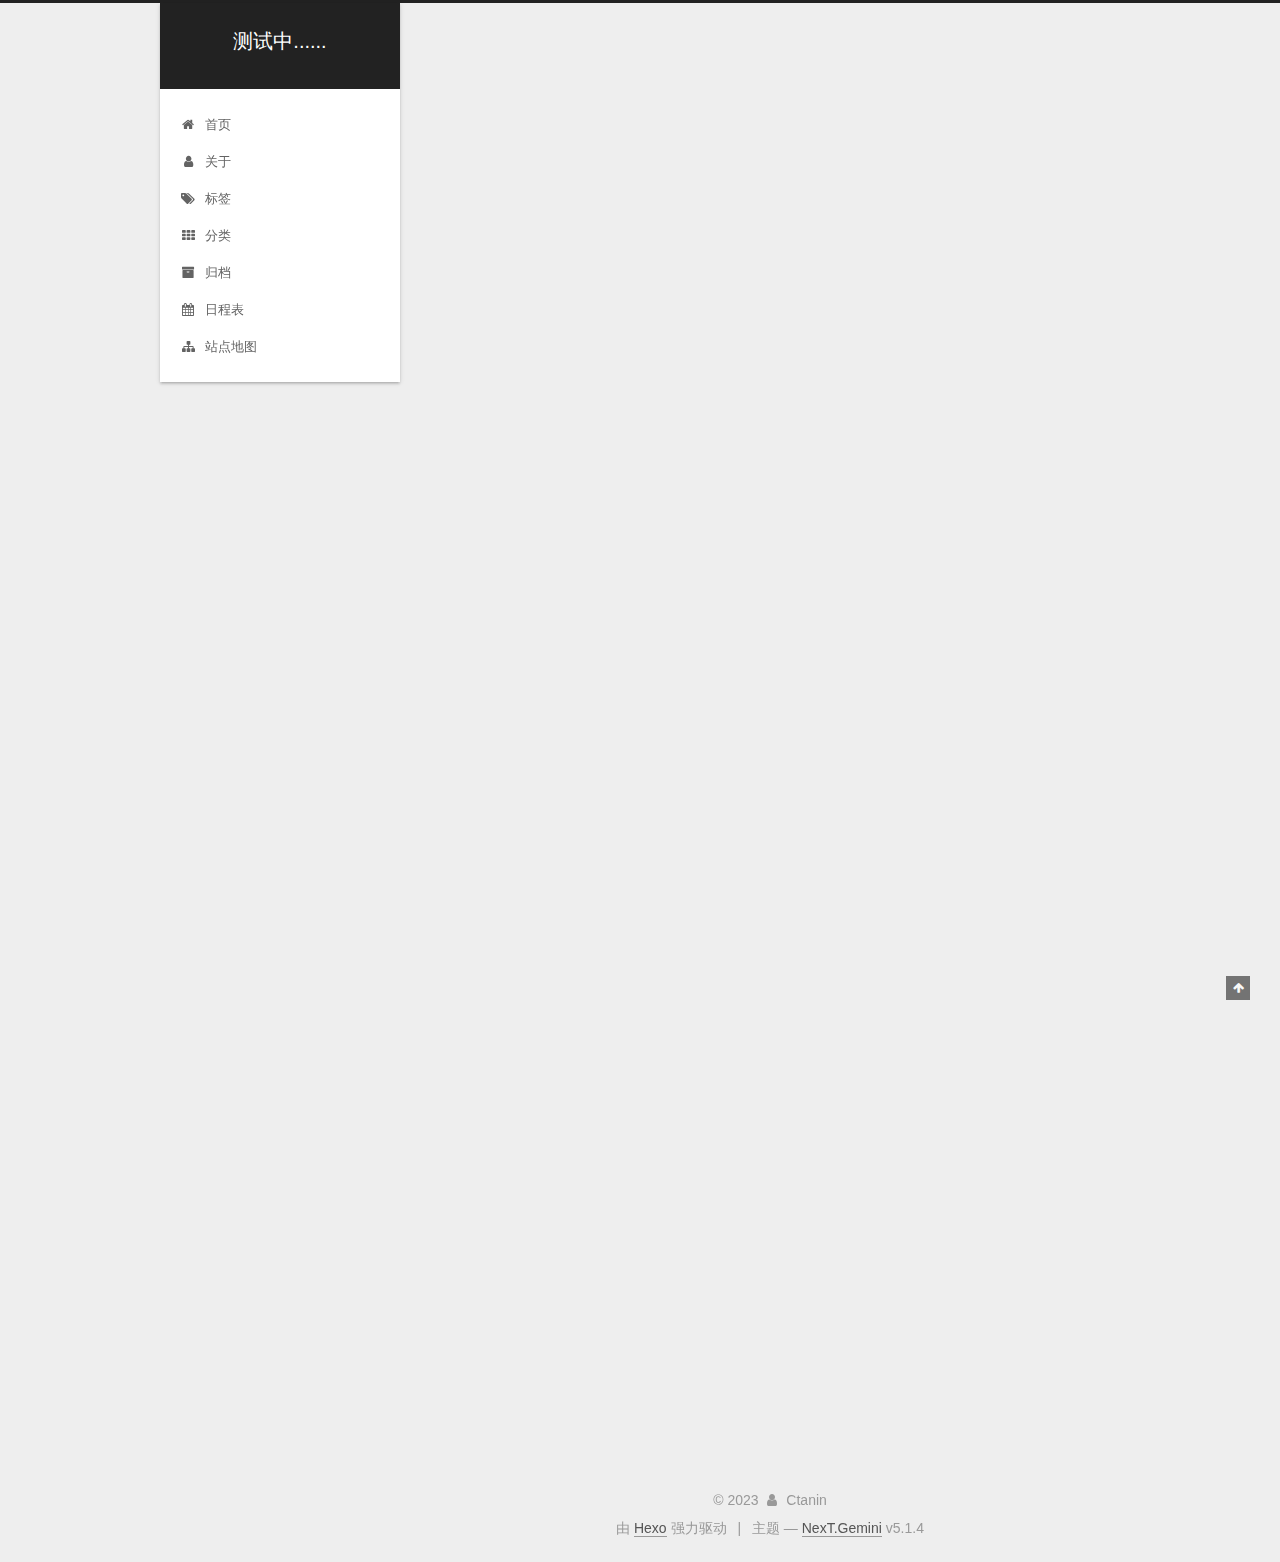
<file: index.html>
<!DOCTYPE html>



  


<html class="theme-next gemini use-motion" lang="zh-Hans">
<head>
  <meta charset="UTF-8"/>
<meta http-equiv="X-UA-Compatible" content="IE=edge" />
<meta name="viewport" content="width=device-width, initial-scale=1, maximum-scale=1"/>
<meta name="theme-color" content="#222">









<meta http-equiv="Cache-Control" content="no-transform" />
<meta http-equiv="Cache-Control" content="no-siteapp" />
















  
  
  <link href="/lib/fancybox/source/jquery.fancybox.css?v=2.1.5" rel="stylesheet" type="text/css" />







<link href="/lib/font-awesome/css/font-awesome.min.css?v=4.6.2" rel="stylesheet" type="text/css" />

<link href="/css/main.css?v=5.1.4" rel="stylesheet" type="text/css" />


  <link rel="apple-touch-icon" sizes="180x180" href="/images/apple-touch-icon-next.png?v=5.1.4">


  <link rel="icon" type="image/png" sizes="32x32" href="/images/favicon-32x32-next.png?v=5.1.4">


  <link rel="icon" type="image/png" sizes="16x16" href="/images/favicon-16x16-next.png?v=5.1.4">


  <link rel="mask-icon" href="/images/logo.svg?v=5.1.4" color="#222">





  <meta name="keywords" content="Hexo, NexT" />










<meta name="description" content="全世界无产者，联合起来！">
<meta property="og:type" content="website">
<meta property="og:title" content="测试中......">
<meta property="og:url" content="http://ctanin.github.io/index.html">
<meta property="og:site_name" content="测试中......">
<meta property="og:description" content="全世界无产者，联合起来！">
<meta property="og:locale">
<meta property="article:author" content="Ctanin">
<meta name="twitter:card" content="summary">



<script type="text/javascript" id="hexo.configurations">
  var NexT = window.NexT || {};
  var CONFIG = {
    root: '',
    scheme: 'Gemini',
    version: '5.1.4',
    sidebar: {"position":"left","display":"post","offset":12,"b2t":false,"scrollpercent":false,"onmobile":false},
    fancybox: true,
    tabs: true,
    motion: {"enable":true,"async":false,"transition":{"post_block":"fadeIn","post_header":"slideDownIn","post_body":"slideDownIn","coll_header":"slideLeftIn","sidebar":"slideUpIn"}},
    duoshuo: {
      userId: '0',
      author: '博主'
    },
    algolia: {
      applicationID: '',
      apiKey: '',
      indexName: '',
      hits: {"per_page":10},
      labels: {"input_placeholder":"Search for Posts","hits_empty":"We didn't find any results for the search: ${query}","hits_stats":"${hits} results found in ${time} ms"}
    }
  };
</script>



  <link rel="canonical" href="http://ctanin.github.io/"/>





  <title>测试中......</title>
  








<meta name="generator" content="Hexo 6.3.0"></head>

<body itemscope itemtype="http://schema.org/WebPage" lang="zh-Hans">

  
  
    
  

  <div class="container sidebar-position-left 
  page-home">
    <div class="headband"></div>

    <header id="header" class="header" itemscope itemtype="http://schema.org/WPHeader">
      <div class="header-inner"><div class="site-brand-wrapper">
  <div class="site-meta ">
    

    <div class="custom-logo-site-title">
      <a href="/"  class="brand" rel="start">
        <span class="logo-line-before"><i></i></span>
        <span class="site-title">测试中......</span>
        <span class="logo-line-after"><i></i></span>
      </a>
    </div>
      
        <p class="site-subtitle"></p>
      
  </div>

  <div class="site-nav-toggle">
    <button>
      <span class="btn-bar"></span>
      <span class="btn-bar"></span>
      <span class="btn-bar"></span>
    </button>
  </div>
</div>

<nav class="site-nav">
  

  
    <ul id="menu" class="menu">
      
        
        <li class="menu-item menu-item-home">
          <a href="/" rel="section">
            
              <i class="menu-item-icon fa fa-fw fa-home"></i> <br />
            
            首页
          </a>
        </li>
      
        
        <li class="menu-item menu-item-about">
          <a href="/about/" rel="section">
            
              <i class="menu-item-icon fa fa-fw fa-user"></i> <br />
            
            关于
          </a>
        </li>
      
        
        <li class="menu-item menu-item-tags">
          <a href="/tags/" rel="section">
            
              <i class="menu-item-icon fa fa-fw fa-tags"></i> <br />
            
            标签
          </a>
        </li>
      
        
        <li class="menu-item menu-item-categories">
          <a href="/categories/" rel="section">
            
              <i class="menu-item-icon fa fa-fw fa-th"></i> <br />
            
            分类
          </a>
        </li>
      
        
        <li class="menu-item menu-item-archives">
          <a href="/archives/" rel="section">
            
              <i class="menu-item-icon fa fa-fw fa-archive"></i> <br />
            
            归档
          </a>
        </li>
      
        
        <li class="menu-item menu-item-schedule">
          <a href="/schedule/" rel="section">
            
              <i class="menu-item-icon fa fa-fw fa-calendar"></i> <br />
            
            日程表
          </a>
        </li>
      
        
        <li class="menu-item menu-item-sitemap">
          <a href="/sitemap.xml/" rel="section">
            
              <i class="menu-item-icon fa fa-fw fa-sitemap"></i> <br />
            
            站点地图
          </a>
        </li>
      

      
    </ul>
  

  
</nav>



 </div>
    </header>

    <main id="main" class="main">
      <div class="main-inner">
        <div class="content-wrap">
          <div id="content" class="content">
            
  <section id="posts" class="posts-expand">
    
      

  

  
  
  

  <article class="post post-type-normal" itemscope itemtype="http://schema.org/Article">
  
  
  
  <div class="post-block">
    <link itemprop="mainEntityOfPage" href="http://ctanin.github.io/2023/10/05/USSR/">

    <span hidden itemprop="author" itemscope itemtype="http://schema.org/Person">
      <meta itemprop="name" content="">
      <meta itemprop="description" content="">
      <meta itemprop="image" content="/images/Me.jpg">
    </span>

    <span hidden itemprop="publisher" itemscope itemtype="http://schema.org/Organization">
      <meta itemprop="name" content="测试中......">
    </span>

    
      <header class="post-header">

        
        
          <h1 class="post-title" itemprop="name headline">
                
                <a class="post-title-link" href="/2023/10/05/USSR/" itemprop="url">USSR</a></h1>
        

        <div class="post-meta">
          <span class="post-time">
            
              <span class="post-meta-item-icon">
                <i class="fa fa-calendar-o"></i>
              </span>
              
                <span class="post-meta-item-text">发表于</span>
              
              <time title="创建于" itemprop="dateCreated datePublished" datetime="2023-10-05T10:11:53+08:00">
                2023-10-05
              </time>
            

            

            
          </span>

          

          
            
          

          
          

          

          

          

        </div>
      </header>
    

    
    
    
    <div class="post-body" itemprop="articleBody">

      
      

      
        
          
            <iframe frameborder="no" border="0" marginwidth="0" marginheight="0" width=330 height=86 src="//music.163.com/outchain/player?type=2&id=567772289&auto=1&height=66"></iframe>

<iframe frameborder="no" border="0" marginwidth="0" marginheight="0" width=330 height=86 src="//music.163.com/outchain/player?type=2&id=562677379&auto=0&height=66"></iframe>

          
        
      
    </div>
    
    
    

    

    

    

    <footer class="post-footer">
      

      

      

      
      
        <div class="post-eof"></div>
      
    </footer>
  </div>
  
  
  
  </article>


    
      

  

  
  
  

  <article class="post post-type-normal" itemscope itemtype="http://schema.org/Article">
  
  
  
  <div class="post-block">
    <link itemprop="mainEntityOfPage" href="http://ctanin.github.io/2023/10/03/hello-world/">

    <span hidden itemprop="author" itemscope itemtype="http://schema.org/Person">
      <meta itemprop="name" content="">
      <meta itemprop="description" content="">
      <meta itemprop="image" content="/images/Me.jpg">
    </span>

    <span hidden itemprop="publisher" itemscope itemtype="http://schema.org/Organization">
      <meta itemprop="name" content="测试中......">
    </span>

    
      <header class="post-header">

        
        
          <h1 class="post-title" itemprop="name headline">
                
                <a class="post-title-link" href="/2023/10/03/hello-world/" itemprop="url">Hello World</a></h1>
        

        <div class="post-meta">
          <span class="post-time">
            
              <span class="post-meta-item-icon">
                <i class="fa fa-calendar-o"></i>
              </span>
              
                <span class="post-meta-item-text">发表于</span>
              
              <time title="创建于" itemprop="dateCreated datePublished" datetime="2023-10-03T14:47:57+08:00">
                2023-10-03
              </time>
            

            

            
          </span>

          

          
            
          

          
          

          

          

          

        </div>
      </header>
    

    
    
    
    <div class="post-body" itemprop="articleBody">

      
      

      
        
          
            <p>Welcome to <a target="_blank" rel="noopener" href="https://hexo.io/">Hexo</a>! This is your very first post. Check <a target="_blank" rel="noopener" href="https://hexo.io/docs/">documentation</a> for more info. If you get any problems when using Hexo, you can find the answer in <a target="_blank" rel="noopener" href="https://hexo.io/docs/troubleshooting.html">troubleshooting</a> or you can ask me on <a target="_blank" rel="noopener" href="https://github.com/hexojs/hexo/issues">GitHub</a>.</p>
<h2 id="Quick-Start"><a href="#Quick-Start" class="headerlink" title="Quick Start"></a>Quick Start</h2><h3 id="Create-a-new-post"><a href="#Create-a-new-post" class="headerlink" title="Create a new post"></a>Create a new post</h3><figure class="highlight bash"><table><tr><td class="gutter"><pre><span class="line">1</span><br></pre></td><td class="code"><pre><span class="line">$ hexo new <span class="string">&quot;My New Post&quot;</span></span><br></pre></td></tr></table></figure>

<p>More info: <a target="_blank" rel="noopener" href="https://hexo.io/docs/writing.html">Writing</a></p>
<h3 id="Run-server"><a href="#Run-server" class="headerlink" title="Run server"></a>Run server</h3><figure class="highlight bash"><table><tr><td class="gutter"><pre><span class="line">1</span><br></pre></td><td class="code"><pre><span class="line">$ hexo server</span><br></pre></td></tr></table></figure>

<p>More info: <a target="_blank" rel="noopener" href="https://hexo.io/docs/server.html">Server</a></p>
<h3 id="Generate-static-files"><a href="#Generate-static-files" class="headerlink" title="Generate static files"></a>Generate static files</h3><figure class="highlight bash"><table><tr><td class="gutter"><pre><span class="line">1</span><br></pre></td><td class="code"><pre><span class="line">$ hexo generate</span><br></pre></td></tr></table></figure>

<p>More info: <a target="_blank" rel="noopener" href="https://hexo.io/docs/generating.html">Generating</a></p>
<h3 id="Deploy-to-remote-sites"><a href="#Deploy-to-remote-sites" class="headerlink" title="Deploy to remote sites"></a>Deploy to remote sites</h3><figure class="highlight bash"><table><tr><td class="gutter"><pre><span class="line">1</span><br></pre></td><td class="code"><pre><span class="line">$ hexo deploy</span><br></pre></td></tr></table></figure>

<p>More info: <a target="_blank" rel="noopener" href="https://hexo.io/docs/one-command-deployment.html">Deployment</a></p>

          
        
      
    </div>
    
    
    

    

    

    

    <footer class="post-footer">
      

      

      

      
      
        <div class="post-eof"></div>
      
    </footer>
  </div>
  
  
  
  </article>


    
  </section>

  


          </div>
          


          

        </div>
        
          
  
  <div class="sidebar-toggle">
    <div class="sidebar-toggle-line-wrap">
      <span class="sidebar-toggle-line sidebar-toggle-line-first"></span>
      <span class="sidebar-toggle-line sidebar-toggle-line-middle"></span>
      <span class="sidebar-toggle-line sidebar-toggle-line-last"></span>
    </div>
  </div>

  <aside id="sidebar" class="sidebar">
    
    <div class="sidebar-inner">

      

      

      <section class="site-overview-wrap sidebar-panel sidebar-panel-active">
        <div class="site-overview">
          <div class="site-author motion-element" itemprop="author" itemscope itemtype="http://schema.org/Person">
            
              <img class="site-author-image" itemprop="image"
                src="/images/Me.jpg"
                alt="" />
            
              <p class="site-author-name" itemprop="name"></p>
              <p class="site-description motion-element" itemprop="description"></p>
          </div>

          <nav class="site-state motion-element">

            
              <div class="site-state-item site-state-posts">
              
                <a href="/archives/%7C%7C%20archive">
              
                  <span class="site-state-item-count">2</span>
                  <span class="site-state-item-name">日志</span>
                </a>
              </div>
            

            

            

          </nav>

          

          
            <div class="links-of-author motion-element">
                
                  <span class="links-of-author-item">
                    <a href="https://github.com/ctanin" target="_blank" title="GitHub">
                      
                        <i class="fa fa-fw fa-github"></i>GitHub</a>
                  </span>
                
                  <span class="links-of-author-item">
                    <a href="mailto:youlunkubiaoke@yeah.net" target="_blank" title="E-Mail">
                      
                        <i class="fa fa-fw fa-envelope"></i>E-Mail</a>
                  </span>
                
                  <span class="links-of-author-item">
                    <a href="https://vk.com/ctanin" target="_blank" title="VK Group">
                      
                        <i class="fa fa-fw fa-vk"></i>VK Group</a>
                  </span>
                
            </div>
          

          
          

          
          

          

        </div>
      </section>

      

      

    </div>
  </aside>


        
      </div>
    </main>

    <footer id="footer" class="footer">
      <div class="footer-inner">
        <div class="copyright">&copy; <span itemprop="copyrightYear">2023</span>
  <span class="with-love">
    <i class="fa fa-user"></i>
  </span>
  <span class="author" itemprop="copyrightHolder">Ctanin</span>

  
</div>


  <div class="powered-by">由 <a class="theme-link" target="_blank" href="https://hexo.io">Hexo</a> 强力驱动</div>



  <span class="post-meta-divider">|</span>



  <div class="theme-info">主题 &mdash; <a class="theme-link" target="_blank" href="https://github.com/iissnan/hexo-theme-next">NexT.Gemini</a> v5.1.4</div>




        







        
      </div>
    </footer>

    
      <div class="back-to-top">
        <i class="fa fa-arrow-up"></i>
        
      </div>
    

    

  </div>

  

<script type="text/javascript">
  if (Object.prototype.toString.call(window.Promise) !== '[object Function]') {
    window.Promise = null;
  }
</script>









  












  
  
    <script type="text/javascript" src="/lib/jquery/index.js?v=2.1.3"></script>
  

  
  
    <script type="text/javascript" src="/lib/fastclick/lib/fastclick.min.js?v=1.0.6"></script>
  

  
  
    <script type="text/javascript" src="/lib/jquery_lazyload/jquery.lazyload.js?v=1.9.7"></script>
  

  
  
    <script type="text/javascript" src="/lib/velocity/velocity.min.js?v=1.2.1"></script>
  

  
  
    <script type="text/javascript" src="/lib/velocity/velocity.ui.min.js?v=1.2.1"></script>
  

  
  
    <script type="text/javascript" src="/lib/fancybox/source/jquery.fancybox.pack.js?v=2.1.5"></script>
  


  


  <script type="text/javascript" src="/js/src/utils.js?v=5.1.4"></script>

  <script type="text/javascript" src="/js/src/motion.js?v=5.1.4"></script>



  
  


  <script type="text/javascript" src="/js/src/affix.js?v=5.1.4"></script>

  <script type="text/javascript" src="/js/src/schemes/pisces.js?v=5.1.4"></script>



  

  


  <script type="text/javascript" src="/js/src/bootstrap.js?v=5.1.4"></script>



  


  




	





  





  












  





  

  

  

  
  

  

  

  

</body>
</html>
</file>
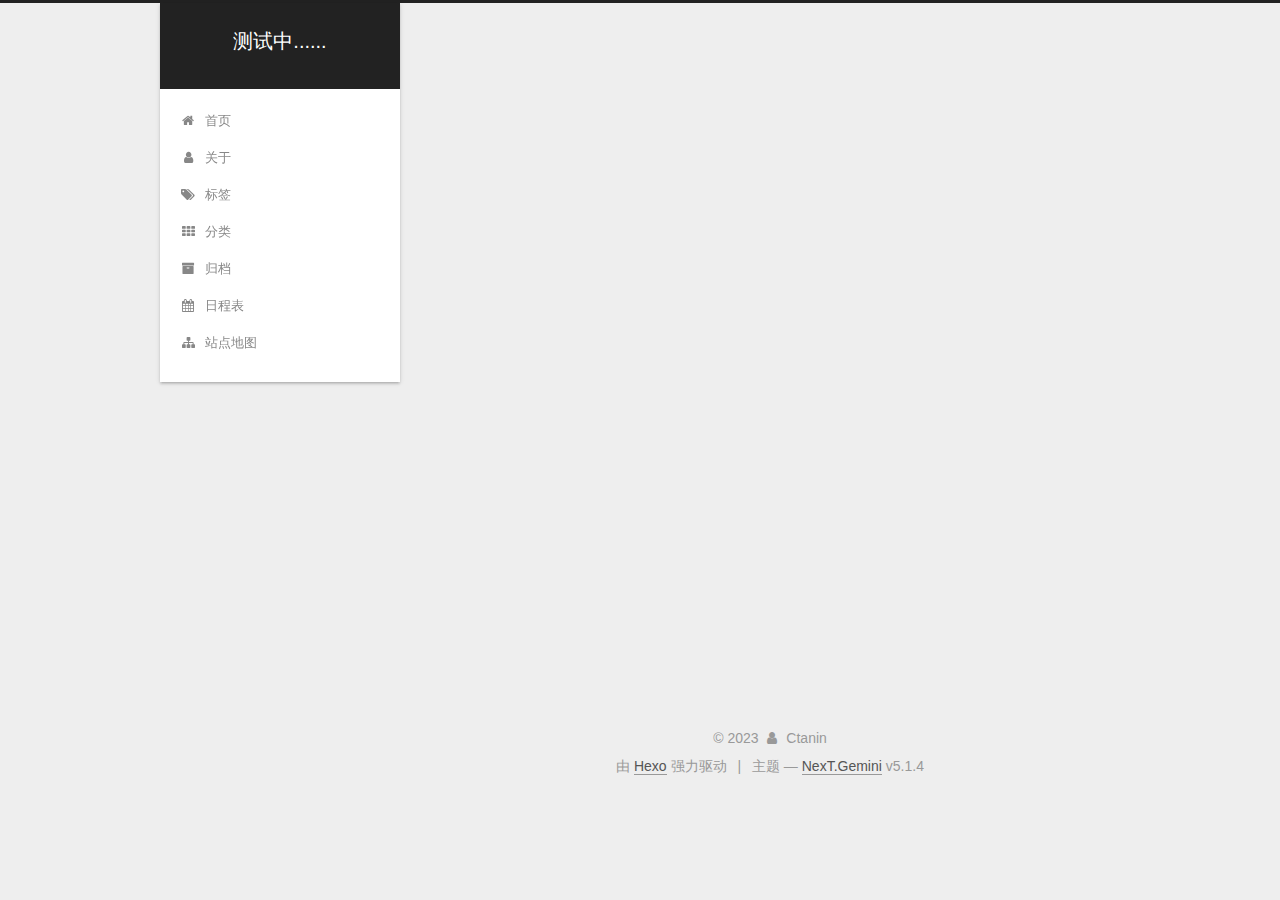
<file: about/index.html>
<!DOCTYPE html>



  


<html class="theme-next gemini use-motion" lang="zh-Hans">
<head>
  <meta charset="UTF-8"/>
<meta http-equiv="X-UA-Compatible" content="IE=edge" />
<meta name="viewport" content="width=device-width, initial-scale=1, maximum-scale=1"/>
<meta name="theme-color" content="#222">









<meta http-equiv="Cache-Control" content="no-transform" />
<meta http-equiv="Cache-Control" content="no-siteapp" />
















  
  
  <link href="/lib/fancybox/source/jquery.fancybox.css?v=2.1.5" rel="stylesheet" type="text/css" />







<link href="/lib/font-awesome/css/font-awesome.min.css?v=4.6.2" rel="stylesheet" type="text/css" />

<link href="/css/main.css?v=5.1.4" rel="stylesheet" type="text/css" />


  <link rel="apple-touch-icon" sizes="180x180" href="/images/apple-touch-icon-next.png?v=5.1.4">


  <link rel="icon" type="image/png" sizes="32x32" href="/images/favicon-32x32-next.png?v=5.1.4">


  <link rel="icon" type="image/png" sizes="16x16" href="/images/favicon-16x16-next.png?v=5.1.4">


  <link rel="mask-icon" href="/images/logo.svg?v=5.1.4" color="#222">





  <meta name="keywords" content="Hexo, NexT" />










<meta name="description" content="Testing……">
<meta property="og:type" content="website">
<meta property="og:title" content="about">
<meta property="og:url" content="http://ctanin.github.io/about/index.html">
<meta property="og:site_name" content="测试中......">
<meta property="og:description" content="Testing……">
<meta property="og:locale">
<meta property="article:published_time" content="2023-10-03T04:15:10.000Z">
<meta property="article:modified_time" content="2023-10-03T04:24:36.753Z">
<meta property="article:author" content="Ctanin">
<meta name="twitter:card" content="summary">



<script type="text/javascript" id="hexo.configurations">
  var NexT = window.NexT || {};
  var CONFIG = {
    root: '',
    scheme: 'Gemini',
    version: '5.1.4',
    sidebar: {"position":"left","display":"post","offset":12,"b2t":false,"scrollpercent":false,"onmobile":false},
    fancybox: true,
    tabs: true,
    motion: {"enable":true,"async":false,"transition":{"post_block":"fadeIn","post_header":"slideDownIn","post_body":"slideDownIn","coll_header":"slideLeftIn","sidebar":"slideUpIn"}},
    duoshuo: {
      userId: '0',
      author: '博主'
    },
    algolia: {
      applicationID: '',
      apiKey: '',
      indexName: '',
      hits: {"per_page":10},
      labels: {"input_placeholder":"Search for Posts","hits_empty":"We didn't find any results for the search: ${query}","hits_stats":"${hits} results found in ${time} ms"}
    }
  };
</script>



  <link rel="canonical" href="http://ctanin.github.io/about/"/>





  <title>about | 测试中......</title>
  








<meta name="generator" content="Hexo 6.3.0"></head>

<body itemscope itemtype="http://schema.org/WebPage" lang="zh-Hans">

  
  
    
  

  <div class="container sidebar-position-left page-post-detail">
    <div class="headband"></div>

    <header id="header" class="header" itemscope itemtype="http://schema.org/WPHeader">
      <div class="header-inner"><div class="site-brand-wrapper">
  <div class="site-meta ">
    

    <div class="custom-logo-site-title">
      <a href="/"  class="brand" rel="start">
        <span class="logo-line-before"><i></i></span>
        <span class="site-title">测试中......</span>
        <span class="logo-line-after"><i></i></span>
      </a>
    </div>
      
        <p class="site-subtitle"></p>
      
  </div>

  <div class="site-nav-toggle">
    <button>
      <span class="btn-bar"></span>
      <span class="btn-bar"></span>
      <span class="btn-bar"></span>
    </button>
  </div>
</div>

<nav class="site-nav">
  

  
    <ul id="menu" class="menu">
      
        
        <li class="menu-item menu-item-home">
          <a href="/" rel="section">
            
              <i class="menu-item-icon fa fa-fw fa-home"></i> <br />
            
            首页
          </a>
        </li>
      
        
        <li class="menu-item menu-item-about">
          <a href="/about/" rel="section">
            
              <i class="menu-item-icon fa fa-fw fa-user"></i> <br />
            
            关于
          </a>
        </li>
      
        
        <li class="menu-item menu-item-tags">
          <a href="/tags/" rel="section">
            
              <i class="menu-item-icon fa fa-fw fa-tags"></i> <br />
            
            标签
          </a>
        </li>
      
        
        <li class="menu-item menu-item-categories">
          <a href="/categories/" rel="section">
            
              <i class="menu-item-icon fa fa-fw fa-th"></i> <br />
            
            分类
          </a>
        </li>
      
        
        <li class="menu-item menu-item-archives">
          <a href="/archives/" rel="section">
            
              <i class="menu-item-icon fa fa-fw fa-archive"></i> <br />
            
            归档
          </a>
        </li>
      
        
        <li class="menu-item menu-item-schedule">
          <a href="/schedule/" rel="section">
            
              <i class="menu-item-icon fa fa-fw fa-calendar"></i> <br />
            
            日程表
          </a>
        </li>
      
        
        <li class="menu-item menu-item-sitemap">
          <a href="/sitemap.xml/" rel="section">
            
              <i class="menu-item-icon fa fa-fw fa-sitemap"></i> <br />
            
            站点地图
          </a>
        </li>
      

      
    </ul>
  

  
</nav>



 </div>
    </header>

    <main id="main" class="main">
      <div class="main-inner">
        <div class="content-wrap">
          <div id="content" class="content">
            

  <div id="posts" class="posts-expand">
    
    
    
    <div class="post-block page">
      <header class="post-header">

	<h1 class="post-title" itemprop="name headline">about</h1>



</header>

      
      
      
      <div class="post-body">
        
        
          <p>Testing……</p>

        
      </div>
      
      
      
    </div>
    
    
    
  </div>


          </div>
          


          

  



        </div>
        
          
  
  <div class="sidebar-toggle">
    <div class="sidebar-toggle-line-wrap">
      <span class="sidebar-toggle-line sidebar-toggle-line-first"></span>
      <span class="sidebar-toggle-line sidebar-toggle-line-middle"></span>
      <span class="sidebar-toggle-line sidebar-toggle-line-last"></span>
    </div>
  </div>

  <aside id="sidebar" class="sidebar">
    
    <div class="sidebar-inner">

      

      

      <section class="site-overview-wrap sidebar-panel sidebar-panel-active">
        <div class="site-overview">
          <div class="site-author motion-element" itemprop="author" itemscope itemtype="http://schema.org/Person">
            
              <img class="site-author-image" itemprop="image"
                src="/images/Me.jpg"
                alt="" />
            
              <p class="site-author-name" itemprop="name"></p>
              <p class="site-description motion-element" itemprop="description"></p>
          </div>

          <nav class="site-state motion-element">

            
              <div class="site-state-item site-state-posts">
              
                <a href="/archives/%7C%7C%20archive">
              
                  <span class="site-state-item-count">3</span>
                  <span class="site-state-item-name">日志</span>
                </a>
              </div>
            

            

            

          </nav>

          

          
            <div class="links-of-author motion-element">
                
                  <span class="links-of-author-item">
                    <a href="https://github.com/ctanin" target="_blank" title="GitHub">
                      
                        <i class="fa fa-fw fa-github"></i>GitHub</a>
                  </span>
                
                  <span class="links-of-author-item">
                    <a href="mailto:youlunkubiaoke@yeah.net" target="_blank" title="E-Mail">
                      
                        <i class="fa fa-fw fa-envelope"></i>E-Mail</a>
                  </span>
                
                  <span class="links-of-author-item">
                    <a href="https://vk.com/ctanin" target="_blank" title="VK Group">
                      
                        <i class="fa fa-fw fa-vk"></i>VK Group</a>
                  </span>
                
            </div>
          

          
          

          
          

          

        </div>
      </section>

      

      

    </div>
  </aside>


        
      </div>
    </main>

    <footer id="footer" class="footer">
      <div class="footer-inner">
        <div class="copyright">&copy; <span itemprop="copyrightYear">2023</span>
  <span class="with-love">
    <i class="fa fa-user"></i>
  </span>
  <span class="author" itemprop="copyrightHolder">Ctanin</span>

  
</div>


  <div class="powered-by">由 <a class="theme-link" target="_blank" href="https://hexo.io">Hexo</a> 强力驱动</div>



  <span class="post-meta-divider">|</span>



  <div class="theme-info">主题 &mdash; <a class="theme-link" target="_blank" href="https://github.com/iissnan/hexo-theme-next">NexT.Gemini</a> v5.1.4</div>




        







        
      </div>
    </footer>

    
      <div class="back-to-top">
        <i class="fa fa-arrow-up"></i>
        
      </div>
    

    

  </div>

  

<script type="text/javascript">
  if (Object.prototype.toString.call(window.Promise) !== '[object Function]') {
    window.Promise = null;
  }
</script>









  












  
  
    <script type="text/javascript" src="/lib/jquery/index.js?v=2.1.3"></script>
  

  
  
    <script type="text/javascript" src="/lib/fastclick/lib/fastclick.min.js?v=1.0.6"></script>
  

  
  
    <script type="text/javascript" src="/lib/jquery_lazyload/jquery.lazyload.js?v=1.9.7"></script>
  

  
  
    <script type="text/javascript" src="/lib/velocity/velocity.min.js?v=1.2.1"></script>
  

  
  
    <script type="text/javascript" src="/lib/velocity/velocity.ui.min.js?v=1.2.1"></script>
  

  
  
    <script type="text/javascript" src="/lib/fancybox/source/jquery.fancybox.pack.js?v=2.1.5"></script>
  


  


  <script type="text/javascript" src="/js/src/utils.js?v=5.1.4"></script>

  <script type="text/javascript" src="/js/src/motion.js?v=5.1.4"></script>



  
  


  <script type="text/javascript" src="/js/src/affix.js?v=5.1.4"></script>

  <script type="text/javascript" src="/js/src/schemes/pisces.js?v=5.1.4"></script>



  
  <script type="text/javascript" src="/js/src/scrollspy.js?v=5.1.4"></script>
<script type="text/javascript" src="/js/src/post-details.js?v=5.1.4"></script>



  


  <script type="text/javascript" src="/js/src/bootstrap.js?v=5.1.4"></script>



  


  




	





  





  












  





  

  

  

  
  

  

  

  

</body>
</html>
</file>
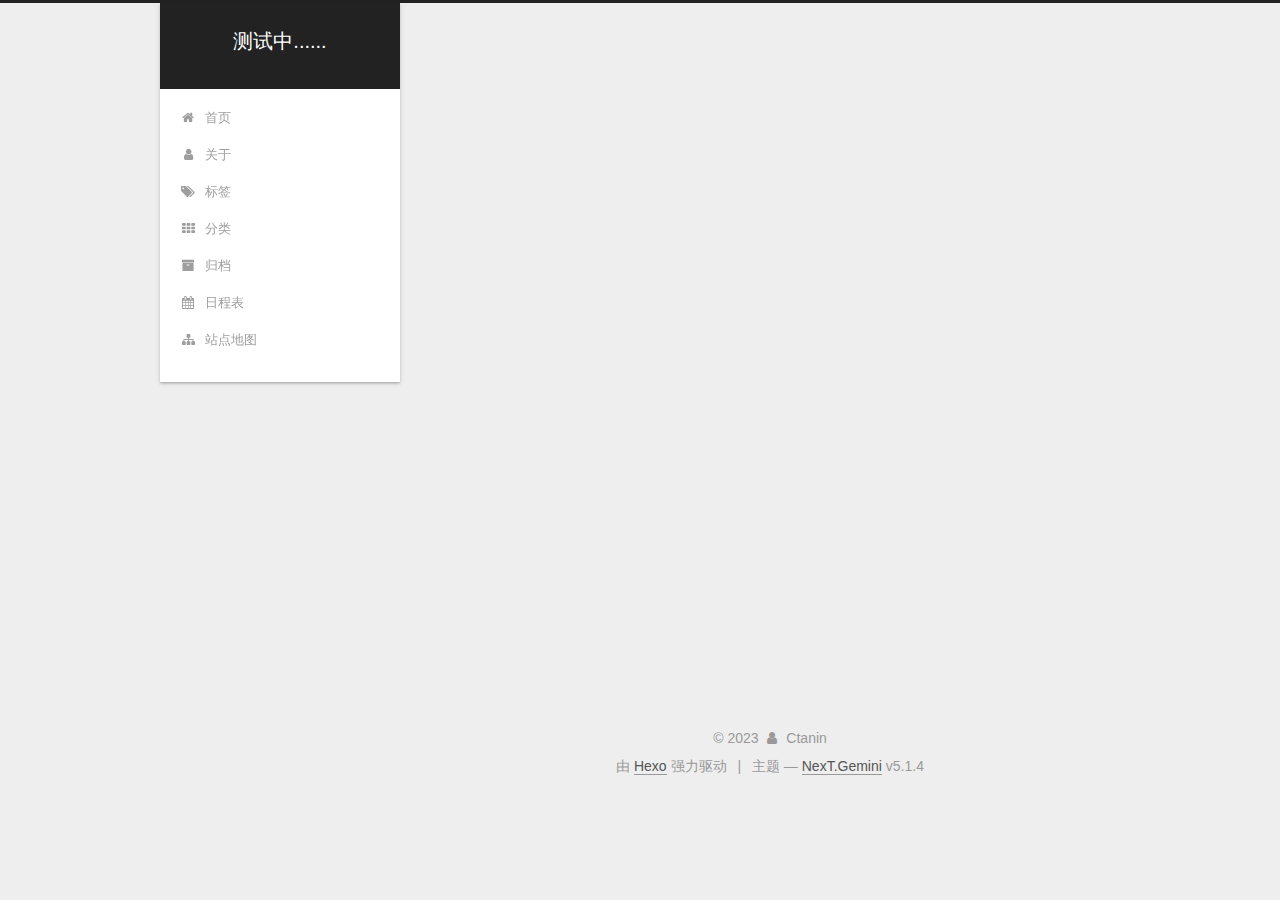
<file: archives/index.html>
<!DOCTYPE html>



  


<html class="theme-next gemini use-motion" lang="zh-Hans">
<head>
  <meta charset="UTF-8"/>
<meta http-equiv="X-UA-Compatible" content="IE=edge" />
<meta name="viewport" content="width=device-width, initial-scale=1, maximum-scale=1"/>
<meta name="theme-color" content="#222">









<meta http-equiv="Cache-Control" content="no-transform" />
<meta http-equiv="Cache-Control" content="no-siteapp" />
















  
  
  <link href="/lib/fancybox/source/jquery.fancybox.css?v=2.1.5" rel="stylesheet" type="text/css" />







<link href="/lib/font-awesome/css/font-awesome.min.css?v=4.6.2" rel="stylesheet" type="text/css" />

<link href="/css/main.css?v=5.1.4" rel="stylesheet" type="text/css" />


  <link rel="apple-touch-icon" sizes="180x180" href="/images/apple-touch-icon-next.png?v=5.1.4">


  <link rel="icon" type="image/png" sizes="32x32" href="/images/favicon-32x32-next.png?v=5.1.4">


  <link rel="icon" type="image/png" sizes="16x16" href="/images/favicon-16x16-next.png?v=5.1.4">


  <link rel="mask-icon" href="/images/logo.svg?v=5.1.4" color="#222">





  <meta name="keywords" content="Hexo, NexT" />










<meta name="description" content="全世界无产者，联合起来！">
<meta property="og:type" content="website">
<meta property="og:title" content="测试中......">
<meta property="og:url" content="http://ctanin.github.io/archives/index.html">
<meta property="og:site_name" content="测试中......">
<meta property="og:description" content="全世界无产者，联合起来！">
<meta property="og:locale">
<meta property="article:author" content="Ctanin">
<meta name="twitter:card" content="summary">



<script type="text/javascript" id="hexo.configurations">
  var NexT = window.NexT || {};
  var CONFIG = {
    root: '',
    scheme: 'Gemini',
    version: '5.1.4',
    sidebar: {"position":"left","display":"post","offset":12,"b2t":false,"scrollpercent":false,"onmobile":false},
    fancybox: true,
    tabs: true,
    motion: {"enable":true,"async":false,"transition":{"post_block":"fadeIn","post_header":"slideDownIn","post_body":"slideDownIn","coll_header":"slideLeftIn","sidebar":"slideUpIn"}},
    duoshuo: {
      userId: '0',
      author: '博主'
    },
    algolia: {
      applicationID: '',
      apiKey: '',
      indexName: '',
      hits: {"per_page":10},
      labels: {"input_placeholder":"Search for Posts","hits_empty":"We didn't find any results for the search: ${query}","hits_stats":"${hits} results found in ${time} ms"}
    }
  };
</script>



  <link rel="canonical" href="http://ctanin.github.io/archives/"/>





  <title>归档 | 测试中......</title>
  








<meta name="generator" content="Hexo 6.3.0"></head>

<body itemscope itemtype="http://schema.org/WebPage" lang="zh-Hans">

  
  
    
  

  <div class="container sidebar-position-left page-archive">
    <div class="headband"></div>

    <header id="header" class="header" itemscope itemtype="http://schema.org/WPHeader">
      <div class="header-inner"><div class="site-brand-wrapper">
  <div class="site-meta ">
    

    <div class="custom-logo-site-title">
      <a href="/"  class="brand" rel="start">
        <span class="logo-line-before"><i></i></span>
        <span class="site-title">测试中......</span>
        <span class="logo-line-after"><i></i></span>
      </a>
    </div>
      
        <p class="site-subtitle"></p>
      
  </div>

  <div class="site-nav-toggle">
    <button>
      <span class="btn-bar"></span>
      <span class="btn-bar"></span>
      <span class="btn-bar"></span>
    </button>
  </div>
</div>

<nav class="site-nav">
  

  
    <ul id="menu" class="menu">
      
        
        <li class="menu-item menu-item-home">
          <a href="/" rel="section">
            
              <i class="menu-item-icon fa fa-fw fa-home"></i> <br />
            
            首页
          </a>
        </li>
      
        
        <li class="menu-item menu-item-about">
          <a href="/about/" rel="section">
            
              <i class="menu-item-icon fa fa-fw fa-user"></i> <br />
            
            关于
          </a>
        </li>
      
        
        <li class="menu-item menu-item-tags">
          <a href="/tags/" rel="section">
            
              <i class="menu-item-icon fa fa-fw fa-tags"></i> <br />
            
            标签
          </a>
        </li>
      
        
        <li class="menu-item menu-item-categories">
          <a href="/categories/" rel="section">
            
              <i class="menu-item-icon fa fa-fw fa-th"></i> <br />
            
            分类
          </a>
        </li>
      
        
        <li class="menu-item menu-item-archives">
          <a href="/archives/" rel="section">
            
              <i class="menu-item-icon fa fa-fw fa-archive"></i> <br />
            
            归档
          </a>
        </li>
      
        
        <li class="menu-item menu-item-schedule">
          <a href="/schedule/" rel="section">
            
              <i class="menu-item-icon fa fa-fw fa-calendar"></i> <br />
            
            日程表
          </a>
        </li>
      
        
        <li class="menu-item menu-item-sitemap">
          <a href="/sitemap.xml/" rel="section">
            
              <i class="menu-item-icon fa fa-fw fa-sitemap"></i> <br />
            
            站点地图
          </a>
        </li>
      

      
    </ul>
  

  
</nav>



 </div>
    </header>

    <main id="main" class="main">
      <div class="main-inner">
        <div class="content-wrap">
          <div id="content" class="content">
            

  
  
  
  <div class="post-block archive">
    <div id="posts" class="posts-collapse">
      <span class="archive-move-on"></span>

      <span class="archive-page-counter">
        
        
        
          
        
        嗯..! 目前共计 3 篇日志。 继续努力。
      </span>

      

        
        
        

        
          
          <div class="collection-title">
            <h1 class="archive-year" id="archive-year-2023">2023</h1>
          </div>
        
        

        

  <article class="post post-type-normal" itemscope itemtype="http://schema.org/Article">
    <header class="post-header">

      <h2 class="post-title">
        
            <a class="post-title-link" href="/2023/10/05/Test/" itemprop="url">
              
                <span itemprop="name">Test</span>
              
            </a>
        
      </h2>

      <div class="post-meta">
        <time class="post-time" itemprop="dateCreated"
              datetime="2023-10-05T11:40:25+08:00"
              content="2023-10-05" >
          10-05
        </time>
      </div>

    </header>
  </article>



      

        
        
        

        
        

        

  <article class="post post-type-normal" itemscope itemtype="http://schema.org/Article">
    <header class="post-header">

      <h2 class="post-title">
        
            <a class="post-title-link" href="/2023/10/05/USSR/" itemprop="url">
              
                <span itemprop="name">USSR</span>
              
            </a>
        
      </h2>

      <div class="post-meta">
        <time class="post-time" itemprop="dateCreated"
              datetime="2023-10-05T10:11:53+08:00"
              content="2023-10-05" >
          10-05
        </time>
      </div>

    </header>
  </article>



      

        
        
        

        
        

        

  <article class="post post-type-normal" itemscope itemtype="http://schema.org/Article">
    <header class="post-header">

      <h2 class="post-title">
        
            <a class="post-title-link" href="/2023/10/03/hello-world/" itemprop="url">
              
                <span itemprop="name">Hello World</span>
              
            </a>
        
      </h2>

      <div class="post-meta">
        <time class="post-time" itemprop="dateCreated"
              datetime="2023-10-03T14:47:57+08:00"
              content="2023-10-03" >
          10-03
        </time>
      </div>

    </header>
  </article>



      

    </div>
  </div>
  
  
  

  



          </div>
          


          

        </div>
        
          
  
  <div class="sidebar-toggle">
    <div class="sidebar-toggle-line-wrap">
      <span class="sidebar-toggle-line sidebar-toggle-line-first"></span>
      <span class="sidebar-toggle-line sidebar-toggle-line-middle"></span>
      <span class="sidebar-toggle-line sidebar-toggle-line-last"></span>
    </div>
  </div>

  <aside id="sidebar" class="sidebar">
    
    <div class="sidebar-inner">

      

      

      <section class="site-overview-wrap sidebar-panel sidebar-panel-active">
        <div class="site-overview">
          <div class="site-author motion-element" itemprop="author" itemscope itemtype="http://schema.org/Person">
            
              <img class="site-author-image" itemprop="image"
                src="/images/Me.jpg"
                alt="" />
            
              <p class="site-author-name" itemprop="name"></p>
              <p class="site-description motion-element" itemprop="description"></p>
          </div>

          <nav class="site-state motion-element">

            
              <div class="site-state-item site-state-posts">
              
                <a href="/archives/%7C%7C%20archive">
              
                  <span class="site-state-item-count">3</span>
                  <span class="site-state-item-name">日志</span>
                </a>
              </div>
            

            

            

          </nav>

          

          
            <div class="links-of-author motion-element">
                
                  <span class="links-of-author-item">
                    <a href="https://github.com/ctanin" target="_blank" title="GitHub">
                      
                        <i class="fa fa-fw fa-github"></i>GitHub</a>
                  </span>
                
                  <span class="links-of-author-item">
                    <a href="mailto:youlunkubiaoke@yeah.net" target="_blank" title="E-Mail">
                      
                        <i class="fa fa-fw fa-envelope"></i>E-Mail</a>
                  </span>
                
                  <span class="links-of-author-item">
                    <a href="https://vk.com/ctanin" target="_blank" title="VK Group">
                      
                        <i class="fa fa-fw fa-vk"></i>VK Group</a>
                  </span>
                
            </div>
          

          
          

          
          

          

        </div>
      </section>

      

      

    </div>
  </aside>


        
      </div>
    </main>

    <footer id="footer" class="footer">
      <div class="footer-inner">
        <div class="copyright">&copy; <span itemprop="copyrightYear">2023</span>
  <span class="with-love">
    <i class="fa fa-user"></i>
  </span>
  <span class="author" itemprop="copyrightHolder">Ctanin</span>

  
</div>


  <div class="powered-by">由 <a class="theme-link" target="_blank" href="https://hexo.io">Hexo</a> 强力驱动</div>



  <span class="post-meta-divider">|</span>



  <div class="theme-info">主题 &mdash; <a class="theme-link" target="_blank" href="https://github.com/iissnan/hexo-theme-next">NexT.Gemini</a> v5.1.4</div>




        







        
      </div>
    </footer>

    
      <div class="back-to-top">
        <i class="fa fa-arrow-up"></i>
        
      </div>
    

    

  </div>

  

<script type="text/javascript">
  if (Object.prototype.toString.call(window.Promise) !== '[object Function]') {
    window.Promise = null;
  }
</script>









  












  
  
    <script type="text/javascript" src="/lib/jquery/index.js?v=2.1.3"></script>
  

  
  
    <script type="text/javascript" src="/lib/fastclick/lib/fastclick.min.js?v=1.0.6"></script>
  

  
  
    <script type="text/javascript" src="/lib/jquery_lazyload/jquery.lazyload.js?v=1.9.7"></script>
  

  
  
    <script type="text/javascript" src="/lib/velocity/velocity.min.js?v=1.2.1"></script>
  

  
  
    <script type="text/javascript" src="/lib/velocity/velocity.ui.min.js?v=1.2.1"></script>
  

  
  
    <script type="text/javascript" src="/lib/fancybox/source/jquery.fancybox.pack.js?v=2.1.5"></script>
  


  


  <script type="text/javascript" src="/js/src/utils.js?v=5.1.4"></script>

  <script type="text/javascript" src="/js/src/motion.js?v=5.1.4"></script>



  
  


  <script type="text/javascript" src="/js/src/affix.js?v=5.1.4"></script>

  <script type="text/javascript" src="/js/src/schemes/pisces.js?v=5.1.4"></script>



  

  


  <script type="text/javascript" src="/js/src/bootstrap.js?v=5.1.4"></script>



  


  




	





  





  












  





  

  

  

  
  

  

  

  

</body>
</html>
</file>
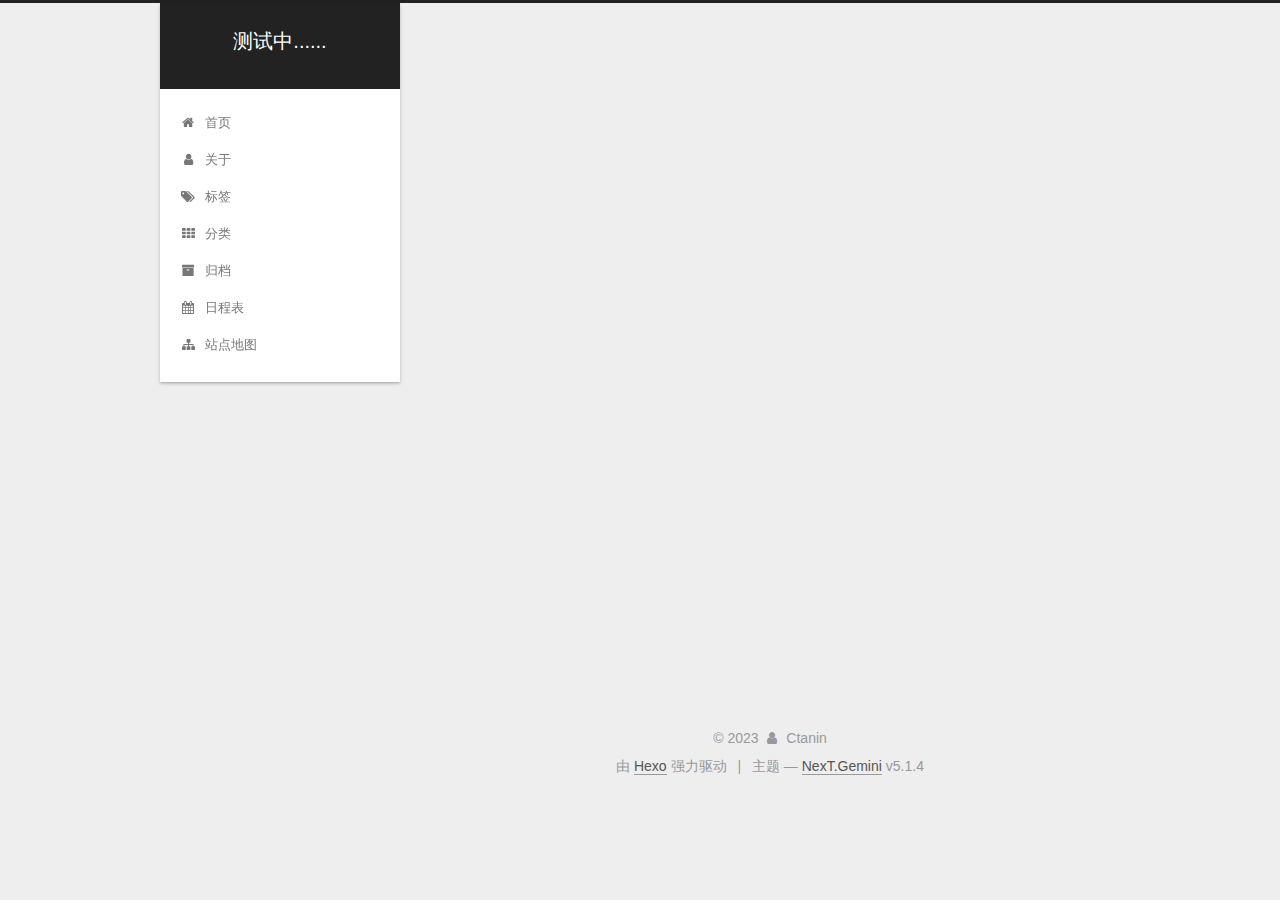
<file: archives/2023/index.html>
<!DOCTYPE html>



  


<html class="theme-next gemini use-motion" lang="zh-Hans">
<head>
  <meta charset="UTF-8"/>
<meta http-equiv="X-UA-Compatible" content="IE=edge" />
<meta name="viewport" content="width=device-width, initial-scale=1, maximum-scale=1"/>
<meta name="theme-color" content="#222">









<meta http-equiv="Cache-Control" content="no-transform" />
<meta http-equiv="Cache-Control" content="no-siteapp" />
















  
  
  <link href="/lib/fancybox/source/jquery.fancybox.css?v=2.1.5" rel="stylesheet" type="text/css" />







<link href="/lib/font-awesome/css/font-awesome.min.css?v=4.6.2" rel="stylesheet" type="text/css" />

<link href="/css/main.css?v=5.1.4" rel="stylesheet" type="text/css" />


  <link rel="apple-touch-icon" sizes="180x180" href="/images/apple-touch-icon-next.png?v=5.1.4">


  <link rel="icon" type="image/png" sizes="32x32" href="/images/favicon-32x32-next.png?v=5.1.4">


  <link rel="icon" type="image/png" sizes="16x16" href="/images/favicon-16x16-next.png?v=5.1.4">


  <link rel="mask-icon" href="/images/logo.svg?v=5.1.4" color="#222">





  <meta name="keywords" content="Hexo, NexT" />










<meta name="description" content="全世界无产者，联合起来！">
<meta property="og:type" content="website">
<meta property="og:title" content="测试中......">
<meta property="og:url" content="http://ctanin.github.io/archives/2023/index.html">
<meta property="og:site_name" content="测试中......">
<meta property="og:description" content="全世界无产者，联合起来！">
<meta property="og:locale">
<meta property="article:author" content="Ctanin">
<meta name="twitter:card" content="summary">



<script type="text/javascript" id="hexo.configurations">
  var NexT = window.NexT || {};
  var CONFIG = {
    root: '',
    scheme: 'Gemini',
    version: '5.1.4',
    sidebar: {"position":"left","display":"post","offset":12,"b2t":false,"scrollpercent":false,"onmobile":false},
    fancybox: true,
    tabs: true,
    motion: {"enable":true,"async":false,"transition":{"post_block":"fadeIn","post_header":"slideDownIn","post_body":"slideDownIn","coll_header":"slideLeftIn","sidebar":"slideUpIn"}},
    duoshuo: {
      userId: '0',
      author: '博主'
    },
    algolia: {
      applicationID: '',
      apiKey: '',
      indexName: '',
      hits: {"per_page":10},
      labels: {"input_placeholder":"Search for Posts","hits_empty":"We didn't find any results for the search: ${query}","hits_stats":"${hits} results found in ${time} ms"}
    }
  };
</script>



  <link rel="canonical" href="http://ctanin.github.io/archives/2023/"/>





  <title>归档 | 测试中......</title>
  








<meta name="generator" content="Hexo 6.3.0"></head>

<body itemscope itemtype="http://schema.org/WebPage" lang="zh-Hans">

  
  
    
  

  <div class="container sidebar-position-left page-archive">
    <div class="headband"></div>

    <header id="header" class="header" itemscope itemtype="http://schema.org/WPHeader">
      <div class="header-inner"><div class="site-brand-wrapper">
  <div class="site-meta ">
    

    <div class="custom-logo-site-title">
      <a href="/"  class="brand" rel="start">
        <span class="logo-line-before"><i></i></span>
        <span class="site-title">测试中......</span>
        <span class="logo-line-after"><i></i></span>
      </a>
    </div>
      
        <p class="site-subtitle"></p>
      
  </div>

  <div class="site-nav-toggle">
    <button>
      <span class="btn-bar"></span>
      <span class="btn-bar"></span>
      <span class="btn-bar"></span>
    </button>
  </div>
</div>

<nav class="site-nav">
  

  
    <ul id="menu" class="menu">
      
        
        <li class="menu-item menu-item-home">
          <a href="/" rel="section">
            
              <i class="menu-item-icon fa fa-fw fa-home"></i> <br />
            
            首页
          </a>
        </li>
      
        
        <li class="menu-item menu-item-about">
          <a href="/about/" rel="section">
            
              <i class="menu-item-icon fa fa-fw fa-user"></i> <br />
            
            关于
          </a>
        </li>
      
        
        <li class="menu-item menu-item-tags">
          <a href="/tags/" rel="section">
            
              <i class="menu-item-icon fa fa-fw fa-tags"></i> <br />
            
            标签
          </a>
        </li>
      
        
        <li class="menu-item menu-item-categories">
          <a href="/categories/" rel="section">
            
              <i class="menu-item-icon fa fa-fw fa-th"></i> <br />
            
            分类
          </a>
        </li>
      
        
        <li class="menu-item menu-item-archives">
          <a href="/archives/" rel="section">
            
              <i class="menu-item-icon fa fa-fw fa-archive"></i> <br />
            
            归档
          </a>
        </li>
      
        
        <li class="menu-item menu-item-schedule">
          <a href="/schedule/" rel="section">
            
              <i class="menu-item-icon fa fa-fw fa-calendar"></i> <br />
            
            日程表
          </a>
        </li>
      
        
        <li class="menu-item menu-item-sitemap">
          <a href="/sitemap.xml/" rel="section">
            
              <i class="menu-item-icon fa fa-fw fa-sitemap"></i> <br />
            
            站点地图
          </a>
        </li>
      

      
    </ul>
  

  
</nav>



 </div>
    </header>

    <main id="main" class="main">
      <div class="main-inner">
        <div class="content-wrap">
          <div id="content" class="content">
            

  
  
  
  <div class="post-block archive">
    <div id="posts" class="posts-collapse">
      <span class="archive-move-on"></span>

      <span class="archive-page-counter">
        
        
        
          
        
        嗯..! 目前共计 3 篇日志。 继续努力。
      </span>

      

        
        
        

        
          
          <div class="collection-title">
            <h1 class="archive-year" id="archive-year-2023">2023</h1>
          </div>
        
        

        

  <article class="post post-type-normal" itemscope itemtype="http://schema.org/Article">
    <header class="post-header">

      <h2 class="post-title">
        
            <a class="post-title-link" href="/2023/10/05/Test/" itemprop="url">
              
                <span itemprop="name">Test</span>
              
            </a>
        
      </h2>

      <div class="post-meta">
        <time class="post-time" itemprop="dateCreated"
              datetime="2023-10-05T11:40:25+08:00"
              content="2023-10-05" >
          10-05
        </time>
      </div>

    </header>
  </article>



      

        
        
        

        
        

        

  <article class="post post-type-normal" itemscope itemtype="http://schema.org/Article">
    <header class="post-header">

      <h2 class="post-title">
        
            <a class="post-title-link" href="/2023/10/05/USSR/" itemprop="url">
              
                <span itemprop="name">USSR</span>
              
            </a>
        
      </h2>

      <div class="post-meta">
        <time class="post-time" itemprop="dateCreated"
              datetime="2023-10-05T10:11:53+08:00"
              content="2023-10-05" >
          10-05
        </time>
      </div>

    </header>
  </article>



      

        
        
        

        
        

        

  <article class="post post-type-normal" itemscope itemtype="http://schema.org/Article">
    <header class="post-header">

      <h2 class="post-title">
        
            <a class="post-title-link" href="/2023/10/03/hello-world/" itemprop="url">
              
                <span itemprop="name">Hello World</span>
              
            </a>
        
      </h2>

      <div class="post-meta">
        <time class="post-time" itemprop="dateCreated"
              datetime="2023-10-03T14:47:57+08:00"
              content="2023-10-03" >
          10-03
        </time>
      </div>

    </header>
  </article>



      

    </div>
  </div>
  
  
  

  



          </div>
          


          

        </div>
        
          
  
  <div class="sidebar-toggle">
    <div class="sidebar-toggle-line-wrap">
      <span class="sidebar-toggle-line sidebar-toggle-line-first"></span>
      <span class="sidebar-toggle-line sidebar-toggle-line-middle"></span>
      <span class="sidebar-toggle-line sidebar-toggle-line-last"></span>
    </div>
  </div>

  <aside id="sidebar" class="sidebar">
    
    <div class="sidebar-inner">

      

      

      <section class="site-overview-wrap sidebar-panel sidebar-panel-active">
        <div class="site-overview">
          <div class="site-author motion-element" itemprop="author" itemscope itemtype="http://schema.org/Person">
            
              <img class="site-author-image" itemprop="image"
                src="/images/Me.jpg"
                alt="" />
            
              <p class="site-author-name" itemprop="name"></p>
              <p class="site-description motion-element" itemprop="description"></p>
          </div>

          <nav class="site-state motion-element">

            
              <div class="site-state-item site-state-posts">
              
                <a href="/archives/%7C%7C%20archive">
              
                  <span class="site-state-item-count">3</span>
                  <span class="site-state-item-name">日志</span>
                </a>
              </div>
            

            

            

          </nav>

          

          
            <div class="links-of-author motion-element">
                
                  <span class="links-of-author-item">
                    <a href="https://github.com/ctanin" target="_blank" title="GitHub">
                      
                        <i class="fa fa-fw fa-github"></i>GitHub</a>
                  </span>
                
                  <span class="links-of-author-item">
                    <a href="mailto:youlunkubiaoke@yeah.net" target="_blank" title="E-Mail">
                      
                        <i class="fa fa-fw fa-envelope"></i>E-Mail</a>
                  </span>
                
                  <span class="links-of-author-item">
                    <a href="https://vk.com/ctanin" target="_blank" title="VK Group">
                      
                        <i class="fa fa-fw fa-vk"></i>VK Group</a>
                  </span>
                
            </div>
          

          
          

          
          

          

        </div>
      </section>

      

      

    </div>
  </aside>


        
      </div>
    </main>

    <footer id="footer" class="footer">
      <div class="footer-inner">
        <div class="copyright">&copy; <span itemprop="copyrightYear">2023</span>
  <span class="with-love">
    <i class="fa fa-user"></i>
  </span>
  <span class="author" itemprop="copyrightHolder">Ctanin</span>

  
</div>


  <div class="powered-by">由 <a class="theme-link" target="_blank" href="https://hexo.io">Hexo</a> 强力驱动</div>



  <span class="post-meta-divider">|</span>



  <div class="theme-info">主题 &mdash; <a class="theme-link" target="_blank" href="https://github.com/iissnan/hexo-theme-next">NexT.Gemini</a> v5.1.4</div>




        







        
      </div>
    </footer>

    
      <div class="back-to-top">
        <i class="fa fa-arrow-up"></i>
        
      </div>
    

    

  </div>

  

<script type="text/javascript">
  if (Object.prototype.toString.call(window.Promise) !== '[object Function]') {
    window.Promise = null;
  }
</script>









  












  
  
    <script type="text/javascript" src="/lib/jquery/index.js?v=2.1.3"></script>
  

  
  
    <script type="text/javascript" src="/lib/fastclick/lib/fastclick.min.js?v=1.0.6"></script>
  

  
  
    <script type="text/javascript" src="/lib/jquery_lazyload/jquery.lazyload.js?v=1.9.7"></script>
  

  
  
    <script type="text/javascript" src="/lib/velocity/velocity.min.js?v=1.2.1"></script>
  

  
  
    <script type="text/javascript" src="/lib/velocity/velocity.ui.min.js?v=1.2.1"></script>
  

  
  
    <script type="text/javascript" src="/lib/fancybox/source/jquery.fancybox.pack.js?v=2.1.5"></script>
  


  


  <script type="text/javascript" src="/js/src/utils.js?v=5.1.4"></script>

  <script type="text/javascript" src="/js/src/motion.js?v=5.1.4"></script>



  
  


  <script type="text/javascript" src="/js/src/affix.js?v=5.1.4"></script>

  <script type="text/javascript" src="/js/src/schemes/pisces.js?v=5.1.4"></script>



  

  


  <script type="text/javascript" src="/js/src/bootstrap.js?v=5.1.4"></script>



  


  




	





  





  












  





  

  

  

  
  

  

  

  

</body>
</html>
</file>
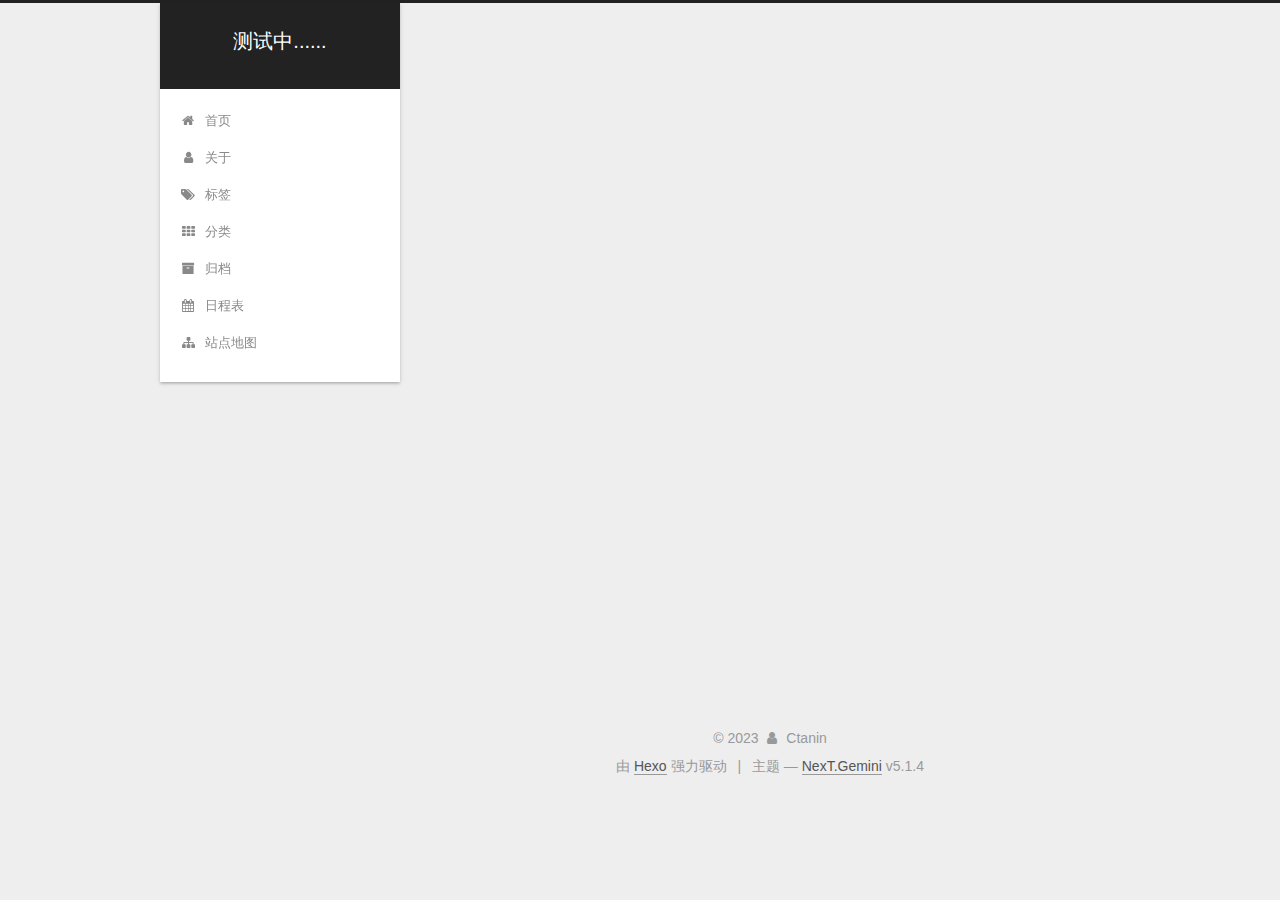
<file: archives/2023/10/index.html>
<!DOCTYPE html>



  


<html class="theme-next gemini use-motion" lang="zh-Hans">
<head>
  <meta charset="UTF-8"/>
<meta http-equiv="X-UA-Compatible" content="IE=edge" />
<meta name="viewport" content="width=device-width, initial-scale=1, maximum-scale=1"/>
<meta name="theme-color" content="#222">









<meta http-equiv="Cache-Control" content="no-transform" />
<meta http-equiv="Cache-Control" content="no-siteapp" />
















  
  
  <link href="/lib/fancybox/source/jquery.fancybox.css?v=2.1.5" rel="stylesheet" type="text/css" />







<link href="/lib/font-awesome/css/font-awesome.min.css?v=4.6.2" rel="stylesheet" type="text/css" />

<link href="/css/main.css?v=5.1.4" rel="stylesheet" type="text/css" />


  <link rel="apple-touch-icon" sizes="180x180" href="/images/apple-touch-icon-next.png?v=5.1.4">


  <link rel="icon" type="image/png" sizes="32x32" href="/images/favicon-32x32-next.png?v=5.1.4">


  <link rel="icon" type="image/png" sizes="16x16" href="/images/favicon-16x16-next.png?v=5.1.4">


  <link rel="mask-icon" href="/images/logo.svg?v=5.1.4" color="#222">





  <meta name="keywords" content="Hexo, NexT" />










<meta name="description" content="全世界无产者，联合起来！">
<meta property="og:type" content="website">
<meta property="og:title" content="测试中......">
<meta property="og:url" content="http://ctanin.github.io/archives/2023/10/index.html">
<meta property="og:site_name" content="测试中......">
<meta property="og:description" content="全世界无产者，联合起来！">
<meta property="og:locale">
<meta property="article:author" content="Ctanin">
<meta name="twitter:card" content="summary">



<script type="text/javascript" id="hexo.configurations">
  var NexT = window.NexT || {};
  var CONFIG = {
    root: '',
    scheme: 'Gemini',
    version: '5.1.4',
    sidebar: {"position":"left","display":"post","offset":12,"b2t":false,"scrollpercent":false,"onmobile":false},
    fancybox: true,
    tabs: true,
    motion: {"enable":true,"async":false,"transition":{"post_block":"fadeIn","post_header":"slideDownIn","post_body":"slideDownIn","coll_header":"slideLeftIn","sidebar":"slideUpIn"}},
    duoshuo: {
      userId: '0',
      author: '博主'
    },
    algolia: {
      applicationID: '',
      apiKey: '',
      indexName: '',
      hits: {"per_page":10},
      labels: {"input_placeholder":"Search for Posts","hits_empty":"We didn't find any results for the search: ${query}","hits_stats":"${hits} results found in ${time} ms"}
    }
  };
</script>



  <link rel="canonical" href="http://ctanin.github.io/archives/2023/10/"/>





  <title>归档 | 测试中......</title>
  








<meta name="generator" content="Hexo 6.3.0"></head>

<body itemscope itemtype="http://schema.org/WebPage" lang="zh-Hans">

  
  
    
  

  <div class="container sidebar-position-left page-archive">
    <div class="headband"></div>

    <header id="header" class="header" itemscope itemtype="http://schema.org/WPHeader">
      <div class="header-inner"><div class="site-brand-wrapper">
  <div class="site-meta ">
    

    <div class="custom-logo-site-title">
      <a href="/"  class="brand" rel="start">
        <span class="logo-line-before"><i></i></span>
        <span class="site-title">测试中......</span>
        <span class="logo-line-after"><i></i></span>
      </a>
    </div>
      
        <p class="site-subtitle"></p>
      
  </div>

  <div class="site-nav-toggle">
    <button>
      <span class="btn-bar"></span>
      <span class="btn-bar"></span>
      <span class="btn-bar"></span>
    </button>
  </div>
</div>

<nav class="site-nav">
  

  
    <ul id="menu" class="menu">
      
        
        <li class="menu-item menu-item-home">
          <a href="/" rel="section">
            
              <i class="menu-item-icon fa fa-fw fa-home"></i> <br />
            
            首页
          </a>
        </li>
      
        
        <li class="menu-item menu-item-about">
          <a href="/about/" rel="section">
            
              <i class="menu-item-icon fa fa-fw fa-user"></i> <br />
            
            关于
          </a>
        </li>
      
        
        <li class="menu-item menu-item-tags">
          <a href="/tags/" rel="section">
            
              <i class="menu-item-icon fa fa-fw fa-tags"></i> <br />
            
            标签
          </a>
        </li>
      
        
        <li class="menu-item menu-item-categories">
          <a href="/categories/" rel="section">
            
              <i class="menu-item-icon fa fa-fw fa-th"></i> <br />
            
            分类
          </a>
        </li>
      
        
        <li class="menu-item menu-item-archives">
          <a href="/archives/" rel="section">
            
              <i class="menu-item-icon fa fa-fw fa-archive"></i> <br />
            
            归档
          </a>
        </li>
      
        
        <li class="menu-item menu-item-schedule">
          <a href="/schedule/" rel="section">
            
              <i class="menu-item-icon fa fa-fw fa-calendar"></i> <br />
            
            日程表
          </a>
        </li>
      
        
        <li class="menu-item menu-item-sitemap">
          <a href="/sitemap.xml/" rel="section">
            
              <i class="menu-item-icon fa fa-fw fa-sitemap"></i> <br />
            
            站点地图
          </a>
        </li>
      

      
    </ul>
  

  
</nav>



 </div>
    </header>

    <main id="main" class="main">
      <div class="main-inner">
        <div class="content-wrap">
          <div id="content" class="content">
            

  
  
  
  <div class="post-block archive">
    <div id="posts" class="posts-collapse">
      <span class="archive-move-on"></span>

      <span class="archive-page-counter">
        
        
        
          
        
        嗯..! 目前共计 3 篇日志。 继续努力。
      </span>

      

        
        
        

        
          
          <div class="collection-title">
            <h1 class="archive-year" id="archive-year-2023">2023</h1>
          </div>
        
        

        

  <article class="post post-type-normal" itemscope itemtype="http://schema.org/Article">
    <header class="post-header">

      <h2 class="post-title">
        
            <a class="post-title-link" href="/2023/10/05/Test/" itemprop="url">
              
                <span itemprop="name">Test</span>
              
            </a>
        
      </h2>

      <div class="post-meta">
        <time class="post-time" itemprop="dateCreated"
              datetime="2023-10-05T11:40:25+08:00"
              content="2023-10-05" >
          10-05
        </time>
      </div>

    </header>
  </article>



      

        
        
        

        
        

        

  <article class="post post-type-normal" itemscope itemtype="http://schema.org/Article">
    <header class="post-header">

      <h2 class="post-title">
        
            <a class="post-title-link" href="/2023/10/05/USSR/" itemprop="url">
              
                <span itemprop="name">USSR</span>
              
            </a>
        
      </h2>

      <div class="post-meta">
        <time class="post-time" itemprop="dateCreated"
              datetime="2023-10-05T10:11:53+08:00"
              content="2023-10-05" >
          10-05
        </time>
      </div>

    </header>
  </article>



      

        
        
        

        
        

        

  <article class="post post-type-normal" itemscope itemtype="http://schema.org/Article">
    <header class="post-header">

      <h2 class="post-title">
        
            <a class="post-title-link" href="/2023/10/03/hello-world/" itemprop="url">
              
                <span itemprop="name">Hello World</span>
              
            </a>
        
      </h2>

      <div class="post-meta">
        <time class="post-time" itemprop="dateCreated"
              datetime="2023-10-03T14:47:57+08:00"
              content="2023-10-03" >
          10-03
        </time>
      </div>

    </header>
  </article>



      

    </div>
  </div>
  
  
  

  



          </div>
          


          

        </div>
        
          
  
  <div class="sidebar-toggle">
    <div class="sidebar-toggle-line-wrap">
      <span class="sidebar-toggle-line sidebar-toggle-line-first"></span>
      <span class="sidebar-toggle-line sidebar-toggle-line-middle"></span>
      <span class="sidebar-toggle-line sidebar-toggle-line-last"></span>
    </div>
  </div>

  <aside id="sidebar" class="sidebar">
    
    <div class="sidebar-inner">

      

      

      <section class="site-overview-wrap sidebar-panel sidebar-panel-active">
        <div class="site-overview">
          <div class="site-author motion-element" itemprop="author" itemscope itemtype="http://schema.org/Person">
            
              <img class="site-author-image" itemprop="image"
                src="/images/Me.jpg"
                alt="" />
            
              <p class="site-author-name" itemprop="name"></p>
              <p class="site-description motion-element" itemprop="description"></p>
          </div>

          <nav class="site-state motion-element">

            
              <div class="site-state-item site-state-posts">
              
                <a href="/archives/%7C%7C%20archive">
              
                  <span class="site-state-item-count">3</span>
                  <span class="site-state-item-name">日志</span>
                </a>
              </div>
            

            

            

          </nav>

          

          
            <div class="links-of-author motion-element">
                
                  <span class="links-of-author-item">
                    <a href="https://github.com/ctanin" target="_blank" title="GitHub">
                      
                        <i class="fa fa-fw fa-github"></i>GitHub</a>
                  </span>
                
                  <span class="links-of-author-item">
                    <a href="mailto:youlunkubiaoke@yeah.net" target="_blank" title="E-Mail">
                      
                        <i class="fa fa-fw fa-envelope"></i>E-Mail</a>
                  </span>
                
                  <span class="links-of-author-item">
                    <a href="https://vk.com/ctanin" target="_blank" title="VK Group">
                      
                        <i class="fa fa-fw fa-vk"></i>VK Group</a>
                  </span>
                
            </div>
          

          
          

          
          

          

        </div>
      </section>

      

      

    </div>
  </aside>


        
      </div>
    </main>

    <footer id="footer" class="footer">
      <div class="footer-inner">
        <div class="copyright">&copy; <span itemprop="copyrightYear">2023</span>
  <span class="with-love">
    <i class="fa fa-user"></i>
  </span>
  <span class="author" itemprop="copyrightHolder">Ctanin</span>

  
</div>


  <div class="powered-by">由 <a class="theme-link" target="_blank" href="https://hexo.io">Hexo</a> 强力驱动</div>



  <span class="post-meta-divider">|</span>



  <div class="theme-info">主题 &mdash; <a class="theme-link" target="_blank" href="https://github.com/iissnan/hexo-theme-next">NexT.Gemini</a> v5.1.4</div>




        







        
      </div>
    </footer>

    
      <div class="back-to-top">
        <i class="fa fa-arrow-up"></i>
        
      </div>
    

    

  </div>

  

<script type="text/javascript">
  if (Object.prototype.toString.call(window.Promise) !== '[object Function]') {
    window.Promise = null;
  }
</script>









  












  
  
    <script type="text/javascript" src="/lib/jquery/index.js?v=2.1.3"></script>
  

  
  
    <script type="text/javascript" src="/lib/fastclick/lib/fastclick.min.js?v=1.0.6"></script>
  

  
  
    <script type="text/javascript" src="/lib/jquery_lazyload/jquery.lazyload.js?v=1.9.7"></script>
  

  
  
    <script type="text/javascript" src="/lib/velocity/velocity.min.js?v=1.2.1"></script>
  

  
  
    <script type="text/javascript" src="/lib/velocity/velocity.ui.min.js?v=1.2.1"></script>
  

  
  
    <script type="text/javascript" src="/lib/fancybox/source/jquery.fancybox.pack.js?v=2.1.5"></script>
  


  


  <script type="text/javascript" src="/js/src/utils.js?v=5.1.4"></script>

  <script type="text/javascript" src="/js/src/motion.js?v=5.1.4"></script>



  
  


  <script type="text/javascript" src="/js/src/affix.js?v=5.1.4"></script>

  <script type="text/javascript" src="/js/src/schemes/pisces.js?v=5.1.4"></script>



  

  


  <script type="text/javascript" src="/js/src/bootstrap.js?v=5.1.4"></script>



  


  




	





  





  












  





  

  

  

  
  

  

  

  

</body>
</html>
</file>
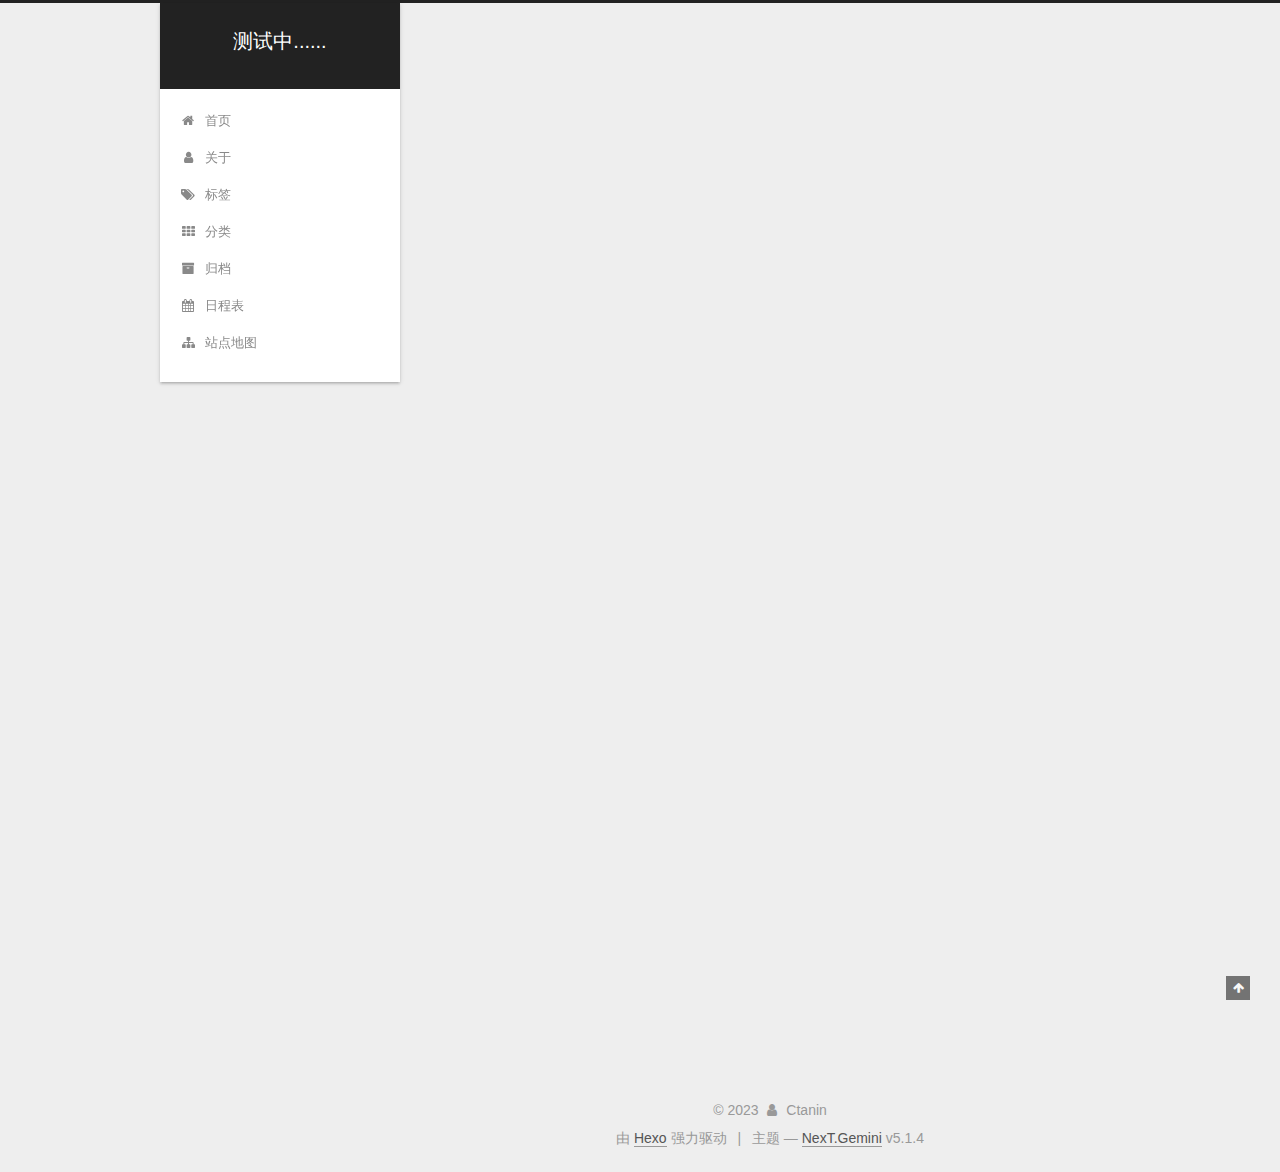
<file: 2023/10/03/hello-world/index.html>
<!DOCTYPE html>



  


<html class="theme-next gemini use-motion" lang="zh-Hans">
<head>
  <meta charset="UTF-8"/>
<meta http-equiv="X-UA-Compatible" content="IE=edge" />
<meta name="viewport" content="width=device-width, initial-scale=1, maximum-scale=1"/>
<meta name="theme-color" content="#222">









<meta http-equiv="Cache-Control" content="no-transform" />
<meta http-equiv="Cache-Control" content="no-siteapp" />
















  
  
  <link href="/lib/fancybox/source/jquery.fancybox.css?v=2.1.5" rel="stylesheet" type="text/css" />







<link href="/lib/font-awesome/css/font-awesome.min.css?v=4.6.2" rel="stylesheet" type="text/css" />

<link href="/css/main.css?v=5.1.4" rel="stylesheet" type="text/css" />


  <link rel="apple-touch-icon" sizes="180x180" href="/images/apple-touch-icon-next.png?v=5.1.4">


  <link rel="icon" type="image/png" sizes="32x32" href="/images/favicon-32x32-next.png?v=5.1.4">


  <link rel="icon" type="image/png" sizes="16x16" href="/images/favicon-16x16-next.png?v=5.1.4">


  <link rel="mask-icon" href="/images/logo.svg?v=5.1.4" color="#222">





  <meta name="keywords" content="Hexo, NexT" />










<meta name="description" content="Welcome to Hexo! This is your very first post. Check documentation for more info. If you get any problems when using Hexo, you can find the answer in troubleshooting or you can ask me on GitHub. Quick">
<meta property="og:type" content="article">
<meta property="og:title" content="Hello World">
<meta property="og:url" content="http://ctanin.github.io/2023/10/03/hello-world/index.html">
<meta property="og:site_name" content="测试中......">
<meta property="og:description" content="Welcome to Hexo! This is your very first post. Check documentation for more info. If you get any problems when using Hexo, you can find the answer in troubleshooting or you can ask me on GitHub. Quick">
<meta property="og:locale">
<meta property="article:published_time" content="2023-10-03T06:47:57.156Z">
<meta property="article:modified_time" content="2023-10-03T06:47:57.164Z">
<meta property="article:author" content="Ctanin">
<meta name="twitter:card" content="summary">



<script type="text/javascript" id="hexo.configurations">
  var NexT = window.NexT || {};
  var CONFIG = {
    root: '',
    scheme: 'Gemini',
    version: '5.1.4',
    sidebar: {"position":"left","display":"post","offset":12,"b2t":false,"scrollpercent":false,"onmobile":false},
    fancybox: true,
    tabs: true,
    motion: {"enable":true,"async":false,"transition":{"post_block":"fadeIn","post_header":"slideDownIn","post_body":"slideDownIn","coll_header":"slideLeftIn","sidebar":"slideUpIn"}},
    duoshuo: {
      userId: '0',
      author: '博主'
    },
    algolia: {
      applicationID: '',
      apiKey: '',
      indexName: '',
      hits: {"per_page":10},
      labels: {"input_placeholder":"Search for Posts","hits_empty":"We didn't find any results for the search: ${query}","hits_stats":"${hits} results found in ${time} ms"}
    }
  };
</script>



  <link rel="canonical" href="http://ctanin.github.io/2023/10/03/hello-world/"/>





  <title>Hello World | 测试中......</title>
  








<meta name="generator" content="Hexo 6.3.0"></head>

<body itemscope itemtype="http://schema.org/WebPage" lang="zh-Hans">

  
  
    
  

  <div class="container sidebar-position-left page-post-detail">
    <div class="headband"></div>

    <header id="header" class="header" itemscope itemtype="http://schema.org/WPHeader">
      <div class="header-inner"><div class="site-brand-wrapper">
  <div class="site-meta ">
    

    <div class="custom-logo-site-title">
      <a href="/"  class="brand" rel="start">
        <span class="logo-line-before"><i></i></span>
        <span class="site-title">测试中......</span>
        <span class="logo-line-after"><i></i></span>
      </a>
    </div>
      
        <p class="site-subtitle"></p>
      
  </div>

  <div class="site-nav-toggle">
    <button>
      <span class="btn-bar"></span>
      <span class="btn-bar"></span>
      <span class="btn-bar"></span>
    </button>
  </div>
</div>

<nav class="site-nav">
  

  
    <ul id="menu" class="menu">
      
        
        <li class="menu-item menu-item-home">
          <a href="/" rel="section">
            
              <i class="menu-item-icon fa fa-fw fa-home"></i> <br />
            
            首页
          </a>
        </li>
      
        
        <li class="menu-item menu-item-about">
          <a href="/about/" rel="section">
            
              <i class="menu-item-icon fa fa-fw fa-user"></i> <br />
            
            关于
          </a>
        </li>
      
        
        <li class="menu-item menu-item-tags">
          <a href="/tags/" rel="section">
            
              <i class="menu-item-icon fa fa-fw fa-tags"></i> <br />
            
            标签
          </a>
        </li>
      
        
        <li class="menu-item menu-item-categories">
          <a href="/categories/" rel="section">
            
              <i class="menu-item-icon fa fa-fw fa-th"></i> <br />
            
            分类
          </a>
        </li>
      
        
        <li class="menu-item menu-item-archives">
          <a href="/archives/" rel="section">
            
              <i class="menu-item-icon fa fa-fw fa-archive"></i> <br />
            
            归档
          </a>
        </li>
      
        
        <li class="menu-item menu-item-schedule">
          <a href="/schedule/" rel="section">
            
              <i class="menu-item-icon fa fa-fw fa-calendar"></i> <br />
            
            日程表
          </a>
        </li>
      
        
        <li class="menu-item menu-item-sitemap">
          <a href="/sitemap.xml/" rel="section">
            
              <i class="menu-item-icon fa fa-fw fa-sitemap"></i> <br />
            
            站点地图
          </a>
        </li>
      

      
    </ul>
  

  
</nav>



 </div>
    </header>

    <main id="main" class="main">
      <div class="main-inner">
        <div class="content-wrap">
          <div id="content" class="content">
            

  <div id="posts" class="posts-expand">
    

  

  
  
  

  <article class="post post-type-normal" itemscope itemtype="http://schema.org/Article">
  
  
  
  <div class="post-block">
    <link itemprop="mainEntityOfPage" href="http://ctanin.github.io/2023/10/03/hello-world/">

    <span hidden itemprop="author" itemscope itemtype="http://schema.org/Person">
      <meta itemprop="name" content="">
      <meta itemprop="description" content="">
      <meta itemprop="image" content="/images/Me.jpg">
    </span>

    <span hidden itemprop="publisher" itemscope itemtype="http://schema.org/Organization">
      <meta itemprop="name" content="测试中......">
    </span>

    
      <header class="post-header">

        
        
          <h1 class="post-title" itemprop="name headline">Hello World</h1>
        

        <div class="post-meta">
          <span class="post-time">
            
              <span class="post-meta-item-icon">
                <i class="fa fa-calendar-o"></i>
              </span>
              
                <span class="post-meta-item-text">发表于</span>
              
              <time title="创建于" itemprop="dateCreated datePublished" datetime="2023-10-03T14:47:57+08:00">
                2023-10-03
              </time>
            

            

            
          </span>

          

          
            
          

          
          

          

          

          

        </div>
      </header>
    

    
    
    
    <div class="post-body" itemprop="articleBody">

      
      

      
        <p>Welcome to <a target="_blank" rel="noopener" href="https://hexo.io/">Hexo</a>! This is your very first post. Check <a target="_blank" rel="noopener" href="https://hexo.io/docs/">documentation</a> for more info. If you get any problems when using Hexo, you can find the answer in <a target="_blank" rel="noopener" href="https://hexo.io/docs/troubleshooting.html">troubleshooting</a> or you can ask me on <a target="_blank" rel="noopener" href="https://github.com/hexojs/hexo/issues">GitHub</a>.</p>
<h2 id="Quick-Start"><a href="#Quick-Start" class="headerlink" title="Quick Start"></a>Quick Start</h2><h3 id="Create-a-new-post"><a href="#Create-a-new-post" class="headerlink" title="Create a new post"></a>Create a new post</h3><figure class="highlight bash"><table><tr><td class="gutter"><pre><span class="line">1</span><br></pre></td><td class="code"><pre><span class="line">$ hexo new <span class="string">&quot;My New Post&quot;</span></span><br></pre></td></tr></table></figure>

<p>More info: <a target="_blank" rel="noopener" href="https://hexo.io/docs/writing.html">Writing</a></p>
<h3 id="Run-server"><a href="#Run-server" class="headerlink" title="Run server"></a>Run server</h3><figure class="highlight bash"><table><tr><td class="gutter"><pre><span class="line">1</span><br></pre></td><td class="code"><pre><span class="line">$ hexo server</span><br></pre></td></tr></table></figure>

<p>More info: <a target="_blank" rel="noopener" href="https://hexo.io/docs/server.html">Server</a></p>
<h3 id="Generate-static-files"><a href="#Generate-static-files" class="headerlink" title="Generate static files"></a>Generate static files</h3><figure class="highlight bash"><table><tr><td class="gutter"><pre><span class="line">1</span><br></pre></td><td class="code"><pre><span class="line">$ hexo generate</span><br></pre></td></tr></table></figure>

<p>More info: <a target="_blank" rel="noopener" href="https://hexo.io/docs/generating.html">Generating</a></p>
<h3 id="Deploy-to-remote-sites"><a href="#Deploy-to-remote-sites" class="headerlink" title="Deploy to remote sites"></a>Deploy to remote sites</h3><figure class="highlight bash"><table><tr><td class="gutter"><pre><span class="line">1</span><br></pre></td><td class="code"><pre><span class="line">$ hexo deploy</span><br></pre></td></tr></table></figure>

<p>More info: <a target="_blank" rel="noopener" href="https://hexo.io/docs/one-command-deployment.html">Deployment</a></p>

      
    </div>
    
    
    

    

    

    

    <footer class="post-footer">
      

      
      
      

      
        <div class="post-nav">
          <div class="post-nav-next post-nav-item">
            
          </div>

          <span class="post-nav-divider"></span>

          <div class="post-nav-prev post-nav-item">
            
              <a href="/2023/10/05/USSR/" rel="prev" title="USSR">
                USSR <i class="fa fa-chevron-right"></i>
              </a>
            
          </div>
        </div>
      

      
      
    </footer>
  </div>
  
  
  
  </article>



    <div class="post-spread">
      
    </div>
  </div>


          </div>
          


          

  



        </div>
        
          
  
  <div class="sidebar-toggle">
    <div class="sidebar-toggle-line-wrap">
      <span class="sidebar-toggle-line sidebar-toggle-line-first"></span>
      <span class="sidebar-toggle-line sidebar-toggle-line-middle"></span>
      <span class="sidebar-toggle-line sidebar-toggle-line-last"></span>
    </div>
  </div>

  <aside id="sidebar" class="sidebar">
    
    <div class="sidebar-inner">

      

      
        <ul class="sidebar-nav motion-element">
          <li class="sidebar-nav-toc sidebar-nav-active" data-target="post-toc-wrap">
            文章目录
          </li>
          <li class="sidebar-nav-overview" data-target="site-overview-wrap">
            站点概览
          </li>
        </ul>
      

      <section class="site-overview-wrap sidebar-panel">
        <div class="site-overview">
          <div class="site-author motion-element" itemprop="author" itemscope itemtype="http://schema.org/Person">
            
              <img class="site-author-image" itemprop="image"
                src="/images/Me.jpg"
                alt="" />
            
              <p class="site-author-name" itemprop="name"></p>
              <p class="site-description motion-element" itemprop="description"></p>
          </div>

          <nav class="site-state motion-element">

            
              <div class="site-state-item site-state-posts">
              
                <a href="/archives/%7C%7C%20archive">
              
                  <span class="site-state-item-count">3</span>
                  <span class="site-state-item-name">日志</span>
                </a>
              </div>
            

            

            

          </nav>

          

          
            <div class="links-of-author motion-element">
                
                  <span class="links-of-author-item">
                    <a href="https://github.com/ctanin" target="_blank" title="GitHub">
                      
                        <i class="fa fa-fw fa-github"></i>GitHub</a>
                  </span>
                
                  <span class="links-of-author-item">
                    <a href="mailto:youlunkubiaoke@yeah.net" target="_blank" title="E-Mail">
                      
                        <i class="fa fa-fw fa-envelope"></i>E-Mail</a>
                  </span>
                
                  <span class="links-of-author-item">
                    <a href="https://vk.com/ctanin" target="_blank" title="VK Group">
                      
                        <i class="fa fa-fw fa-vk"></i>VK Group</a>
                  </span>
                
            </div>
          

          
          

          
          

          

        </div>
      </section>

      
      <!--noindex-->
        <section class="post-toc-wrap motion-element sidebar-panel sidebar-panel-active">
          <div class="post-toc">

            
              
            

            
              <div class="post-toc-content"><ol class="nav"><li class="nav-item nav-level-2"><a class="nav-link" href="#Quick-Start"><span class="nav-number">1.</span> <span class="nav-text">Quick Start</span></a><ol class="nav-child"><li class="nav-item nav-level-3"><a class="nav-link" href="#Create-a-new-post"><span class="nav-number">1.1.</span> <span class="nav-text">Create a new post</span></a></li><li class="nav-item nav-level-3"><a class="nav-link" href="#Run-server"><span class="nav-number">1.2.</span> <span class="nav-text">Run server</span></a></li><li class="nav-item nav-level-3"><a class="nav-link" href="#Generate-static-files"><span class="nav-number">1.3.</span> <span class="nav-text">Generate static files</span></a></li><li class="nav-item nav-level-3"><a class="nav-link" href="#Deploy-to-remote-sites"><span class="nav-number">1.4.</span> <span class="nav-text">Deploy to remote sites</span></a></li></ol></li></ol></div>
            

          </div>
        </section>
      <!--/noindex-->
      

      

    </div>
  </aside>


        
      </div>
    </main>

    <footer id="footer" class="footer">
      <div class="footer-inner">
        <div class="copyright">&copy; <span itemprop="copyrightYear">2023</span>
  <span class="with-love">
    <i class="fa fa-user"></i>
  </span>
  <span class="author" itemprop="copyrightHolder">Ctanin</span>

  
</div>


  <div class="powered-by">由 <a class="theme-link" target="_blank" href="https://hexo.io">Hexo</a> 强力驱动</div>



  <span class="post-meta-divider">|</span>



  <div class="theme-info">主题 &mdash; <a class="theme-link" target="_blank" href="https://github.com/iissnan/hexo-theme-next">NexT.Gemini</a> v5.1.4</div>




        







        
      </div>
    </footer>

    
      <div class="back-to-top">
        <i class="fa fa-arrow-up"></i>
        
      </div>
    

    

  </div>

  

<script type="text/javascript">
  if (Object.prototype.toString.call(window.Promise) !== '[object Function]') {
    window.Promise = null;
  }
</script>









  












  
  
    <script type="text/javascript" src="/lib/jquery/index.js?v=2.1.3"></script>
  

  
  
    <script type="text/javascript" src="/lib/fastclick/lib/fastclick.min.js?v=1.0.6"></script>
  

  
  
    <script type="text/javascript" src="/lib/jquery_lazyload/jquery.lazyload.js?v=1.9.7"></script>
  

  
  
    <script type="text/javascript" src="/lib/velocity/velocity.min.js?v=1.2.1"></script>
  

  
  
    <script type="text/javascript" src="/lib/velocity/velocity.ui.min.js?v=1.2.1"></script>
  

  
  
    <script type="text/javascript" src="/lib/fancybox/source/jquery.fancybox.pack.js?v=2.1.5"></script>
  


  


  <script type="text/javascript" src="/js/src/utils.js?v=5.1.4"></script>

  <script type="text/javascript" src="/js/src/motion.js?v=5.1.4"></script>



  
  


  <script type="text/javascript" src="/js/src/affix.js?v=5.1.4"></script>

  <script type="text/javascript" src="/js/src/schemes/pisces.js?v=5.1.4"></script>



  
  <script type="text/javascript" src="/js/src/scrollspy.js?v=5.1.4"></script>
<script type="text/javascript" src="/js/src/post-details.js?v=5.1.4"></script>



  


  <script type="text/javascript" src="/js/src/bootstrap.js?v=5.1.4"></script>



  


  




	





  





  












  





  

  

  

  
  

  

  

  

</body>
</html>
</file>
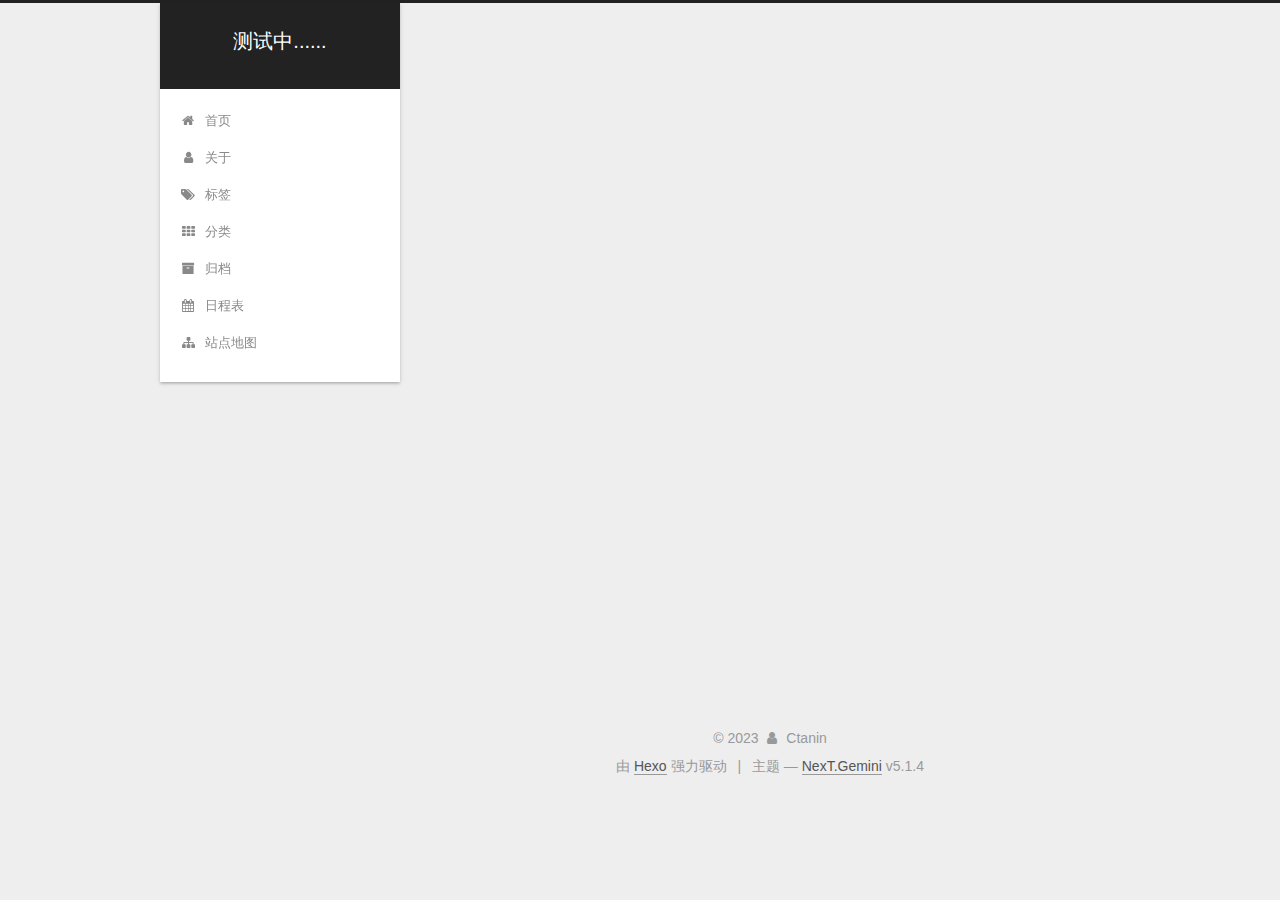
<file: 2023/10/05/Test/index.html>
<!DOCTYPE html>



  


<html class="theme-next gemini use-motion" lang="zh-Hans">
<head>
  <meta charset="UTF-8"/>
<meta http-equiv="X-UA-Compatible" content="IE=edge" />
<meta name="viewport" content="width=device-width, initial-scale=1, maximum-scale=1"/>
<meta name="theme-color" content="#222">









<meta http-equiv="Cache-Control" content="no-transform" />
<meta http-equiv="Cache-Control" content="no-siteapp" />
















  
  
  <link href="/lib/fancybox/source/jquery.fancybox.css?v=2.1.5" rel="stylesheet" type="text/css" />







<link href="/lib/font-awesome/css/font-awesome.min.css?v=4.6.2" rel="stylesheet" type="text/css" />

<link href="/css/main.css?v=5.1.4" rel="stylesheet" type="text/css" />


  <link rel="apple-touch-icon" sizes="180x180" href="/images/apple-touch-icon-next.png?v=5.1.4">


  <link rel="icon" type="image/png" sizes="32x32" href="/images/favicon-32x32-next.png?v=5.1.4">


  <link rel="icon" type="image/png" sizes="16x16" href="/images/favicon-16x16-next.png?v=5.1.4">


  <link rel="mask-icon" href="/images/logo.svg?v=5.1.4" color="#222">





  <meta name="keywords" content="Hexo, NexT" />










<meta name="description" content="&amp;#123;.line-numbers&amp;#125;1234567#include&lt;iostream&gt;using namespace std;int main()&amp;#123;    cout&lt;&lt;&quot;Hello,World!&quot;&lt;&lt;endl;    return 0;&amp;#125;  &amp;#123;.line-numbers&amp;#125;12name1&#x3D;&amp;">
<meta property="og:type" content="article">
<meta property="og:title" content="Test">
<meta property="og:url" content="http://ctanin.github.io/2023/10/05/Test/index.html">
<meta property="og:site_name" content="测试中......">
<meta property="og:description" content="&amp;#123;.line-numbers&amp;#125;1234567#include&lt;iostream&gt;using namespace std;int main()&amp;#123;    cout&lt;&lt;&quot;Hello,World!&quot;&lt;&lt;endl;    return 0;&amp;#125;  &amp;#123;.line-numbers&amp;#125;12name1&#x3D;&amp;">
<meta property="og:locale">
<meta property="article:published_time" content="2023-10-05T03:40:25.000Z">
<meta property="article:modified_time" content="2023-10-05T04:02:21.728Z">
<meta property="article:author" content="Ctanin">
<meta name="twitter:card" content="summary">



<script type="text/javascript" id="hexo.configurations">
  var NexT = window.NexT || {};
  var CONFIG = {
    root: '',
    scheme: 'Gemini',
    version: '5.1.4',
    sidebar: {"position":"left","display":"post","offset":12,"b2t":false,"scrollpercent":false,"onmobile":false},
    fancybox: true,
    tabs: true,
    motion: {"enable":true,"async":false,"transition":{"post_block":"fadeIn","post_header":"slideDownIn","post_body":"slideDownIn","coll_header":"slideLeftIn","sidebar":"slideUpIn"}},
    duoshuo: {
      userId: '0',
      author: '博主'
    },
    algolia: {
      applicationID: '',
      apiKey: '',
      indexName: '',
      hits: {"per_page":10},
      labels: {"input_placeholder":"Search for Posts","hits_empty":"We didn't find any results for the search: ${query}","hits_stats":"${hits} results found in ${time} ms"}
    }
  };
</script>



  <link rel="canonical" href="http://ctanin.github.io/2023/10/05/Test/"/>





  <title>Test | 测试中......</title>
  








<meta name="generator" content="Hexo 6.3.0"></head>

<body itemscope itemtype="http://schema.org/WebPage" lang="zh-Hans">

  
  
    
  

  <div class="container sidebar-position-left page-post-detail">
    <div class="headband"></div>

    <header id="header" class="header" itemscope itemtype="http://schema.org/WPHeader">
      <div class="header-inner"><div class="site-brand-wrapper">
  <div class="site-meta ">
    

    <div class="custom-logo-site-title">
      <a href="/"  class="brand" rel="start">
        <span class="logo-line-before"><i></i></span>
        <span class="site-title">测试中......</span>
        <span class="logo-line-after"><i></i></span>
      </a>
    </div>
      
        <p class="site-subtitle"></p>
      
  </div>

  <div class="site-nav-toggle">
    <button>
      <span class="btn-bar"></span>
      <span class="btn-bar"></span>
      <span class="btn-bar"></span>
    </button>
  </div>
</div>

<nav class="site-nav">
  

  
    <ul id="menu" class="menu">
      
        
        <li class="menu-item menu-item-home">
          <a href="/" rel="section">
            
              <i class="menu-item-icon fa fa-fw fa-home"></i> <br />
            
            首页
          </a>
        </li>
      
        
        <li class="menu-item menu-item-about">
          <a href="/about/" rel="section">
            
              <i class="menu-item-icon fa fa-fw fa-user"></i> <br />
            
            关于
          </a>
        </li>
      
        
        <li class="menu-item menu-item-tags">
          <a href="/tags/" rel="section">
            
              <i class="menu-item-icon fa fa-fw fa-tags"></i> <br />
            
            标签
          </a>
        </li>
      
        
        <li class="menu-item menu-item-categories">
          <a href="/categories/" rel="section">
            
              <i class="menu-item-icon fa fa-fw fa-th"></i> <br />
            
            分类
          </a>
        </li>
      
        
        <li class="menu-item menu-item-archives">
          <a href="/archives/" rel="section">
            
              <i class="menu-item-icon fa fa-fw fa-archive"></i> <br />
            
            归档
          </a>
        </li>
      
        
        <li class="menu-item menu-item-schedule">
          <a href="/schedule/" rel="section">
            
              <i class="menu-item-icon fa fa-fw fa-calendar"></i> <br />
            
            日程表
          </a>
        </li>
      
        
        <li class="menu-item menu-item-sitemap">
          <a href="/sitemap.xml/" rel="section">
            
              <i class="menu-item-icon fa fa-fw fa-sitemap"></i> <br />
            
            站点地图
          </a>
        </li>
      

      
    </ul>
  

  
</nav>



 </div>
    </header>

    <main id="main" class="main">
      <div class="main-inner">
        <div class="content-wrap">
          <div id="content" class="content">
            

  <div id="posts" class="posts-expand">
    

  

  
  
  

  <article class="post post-type-normal" itemscope itemtype="http://schema.org/Article">
  
  
  
  <div class="post-block">
    <link itemprop="mainEntityOfPage" href="http://ctanin.github.io/2023/10/05/Test/">

    <span hidden itemprop="author" itemscope itemtype="http://schema.org/Person">
      <meta itemprop="name" content="">
      <meta itemprop="description" content="">
      <meta itemprop="image" content="/images/Me.jpg">
    </span>

    <span hidden itemprop="publisher" itemscope itemtype="http://schema.org/Organization">
      <meta itemprop="name" content="测试中......">
    </span>

    
      <header class="post-header">

        
        
          <h1 class="post-title" itemprop="name headline">Test</h1>
        

        <div class="post-meta">
          <span class="post-time">
            
              <span class="post-meta-item-icon">
                <i class="fa fa-calendar-o"></i>
              </span>
              
                <span class="post-meta-item-text">发表于</span>
              
              <time title="创建于" itemprop="dateCreated datePublished" datetime="2023-10-05T11:40:25+08:00">
                2023-10-05
              </time>
            

            

            
          </span>

          

          
            
          

          
          

          

          

          

        </div>
      </header>
    

    
    
    
    <div class="post-body" itemprop="articleBody">

      
      

      
        <figure class="highlight c++"><figcaption><span>&#123;.line-numbers&#125;</span></figcaption><table><tr><td class="gutter"><pre><span class="line">1</span><br><span class="line">2</span><br><span class="line">3</span><br><span class="line">4</span><br><span class="line">5</span><br><span class="line">6</span><br><span class="line">7</span><br></pre></td><td class="code"><pre><span class="line"><span class="meta">#<span class="keyword">include</span><span class="string">&lt;iostream&gt;</span></span></span><br><span class="line"><span class="keyword">using</span> <span class="keyword">namespace</span> std;</span><br><span class="line"><span class="function"><span class="type">int</span> <span class="title">main</span><span class="params">()</span></span></span><br><span class="line"><span class="function"></span>&#123;</span><br><span class="line">    cout&lt;&lt;<span class="string">&quot;Hello,World!&quot;</span>&lt;&lt;endl;</span><br><span class="line">    <span class="keyword">return</span> <span class="number">0</span>;</span><br><span class="line">&#125;</span><br></pre></td></tr></table></figure>

<figure class="highlight python"><figcaption><span>&#123;.line-numbers&#125;</span></figcaption><table><tr><td class="gutter"><pre><span class="line">1</span><br><span class="line">2</span><br></pre></td><td class="code"><pre><span class="line">name1=<span class="string">&quot;Hello,World!&quot;</span>;</span><br><span class="line"><span class="built_in">print</span>(<span class="string">&quot;name1&quot;</span>);</span><br></pre></td></tr></table></figure>
      
    </div>
    
    
    

    

    

    

    <footer class="post-footer">
      

      
      
      

      
        <div class="post-nav">
          <div class="post-nav-next post-nav-item">
            
              <a href="/2023/10/05/USSR/" rel="next" title="USSR">
                <i class="fa fa-chevron-left"></i> USSR
              </a>
            
          </div>

          <span class="post-nav-divider"></span>

          <div class="post-nav-prev post-nav-item">
            
          </div>
        </div>
      

      
      
    </footer>
  </div>
  
  
  
  </article>



    <div class="post-spread">
      
    </div>
  </div>


          </div>
          


          

  



        </div>
        
          
  
  <div class="sidebar-toggle">
    <div class="sidebar-toggle-line-wrap">
      <span class="sidebar-toggle-line sidebar-toggle-line-first"></span>
      <span class="sidebar-toggle-line sidebar-toggle-line-middle"></span>
      <span class="sidebar-toggle-line sidebar-toggle-line-last"></span>
    </div>
  </div>

  <aside id="sidebar" class="sidebar">
    
    <div class="sidebar-inner">

      

      

      <section class="site-overview-wrap sidebar-panel sidebar-panel-active">
        <div class="site-overview">
          <div class="site-author motion-element" itemprop="author" itemscope itemtype="http://schema.org/Person">
            
              <img class="site-author-image" itemprop="image"
                src="/images/Me.jpg"
                alt="" />
            
              <p class="site-author-name" itemprop="name"></p>
              <p class="site-description motion-element" itemprop="description"></p>
          </div>

          <nav class="site-state motion-element">

            
              <div class="site-state-item site-state-posts">
              
                <a href="/archives/%7C%7C%20archive">
              
                  <span class="site-state-item-count">3</span>
                  <span class="site-state-item-name">日志</span>
                </a>
              </div>
            

            

            

          </nav>

          

          
            <div class="links-of-author motion-element">
                
                  <span class="links-of-author-item">
                    <a href="https://github.com/ctanin" target="_blank" title="GitHub">
                      
                        <i class="fa fa-fw fa-github"></i>GitHub</a>
                  </span>
                
                  <span class="links-of-author-item">
                    <a href="mailto:youlunkubiaoke@yeah.net" target="_blank" title="E-Mail">
                      
                        <i class="fa fa-fw fa-envelope"></i>E-Mail</a>
                  </span>
                
                  <span class="links-of-author-item">
                    <a href="https://vk.com/ctanin" target="_blank" title="VK Group">
                      
                        <i class="fa fa-fw fa-vk"></i>VK Group</a>
                  </span>
                
            </div>
          

          
          

          
          

          

        </div>
      </section>

      

      

    </div>
  </aside>


        
      </div>
    </main>

    <footer id="footer" class="footer">
      <div class="footer-inner">
        <div class="copyright">&copy; <span itemprop="copyrightYear">2023</span>
  <span class="with-love">
    <i class="fa fa-user"></i>
  </span>
  <span class="author" itemprop="copyrightHolder">Ctanin</span>

  
</div>


  <div class="powered-by">由 <a class="theme-link" target="_blank" href="https://hexo.io">Hexo</a> 强力驱动</div>



  <span class="post-meta-divider">|</span>



  <div class="theme-info">主题 &mdash; <a class="theme-link" target="_blank" href="https://github.com/iissnan/hexo-theme-next">NexT.Gemini</a> v5.1.4</div>




        







        
      </div>
    </footer>

    
      <div class="back-to-top">
        <i class="fa fa-arrow-up"></i>
        
      </div>
    

    

  </div>

  

<script type="text/javascript">
  if (Object.prototype.toString.call(window.Promise) !== '[object Function]') {
    window.Promise = null;
  }
</script>









  












  
  
    <script type="text/javascript" src="/lib/jquery/index.js?v=2.1.3"></script>
  

  
  
    <script type="text/javascript" src="/lib/fastclick/lib/fastclick.min.js?v=1.0.6"></script>
  

  
  
    <script type="text/javascript" src="/lib/jquery_lazyload/jquery.lazyload.js?v=1.9.7"></script>
  

  
  
    <script type="text/javascript" src="/lib/velocity/velocity.min.js?v=1.2.1"></script>
  

  
  
    <script type="text/javascript" src="/lib/velocity/velocity.ui.min.js?v=1.2.1"></script>
  

  
  
    <script type="text/javascript" src="/lib/fancybox/source/jquery.fancybox.pack.js?v=2.1.5"></script>
  


  


  <script type="text/javascript" src="/js/src/utils.js?v=5.1.4"></script>

  <script type="text/javascript" src="/js/src/motion.js?v=5.1.4"></script>



  
  


  <script type="text/javascript" src="/js/src/affix.js?v=5.1.4"></script>

  <script type="text/javascript" src="/js/src/schemes/pisces.js?v=5.1.4"></script>



  
  <script type="text/javascript" src="/js/src/scrollspy.js?v=5.1.4"></script>
<script type="text/javascript" src="/js/src/post-details.js?v=5.1.4"></script>



  


  <script type="text/javascript" src="/js/src/bootstrap.js?v=5.1.4"></script>



  


  




	





  





  












  





  

  

  

  
  

  

  

  

</body>
</html>
</file>
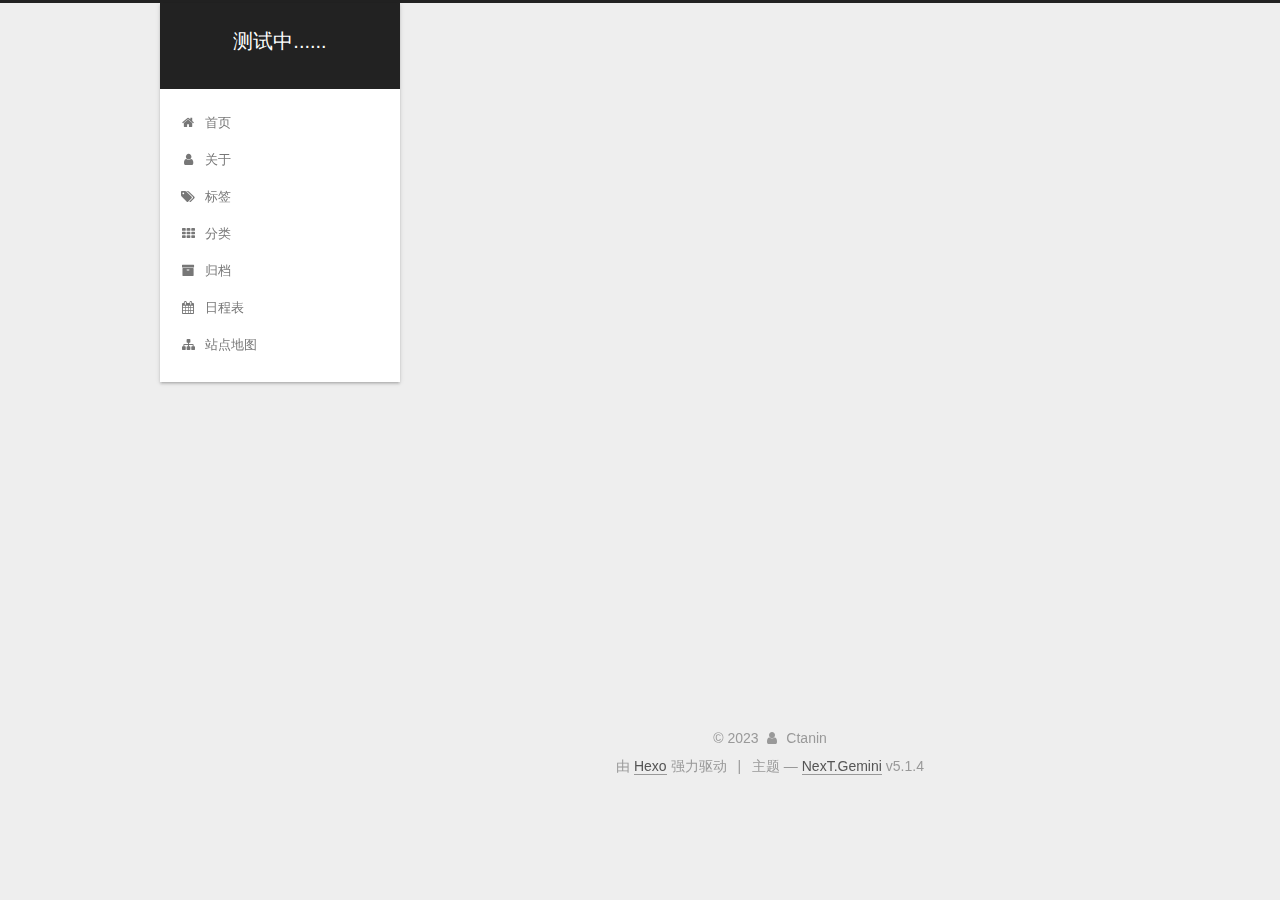
<file: 2023/10/05/USSR/index.html>
<!DOCTYPE html>



  


<html class="theme-next gemini use-motion" lang="zh-Hans">
<head>
  <meta charset="UTF-8"/>
<meta http-equiv="X-UA-Compatible" content="IE=edge" />
<meta name="viewport" content="width=device-width, initial-scale=1, maximum-scale=1"/>
<meta name="theme-color" content="#222">









<meta http-equiv="Cache-Control" content="no-transform" />
<meta http-equiv="Cache-Control" content="no-siteapp" />
















  
  
  <link href="/lib/fancybox/source/jquery.fancybox.css?v=2.1.5" rel="stylesheet" type="text/css" />







<link href="/lib/font-awesome/css/font-awesome.min.css?v=4.6.2" rel="stylesheet" type="text/css" />

<link href="/css/main.css?v=5.1.4" rel="stylesheet" type="text/css" />


  <link rel="apple-touch-icon" sizes="180x180" href="/images/apple-touch-icon-next.png?v=5.1.4">


  <link rel="icon" type="image/png" sizes="32x32" href="/images/favicon-32x32-next.png?v=5.1.4">


  <link rel="icon" type="image/png" sizes="16x16" href="/images/favicon-16x16-next.png?v=5.1.4">


  <link rel="mask-icon" href="/images/logo.svg?v=5.1.4" color="#222">





  <meta name="keywords" content="Hexo, NexT" />










<meta property="og:type" content="article">
<meta property="og:title" content="USSR">
<meta property="og:url" content="http://ctanin.github.io/2023/10/05/USSR/index.html">
<meta property="og:site_name" content="测试中......">
<meta property="og:locale">
<meta property="article:published_time" content="2023-10-05T02:11:53.000Z">
<meta property="article:modified_time" content="2023-10-05T02:15:30.773Z">
<meta property="article:author" content="Ctanin">
<meta name="twitter:card" content="summary">



<script type="text/javascript" id="hexo.configurations">
  var NexT = window.NexT || {};
  var CONFIG = {
    root: '',
    scheme: 'Gemini',
    version: '5.1.4',
    sidebar: {"position":"left","display":"post","offset":12,"b2t":false,"scrollpercent":false,"onmobile":false},
    fancybox: true,
    tabs: true,
    motion: {"enable":true,"async":false,"transition":{"post_block":"fadeIn","post_header":"slideDownIn","post_body":"slideDownIn","coll_header":"slideLeftIn","sidebar":"slideUpIn"}},
    duoshuo: {
      userId: '0',
      author: '博主'
    },
    algolia: {
      applicationID: '',
      apiKey: '',
      indexName: '',
      hits: {"per_page":10},
      labels: {"input_placeholder":"Search for Posts","hits_empty":"We didn't find any results for the search: ${query}","hits_stats":"${hits} results found in ${time} ms"}
    }
  };
</script>



  <link rel="canonical" href="http://ctanin.github.io/2023/10/05/USSR/"/>





  <title>USSR | 测试中......</title>
  








<meta name="generator" content="Hexo 6.3.0"></head>

<body itemscope itemtype="http://schema.org/WebPage" lang="zh-Hans">

  
  
    
  

  <div class="container sidebar-position-left page-post-detail">
    <div class="headband"></div>

    <header id="header" class="header" itemscope itemtype="http://schema.org/WPHeader">
      <div class="header-inner"><div class="site-brand-wrapper">
  <div class="site-meta ">
    

    <div class="custom-logo-site-title">
      <a href="/"  class="brand" rel="start">
        <span class="logo-line-before"><i></i></span>
        <span class="site-title">测试中......</span>
        <span class="logo-line-after"><i></i></span>
      </a>
    </div>
      
        <p class="site-subtitle"></p>
      
  </div>

  <div class="site-nav-toggle">
    <button>
      <span class="btn-bar"></span>
      <span class="btn-bar"></span>
      <span class="btn-bar"></span>
    </button>
  </div>
</div>

<nav class="site-nav">
  

  
    <ul id="menu" class="menu">
      
        
        <li class="menu-item menu-item-home">
          <a href="/" rel="section">
            
              <i class="menu-item-icon fa fa-fw fa-home"></i> <br />
            
            首页
          </a>
        </li>
      
        
        <li class="menu-item menu-item-about">
          <a href="/about/" rel="section">
            
              <i class="menu-item-icon fa fa-fw fa-user"></i> <br />
            
            关于
          </a>
        </li>
      
        
        <li class="menu-item menu-item-tags">
          <a href="/tags/" rel="section">
            
              <i class="menu-item-icon fa fa-fw fa-tags"></i> <br />
            
            标签
          </a>
        </li>
      
        
        <li class="menu-item menu-item-categories">
          <a href="/categories/" rel="section">
            
              <i class="menu-item-icon fa fa-fw fa-th"></i> <br />
            
            分类
          </a>
        </li>
      
        
        <li class="menu-item menu-item-archives">
          <a href="/archives/" rel="section">
            
              <i class="menu-item-icon fa fa-fw fa-archive"></i> <br />
            
            归档
          </a>
        </li>
      
        
        <li class="menu-item menu-item-schedule">
          <a href="/schedule/" rel="section">
            
              <i class="menu-item-icon fa fa-fw fa-calendar"></i> <br />
            
            日程表
          </a>
        </li>
      
        
        <li class="menu-item menu-item-sitemap">
          <a href="/sitemap.xml/" rel="section">
            
              <i class="menu-item-icon fa fa-fw fa-sitemap"></i> <br />
            
            站点地图
          </a>
        </li>
      

      
    </ul>
  

  
</nav>



 </div>
    </header>

    <main id="main" class="main">
      <div class="main-inner">
        <div class="content-wrap">
          <div id="content" class="content">
            

  <div id="posts" class="posts-expand">
    

  

  
  
  

  <article class="post post-type-normal" itemscope itemtype="http://schema.org/Article">
  
  
  
  <div class="post-block">
    <link itemprop="mainEntityOfPage" href="http://ctanin.github.io/2023/10/05/USSR/">

    <span hidden itemprop="author" itemscope itemtype="http://schema.org/Person">
      <meta itemprop="name" content="">
      <meta itemprop="description" content="">
      <meta itemprop="image" content="/images/Me.jpg">
    </span>

    <span hidden itemprop="publisher" itemscope itemtype="http://schema.org/Organization">
      <meta itemprop="name" content="测试中......">
    </span>

    
      <header class="post-header">

        
        
          <h1 class="post-title" itemprop="name headline">USSR</h1>
        

        <div class="post-meta">
          <span class="post-time">
            
              <span class="post-meta-item-icon">
                <i class="fa fa-calendar-o"></i>
              </span>
              
                <span class="post-meta-item-text">发表于</span>
              
              <time title="创建于" itemprop="dateCreated datePublished" datetime="2023-10-05T10:11:53+08:00">
                2023-10-05
              </time>
            

            

            
          </span>

          

          
            
          

          
          

          

          

          

        </div>
      </header>
    

    
    
    
    <div class="post-body" itemprop="articleBody">

      
      

      
        <iframe frameborder="no" border="0" marginwidth="0" marginheight="0" width=330 height=86 src="//music.163.com/outchain/player?type=2&id=567772289&auto=1&height=66"></iframe>

<iframe frameborder="no" border="0" marginwidth="0" marginheight="0" width=330 height=86 src="//music.163.com/outchain/player?type=2&id=562677379&auto=0&height=66"></iframe>

      
    </div>
    
    
    

    

    

    

    <footer class="post-footer">
      

      
      
      

      
        <div class="post-nav">
          <div class="post-nav-next post-nav-item">
            
              <a href="/2023/10/03/hello-world/" rel="next" title="Hello World">
                <i class="fa fa-chevron-left"></i> Hello World
              </a>
            
          </div>

          <span class="post-nav-divider"></span>

          <div class="post-nav-prev post-nav-item">
            
              <a href="/2023/10/05/Test/" rel="prev" title="Test">
                Test <i class="fa fa-chevron-right"></i>
              </a>
            
          </div>
        </div>
      

      
      
    </footer>
  </div>
  
  
  
  </article>



    <div class="post-spread">
      
    </div>
  </div>


          </div>
          


          

  



        </div>
        
          
  
  <div class="sidebar-toggle">
    <div class="sidebar-toggle-line-wrap">
      <span class="sidebar-toggle-line sidebar-toggle-line-first"></span>
      <span class="sidebar-toggle-line sidebar-toggle-line-middle"></span>
      <span class="sidebar-toggle-line sidebar-toggle-line-last"></span>
    </div>
  </div>

  <aside id="sidebar" class="sidebar">
    
    <div class="sidebar-inner">

      

      

      <section class="site-overview-wrap sidebar-panel sidebar-panel-active">
        <div class="site-overview">
          <div class="site-author motion-element" itemprop="author" itemscope itemtype="http://schema.org/Person">
            
              <img class="site-author-image" itemprop="image"
                src="/images/Me.jpg"
                alt="" />
            
              <p class="site-author-name" itemprop="name"></p>
              <p class="site-description motion-element" itemprop="description"></p>
          </div>

          <nav class="site-state motion-element">

            
              <div class="site-state-item site-state-posts">
              
                <a href="/archives/%7C%7C%20archive">
              
                  <span class="site-state-item-count">3</span>
                  <span class="site-state-item-name">日志</span>
                </a>
              </div>
            

            

            

          </nav>

          

          
            <div class="links-of-author motion-element">
                
                  <span class="links-of-author-item">
                    <a href="https://github.com/ctanin" target="_blank" title="GitHub">
                      
                        <i class="fa fa-fw fa-github"></i>GitHub</a>
                  </span>
                
                  <span class="links-of-author-item">
                    <a href="mailto:youlunkubiaoke@yeah.net" target="_blank" title="E-Mail">
                      
                        <i class="fa fa-fw fa-envelope"></i>E-Mail</a>
                  </span>
                
                  <span class="links-of-author-item">
                    <a href="https://vk.com/ctanin" target="_blank" title="VK Group">
                      
                        <i class="fa fa-fw fa-vk"></i>VK Group</a>
                  </span>
                
            </div>
          

          
          

          
          

          

        </div>
      </section>

      

      

    </div>
  </aside>


        
      </div>
    </main>

    <footer id="footer" class="footer">
      <div class="footer-inner">
        <div class="copyright">&copy; <span itemprop="copyrightYear">2023</span>
  <span class="with-love">
    <i class="fa fa-user"></i>
  </span>
  <span class="author" itemprop="copyrightHolder">Ctanin</span>

  
</div>


  <div class="powered-by">由 <a class="theme-link" target="_blank" href="https://hexo.io">Hexo</a> 强力驱动</div>



  <span class="post-meta-divider">|</span>



  <div class="theme-info">主题 &mdash; <a class="theme-link" target="_blank" href="https://github.com/iissnan/hexo-theme-next">NexT.Gemini</a> v5.1.4</div>




        







        
      </div>
    </footer>

    
      <div class="back-to-top">
        <i class="fa fa-arrow-up"></i>
        
      </div>
    

    

  </div>

  

<script type="text/javascript">
  if (Object.prototype.toString.call(window.Promise) !== '[object Function]') {
    window.Promise = null;
  }
</script>









  












  
  
    <script type="text/javascript" src="/lib/jquery/index.js?v=2.1.3"></script>
  

  
  
    <script type="text/javascript" src="/lib/fastclick/lib/fastclick.min.js?v=1.0.6"></script>
  

  
  
    <script type="text/javascript" src="/lib/jquery_lazyload/jquery.lazyload.js?v=1.9.7"></script>
  

  
  
    <script type="text/javascript" src="/lib/velocity/velocity.min.js?v=1.2.1"></script>
  

  
  
    <script type="text/javascript" src="/lib/velocity/velocity.ui.min.js?v=1.2.1"></script>
  

  
  
    <script type="text/javascript" src="/lib/fancybox/source/jquery.fancybox.pack.js?v=2.1.5"></script>
  


  


  <script type="text/javascript" src="/js/src/utils.js?v=5.1.4"></script>

  <script type="text/javascript" src="/js/src/motion.js?v=5.1.4"></script>



  
  


  <script type="text/javascript" src="/js/src/affix.js?v=5.1.4"></script>

  <script type="text/javascript" src="/js/src/schemes/pisces.js?v=5.1.4"></script>



  
  <script type="text/javascript" src="/js/src/scrollspy.js?v=5.1.4"></script>
<script type="text/javascript" src="/js/src/post-details.js?v=5.1.4"></script>



  


  <script type="text/javascript" src="/js/src/bootstrap.js?v=5.1.4"></script>



  


  




	





  





  












  





  

  

  

  
  

  

  

  

</body>
</html>
</file>
<file: css/main.css>
/* normalize.css v3.0.2 | MIT License | git.io/normalize */
html {
  font-family: sans-serif; /* 1 */
  -ms-text-size-adjust: 100%; /* 2 */
  -webkit-text-size-adjust: 100%; /* 2 */
}
body {
  margin: 0;
}
article,
aside,
details,
figcaption,
figure,
footer,
header,
hgroup,
main,
menu,
nav,
section,
summary {
  display: block;
}
audio,
canvas,
progress,
video {
  display: inline-block; /* 1 */
  vertical-align: baseline; /* 2 */
}
audio:not([controls]) {
  display: none;
  height: 0;
}
[hidden],
template {
  display: none;
}
a {
  background-color: transparent;
}
a:active,
a:hover {
  outline: 0;
}
abbr[title] {
  border-bottom: 1px dotted;
}
b,
strong {
  font-weight: bold;
}
dfn {
  font-style: italic;
}
h1 {
  font-size: 2em;
  margin: 0.67em 0;
}
mark {
  background: #ff0;
  color: #000;
}
small {
  font-size: 80%;
}
sub,
sup {
  font-size: 75%;
  line-height: 0;
  position: relative;
  vertical-align: baseline;
}
sup {
  top: -0.5em;
}
sub {
  bottom: -0.25em;
}
img {
  border: 0;
}
svg:not(:root) {
  overflow: hidden;
}
figure {
  margin: 1em 40px;
}
hr {
  -moz-box-sizing: content-box;
  box-sizing: content-box;
  height: 0;
}
pre {
  overflow: auto;
}
code,
kbd,
pre,
samp {
  font-family: monospace, monospace;
  font-size: 1em;
}
button,
input,
optgroup,
select,
textarea {
  color: inherit; /* 1 */
  font: inherit; /* 2 */
  margin: 0; /* 3 */
}
button {
  overflow: visible;
}
button,
select {
  text-transform: none;
}
button,
html input[type="button"],
input[type="reset"],
input[type="submit"] {
  -webkit-appearance: button; /* 2 */
  cursor: pointer; /* 3 */
}
button[disabled],
html input[disabled] {
  cursor: default;
}
button::-moz-focus-inner,
input::-moz-focus-inner {
  border: 0;
  padding: 0;
}
input {
  line-height: normal;
}
input[type="checkbox"],
input[type="radio"] {
  box-sizing: border-box; /* 1 */
  padding: 0; /* 2 */
}
input[type="number"]::-webkit-inner-spin-button,
input[type="number"]::-webkit-outer-spin-button {
  height: auto;
}
input[type="search"] {
  -webkit-appearance: textfield; /* 1 */
  -moz-box-sizing: content-box;
  -webkit-box-sizing: content-box; /* 2 */
  box-sizing: content-box;
}
input[type="search"]::-webkit-search-cancel-button,
input[type="search"]::-webkit-search-decoration {
  -webkit-appearance: none;
}
fieldset {
  border: 1px solid #c0c0c0;
  margin: 0 2px;
  padding: 0.35em 0.625em 0.75em;
}
legend {
  border: 0; /* 1 */
  padding: 0; /* 2 */
}
textarea {
  overflow: auto;
}
optgroup {
  font-weight: bold;
}
table {
  border-collapse: collapse;
  border-spacing: 0;
}
td,
th {
  padding: 0;
}
::selection {
  background: #262a30;
  color: #fff;
}
body {
  position: relative;
  font-family: 'Lato', "PingFang SC", "Microsoft YaHei", sans-serif;
  font-size: 14px;
  line-height: 2;
  color: #555;
  background: #eee;
}
@media (max-width: 767px) {
  body {
    padding-right: 0 !important;
  }
}
@media (min-width: 768px) and (max-width: 991px) {
  body {
    padding-right: 0 !important;
  }
}
@media (min-width: 1600px) {
  body {
    font-size: 16px;
  }
}
h1,
h2,
h3,
h4,
h5,
h6 {
  margin: 0;
  padding: 0;
  font-weight: bold;
  line-height: 1.5;
  font-family: 'Lato', "PingFang SC", "Microsoft YaHei", sans-serif;
}
h2,
h3,
h4,
h5,
h6 {
  margin: 20px 0 15px;
}
h1 {
  font-size: 22px;
}
@media (max-width: 767px) {
  h1 {
    font-size: 18px;
  }
}
h2 {
  font-size: 20px;
}
@media (max-width: 767px) {
  h2 {
    font-size: 16px;
  }
}
h3 {
  font-size: 18px;
}
@media (max-width: 767px) {
  h3 {
    font-size: 14px;
  }
}
h4 {
  font-size: 16px;
}
@media (max-width: 767px) {
  h4 {
    font-size: 12px;
  }
}
h5 {
  font-size: 14px;
}
@media (max-width: 767px) {
  h5 {
    font-size: 10px;
  }
}
h6 {
  font-size: 12px;
}
@media (max-width: 767px) {
  h6 {
    font-size: 8px;
  }
}
p {
  margin: 0 0 20px 0;
}
a {
  color: #555;
  text-decoration: none;
  outline: none;
  border-bottom: 1px solid #999;
  word-wrap: break-word;
}
a:hover {
  color: #222;
  border-bottom-color: #222;
}
blockquote {
  margin: 0;
  padding: 0;
}
img {
  display: block;
  margin: auto;
  max-width: 100%;
  height: auto;
}
hr {
  margin: 40px 0;
  height: 3px;
  border: none;
  background-color: #ddd;
  background-image: repeating-linear-gradient(-45deg, #fff, #fff 4px, transparent 4px, transparent 8px);
}
blockquote {
  padding: 0 15px;
  color: #666;
  border-left: 4px solid #ddd;
}
blockquote cite::before {
  content: "-";
  padding: 0 5px;
}
dt {
  font-weight: 700;
}
dd {
  margin: 0;
  padding: 0;
}
kbd {
  border: 1px solid #ccc;
  border-radius: 0.2em;
  box-shadow: 0.1em 0.1em 0.2em rgba(0,0,0,0.1);
  background-color: #f9f9f9;
  font-family: inherit;
  background-image: -webkit-linear-gradient(top, #eee, #fff, #eee);
  padding: 0.1em 0.3em;
  white-space: nowrap;
}
.text-left {
  text-align: left;
}
.text-center {
  text-align: center;
}
.text-right {
  text-align: right;
}
.text-justify {
  text-align: justify;
}
.text-nowrap {
  white-space: nowrap;
}
.text-lowercase {
  text-transform: lowercase;
}
.text-uppercase {
  text-transform: uppercase;
}
.text-capitalize {
  text-transform: capitalize;
}
.center-block {
  display: block;
  margin-left: auto;
  margin-right: auto;
}
.clearfix:before,
.clearfix:after {
  content: " ";
  display: table;
}
.clearfix:after {
  clear: both;
}
.pullquote {
  width: 45%;
}
.pullquote.left {
  float: left;
  margin-left: 5px;
  margin-right: 10px;
}
.pullquote.right {
  float: right;
  margin-left: 10px;
  margin-right: 5px;
}
.affix.affix.affix {
  position: fixed;
}
.translation {
  margin-top: -20px;
  font-size: 14px;
  color: #999;
}
.scrollbar-measure {
  width: 100px;
  height: 100px;
  overflow: scroll;
  position: absolute;
  top: -9999px;
}
.use-motion .motion-element {
  opacity: 0;
}
table {
  margin: 20px 0;
  width: 100%;
  border-collapse: collapse;
  border-spacing: 0;
  border: 1px solid #ddd;
  font-size: 14px;
  table-layout: fixed;
  word-wrap: break-all;
}
table>tbody>tr:nth-of-type(odd) {
  background-color: #f9f9f9;
}
table>tbody>tr:hover {
  background-color: #f5f5f5;
}
caption,
th,
td {
  padding: 8px;
  text-align: left;
  vertical-align: middle;
  font-weight: normal;
}
th,
td {
  border-bottom: 3px solid #ddd;
  border-right: 1px solid #eee;
}
th {
  padding-bottom: 10px;
  font-weight: 700;
}
td {
  border-bottom-width: 1px;
}
html,
body {
  height: 100%;
}
.container {
  position: relative;
  min-height: 100%;
}
.header-inner {
  margin: 0 auto;
  padding: 100px 0 70px;
  width: calc(100% - 252px);
}
@media (min-width: 1600px) {
  .container .header-inner {
    width: 900px;
  }
}
.main {
  padding-bottom: 150px;
}
.main-inner {
  margin: 0 auto;
  width: calc(100% - 252px);
}
@media (min-width: 1600px) {
  .container .main-inner {
    width: 900px;
  }
}
.footer {
  position: absolute;
  left: 0;
  bottom: 0;
  width: 100%;
  min-height: 50px;
}
.footer-inner {
  box-sizing: border-box;
  margin: 20px auto;
  width: calc(100% - 252px);
}
@media (min-width: 1600px) {
  .container .footer-inner {
    width: 900px;
  }
}
pre,
.highlight {
  overflow: auto;
  margin: 20px 0;
  padding: 0;
  font-size: 13px;
  color: #4d4d4c;
  background: #f7f7f7;
  line-height: 1.6;
}
pre,
code {
  font-family: consolas, Menlo, "PingFang SC", "Microsoft YaHei", monospace;
}
code {
  padding: 2px 4px;
  word-wrap: break-word;
  color: #555;
  background: #eee;
  border-radius: 3px;
  font-size: 13px;
}
pre {
  padding: 10px;
}
pre code {
  padding: 0;
  color: #4d4d4c;
  background: none;
  text-shadow: none;
}
.highlight {
  border-radius: 1px;
}
.highlight pre {
  border: none;
  margin: 0;
  padding: 10px 0;
}
.highlight table {
  margin: 0;
  width: auto;
  border: none;
}
.highlight td {
  border: none;
  padding: 0;
}
.highlight figcaption {
  font-size: 1em;
  color: #4d4d4c;
  line-height: 1em;
  margin-bottom: 1em;
}
.highlight figcaption:before,
.highlight figcaption:after {
  content: " ";
  display: table;
}
.highlight figcaption:after {
  clear: both;
}
.highlight figcaption a {
  float: right;
  color: #4d4d4c;
}
.highlight figcaption a:hover {
  border-bottom-color: #4d4d4c;
}
.highlight .gutter pre {
  padding-left: 10px;
  padding-right: 10px;
  color: #869194;
  text-align: right;
  background-color: #eff2f3;
}
.highlight .code pre {
  width: 100%;
  padding-left: 10px;
  padding-right: 10px;
  background-color: #f7f7f7;
}
.highlight .line {
  height: 20px;
}
.gutter {
  -webkit-user-select: none;
  -moz-user-select: none;
  -ms-user-select: none;
  user-select: none;
}
.gist table {
  width: auto;
}
.gist table td {
  border: none;
}
pre .deletion {
  background: #fdd;
}
pre .addition {
  background: #dfd;
}
pre .meta {
  color: #8959a8;
}
pre .comment {
  color: #8e908c;
}
pre .variable,
pre .attribute,
pre .tag,
pre .regexp,
pre .ruby .constant,
pre .xml .tag .title,
pre .xml .pi,
pre .xml .doctype,
pre .html .doctype,
pre .css .id,
pre .css .class,
pre .css .pseudo {
  color: #c82829;
}
pre .number,
pre .preprocessor,
pre .built_in,
pre .literal,
pre .params,
pre .constant,
pre .command {
  color: #f5871f;
}
pre .ruby .class .title,
pre .css .rules .attribute,
pre .string,
pre .value,
pre .inheritance,
pre .header,
pre .ruby .symbol,
pre .xml .cdata,
pre .special,
pre .number,
pre .formula {
  color: #718c00;
}
pre .title,
pre .css .hexcolor {
  color: #3e999f;
}
pre .function,
pre .python .decorator,
pre .python .title,
pre .ruby .function .title,
pre .ruby .title .keyword,
pre .perl .sub,
pre .javascript .title,
pre .coffeescript .title {
  color: #4271ae;
}
pre .keyword,
pre .javascript .function {
  color: #8959a8;
}
.full-image.full-image.full-image.full-image {
  border: none;
  max-width: 100%;
  width: auto;
  margin: 20px auto 25px;
}
@media (min-width: 992px) {
  .full-image.full-image.full-image.full-image {
    max-width: none;
    width: 118%;
    margin: 0 -9%;
  }
}
.blockquote-center,
.page-home .post-type-quote blockquote,
.page-post-detail .post-type-quote blockquote {
  position: relative;
  margin: 40px 0;
  padding: 0;
  border-left: none;
  text-align: center;
}
.blockquote-center::before,
.page-home .post-type-quote blockquote::before,
.page-post-detail .post-type-quote blockquote::before,
.blockquote-center::after,
.page-home .post-type-quote blockquote::after,
.page-post-detail .post-type-quote blockquote::after {
  position: absolute;
  content: ' ';
  display: block;
  width: 100%;
  height: 24px;
  opacity: 0.2;
  background-repeat: no-repeat;
  background-position: 0 -6px;
  background-size: 22px 22px;
}
.blockquote-center::before,
.page-home .post-type-quote blockquote::before,
.page-post-detail .post-type-quote blockquote::before {
  top: -20px;
  background-image: url("../images/quote-l.svg");
  border-top: 1px solid #ccc;
}
.blockquote-center::after,
.page-home .post-type-quote blockquote::after,
.page-post-detail .post-type-quote blockquote::after {
  bottom: -20px;
  background-image: url("../images/quote-r.svg");
  border-bottom: 1px solid #ccc;
  background-position: 100% 8px;
}
.blockquote-center p,
.page-home .post-type-quote blockquote p,
.page-post-detail .post-type-quote blockquote p,
.blockquote-center div,
.page-home .post-type-quote blockquote div,
.page-post-detail .post-type-quote blockquote div {
  text-align: center;
}
.post .post-body .group-picture img {
  box-sizing: border-box;
  padding: 0 3px;
  border: none;
}
.post .group-picture-row {
  overflow: hidden;
  margin-top: 6px;
}
.post .group-picture-row:first-child {
  margin-top: 0;
}
.post .group-picture-column {
  float: left;
}
.page-post-detail .post-body .group-picture-column {
  float: none;
  margin-top: 10px;
  width: auto !important;
}
.page-post-detail .post-body .group-picture-column img {
  margin: 0 auto;
}
.page-archive .group-picture-container {
  overflow: hidden;
}
.page-archive .group-picture-row {
  float: left;
}
.page-archive .group-picture-row:first-child {
  margin-top: 6px;
}
.page-archive .group-picture-column {
  max-width: 150px;
  max-height: 150px;
}
.post-body .note {
  position: relative;
  padding: 15px;
  margin-bottom: 20px;
  border: 1px solid #eee;
  border-left-width: 5px;
  border-radius: 3px;
}
.post-body .note h2,
.post-body .note h3,
.post-body .note h4,
.post-body .note h5,
.post-body .note h6 {
  margin-top: 0;
  margin-bottom: 0;
  border-bottom: initial;
  padding-top: 0 !important;
}
.post-body .note p:first-child,
.post-body .note ul:first-child,
.post-body .note ol:first-child,
.post-body .note table:first-child,
.post-body .note pre:first-child,
.post-body .note blockquote:first-child {
  margin-top: 0;
}
.post-body .note p:last-child,
.post-body .note ul:last-child,
.post-body .note ol:last-child,
.post-body .note table:last-child,
.post-body .note pre:last-child,
.post-body .note blockquote:last-child {
  margin-bottom: 0;
}
.post-body .note.default {
  border-left-color: #777;
}
.post-body .note.default h2,
.post-body .note.default h3,
.post-body .note.default h4,
.post-body .note.default h5,
.post-body .note.default h6 {
  color: #777;
}
.post-body .note.primary {
  border-left-color: #6f42c1;
}
.post-body .note.primary h2,
.post-body .note.primary h3,
.post-body .note.primary h4,
.post-body .note.primary h5,
.post-body .note.primary h6 {
  color: #6f42c1;
}
.post-body .note.info {
  border-left-color: #428bca;
}
.post-body .note.info h2,
.post-body .note.info h3,
.post-body .note.info h4,
.post-body .note.info h5,
.post-body .note.info h6 {
  color: #428bca;
}
.post-body .note.success {
  border-left-color: #5cb85c;
}
.post-body .note.success h2,
.post-body .note.success h3,
.post-body .note.success h4,
.post-body .note.success h5,
.post-body .note.success h6 {
  color: #5cb85c;
}
.post-body .note.warning {
  border-left-color: #f0ad4e;
}
.post-body .note.warning h2,
.post-body .note.warning h3,
.post-body .note.warning h4,
.post-body .note.warning h5,
.post-body .note.warning h6 {
  color: #f0ad4e;
}
.post-body .note.danger {
  border-left-color: #d9534f;
}
.post-body .note.danger h2,
.post-body .note.danger h3,
.post-body .note.danger h4,
.post-body .note.danger h5,
.post-body .note.danger h6 {
  color: #d9534f;
}
.post-body .label {
  display: inline;
  padding: 0 2px;
  white-space: nowrap;
}
.post-body .label.default {
  background-color: #f0f0f0;
}
.post-body .label.primary {
  background-color: #efe6f7;
}
.post-body .label.info {
  background-color: #e5f2f8;
}
.post-body .label.success {
  background-color: #e7f4e9;
}
.post-body .label.warning {
  background-color: #fcf6e1;
}
.post-body .label.danger {
  background-color: #fae8eb;
}
.post-body .tabs {
  position: relative;
  display: block;
  margin-bottom: 20px;
  padding-top: 10px;
}
.post-body .tabs ul.nav-tabs {
  margin: 0;
  padding: 0;
  display: flex;
  margin-bottom: -1px;
}
@media (max-width: 413px) {
  .post-body .tabs ul.nav-tabs {
    display: block;
    margin-bottom: 5px;
  }
}
.post-body .tabs ul.nav-tabs li.tab {
  list-style-type: none !important;
  margin: 0 0.25em 0 0;
  border-top: 3px solid transparent;
  border-left: 1px solid transparent;
  border-right: 1px solid transparent;
}
@media (max-width: 413px) {
  .post-body .tabs ul.nav-tabs li.tab {
    margin: initial;
    border-top: 1px solid transparent;
    border-left: 3px solid transparent;
    border-right: 1px solid transparent;
    border-bottom: 1px solid transparent;
  }
}
.post-body .tabs ul.nav-tabs li.tab a {
  outline: 0;
  border-bottom: initial;
  display: block;
  line-height: 1.8em;
  padding: 0.25em 0.75em;
  transition-duration: 0.2s;
  transition-timing-function: ease-out;
  transition-delay: 0s;
}
.post-body .tabs ul.nav-tabs li.tab a i {
  width: 1.285714285714286em;
}
.post-body .tabs ul.nav-tabs li.tab.active {
  border-top: 3px solid #fc6423;
  border-left: 1px solid #ddd;
  border-right: 1px solid #ddd;
  background-color: #fff;
}
@media (max-width: 413px) {
  .post-body .tabs ul.nav-tabs li.tab.active {
    border-top: 1px solid #ddd;
    border-left: 3px solid #fc6423;
    border-right: 1px solid #ddd;
    border-bottom: 1px solid #ddd;
  }
}
.post-body .tabs ul.nav-tabs li.tab.active a {
  cursor: default;
  color: #555;
}
.post-body .tabs .tab-content {
  background-color: #fff;
}
.post-body .tabs .tab-content .tab-pane {
  border: 1px solid #ddd;
  padding: 20px 20px 0 20px;
}
.post-body .tabs .tab-content .tab-pane:not(.active) {
  display: none !important;
}
.post-body .tabs .tab-content .tab-pane.active {
  display: block !important;
}
.btn {
  display: inline-block;
  padding: 0 20px;
  font-size: 14px;
  color: #555;
  background: #fff;
  border: 2px solid #555;
  text-decoration: none;
  border-radius: 2px;
  transition-property: background-color;
  transition-duration: 0.2s;
  transition-timing-function: ease-in-out;
  transition-delay: 0s;
  line-height: 2;
}
.btn:hover {
  border-color: #222;
  color: #fff;
  background: #222;
}
.btn +.btn {
  margin: 0 0 8px 8px;
}
.btn .fa-fw {
  width: 1.285714285714286em;
  text-align: left;
}
.btn-bar {
  display: block;
  width: 22px;
  height: 2px;
  background: #555;
  border-radius: 1px;
}
.btn-bar+.btn-bar {
  margin-top: 4px;
}
.pagination {
  margin: 120px 0 40px;
  text-align: center;
  border-top: 1px solid #eee;
}
.page-number-basic,
.pagination .prev,
.pagination .next,
.pagination .page-number,
.pagination .space {
  display: inline-block;
  position: relative;
  top: -1px;
  margin: 0 10px;
  padding: 0 11px;
}
@media (max-width: 767px) {
  .page-number-basic,
  .pagination .prev,
  .pagination .next,
  .pagination .page-number,
  .pagination .space {
    margin: 0 5px;
  }
}
.pagination .prev,
.pagination .next,
.pagination .page-number {
  border-bottom: 0;
  border-top: 1px solid #eee;
  transition-property: border-color;
  transition-duration: 0.2s;
  transition-timing-function: ease-in-out;
  transition-delay: 0s;
}
.pagination .prev:hover,
.pagination .next:hover,
.pagination .page-number:hover {
  border-top-color: #222;
}
.pagination .space {
  padding: 0;
  margin: 0;
}
.pagination .prev {
  margin-left: 0;
}
.pagination .next {
  margin-right: 0;
}
.pagination .page-number.current {
  color: #fff;
  background: #ccc;
  border-top-color: #ccc;
}
@media (max-width: 767px) {
  .pagination {
    border-top: none;
  }
  .pagination .prev,
  .pagination .next,
  .pagination .page-number {
    margin-bottom: 10px;
    border-top: 0;
    border-bottom: 1px solid #eee;
    padding: 0 10px;
  }
  .pagination .prev:hover,
  .pagination .next:hover,
  .pagination .page-number:hover {
    border-bottom-color: #222;
  }
}
.comments {
  margin: 60px 20px 0;
}
.tag-cloud {
  text-align: center;
}
.tag-cloud a {
  display: inline-block;
  margin: 10px;
}
.back-to-top {
  box-sizing: border-box;
  position: fixed;
  bottom: -100px;
  right: 30px;
  z-index: 1050;
  padding: 0 6px;
  width: 24px;
  background: #222;
  font-size: 12px;
  opacity: 0.6;
  color: #fff;
  cursor: pointer;
  text-align: center;
  -webkit-transform: translateZ(0);
  transition-property: bottom;
  transition-duration: 0.2s;
  transition-timing-function: ease-in-out;
  transition-delay: 0s;
}
@media (min-width: 768px) and (max-width: 991px) {
  .back-to-top {
    display: none !important;
  }
}
@media (max-width: 767px) {
  .back-to-top {
    display: none !important;
  }
}
.back-to-top.back-to-top-on {
  bottom: 30px;
}
.header {
  background: transparent;
}
.header-inner {
  position: relative;
}
.headband {
  height: 3px;
  background: #222;
}
.site-meta {
  margin: 0;
  text-align: center;
}
@media (max-width: 767px) {
  .site-meta {
    text-align: center;
  }
}
.brand {
  position: relative;
  display: inline-block;
  padding: 0 40px;
  color: #fff;
  background: #222;
  border-bottom: none;
}
.brand:hover {
  color: #fff;
}
.logo {
  display: inline-block;
  margin-right: 5px;
  line-height: 36px;
  vertical-align: top;
}
.site-title {
  display: inline-block;
  vertical-align: top;
  line-height: 36px;
  font-size: 20px;
  font-weight: normal;
  font-family: 'Lato', "PingFang SC", "Microsoft YaHei", sans-serif;
}
.site-subtitle {
  margin-top: 10px;
  font-size: 13px;
  color: #ddd;
}
.use-motion .brand {
  opacity: 0;
}
.use-motion .logo,
.use-motion .site-title,
.use-motion .site-subtitle {
  opacity: 0;
  position: relative;
  top: -10px;
}
.site-nav-toggle {
  display: none;
  position: absolute;
  top: 10px;
  left: 10px;
}
@media (max-width: 767px) {
  .site-nav-toggle {
    display: block;
  }
}
.site-nav-toggle button {
  margin-top: 2px;
  padding: 9px 10px;
  background: transparent;
  border: none;
}
@media (max-width: 767px) {
  .site-nav {
    display: none;
    margin: 0 -10px;
    padding: 0 10px;
    clear: both;
    border-top: 1px solid #ddd;
  }
}
@media (min-width: 768px) and (max-width: 991px) {
  .site-nav {
    display: block !important;
  }
}
@media (min-width: 992px) {
  .site-nav {
    display: block !important;
  }
}
.menu {
  margin-top: 20px;
  padding-left: 0;
  text-align: center;
}
.menu .menu-item {
  display: inline-block;
  margin: 0 10px;
  list-style: none;
}
@media screen and (max-width: 767px) {
  .menu .menu-item {
    margin-top: 10px;
  }
}
.menu .menu-item a {
  display: block;
  font-size: 13px;
  line-height: inherit;
  border-bottom: 1px solid transparent;
  transition-property: border-color;
  transition-duration: 0.2s;
  transition-timing-function: ease-in-out;
  transition-delay: 0s;
}
.menu .menu-item a:hover,
.menu-item-active a {
  border-bottom-color: #222;
}
.menu .menu-item .fa {
  margin-right: 5px;
}
.use-motion .menu-item {
  opacity: 0;
}
.post-body {
  font-family: 'Lato', "PingFang SC", "Microsoft YaHei", sans-serif;
}
@media (max-width: 767px) {
  .post-body {
    word-break: break-word;
  }
}
.post-body .fancybox img {
  display: block !important;
  margin: 0 auto;
  cursor: pointer;
  cursor: zoom-in;
  cursor: -webkit-zoom-in;
}
.post-body .image-caption,
.post-body .figure .caption {
  margin: -20px auto 15px;
  text-align: center;
  font-size: 14px;
  color: #999;
  font-weight: bold;
  line-height: 1;
}
.post-sticky-flag {
  display: inline-block;
  font-size: 16px;
  -ms-transform: rotate(30deg);
  -webkit-transform: rotate(30deg);
  -moz-transform: rotate(30deg);
  -ms-transform: rotate(30deg);
  -o-transform: rotate(30deg);
  transform: rotate(30deg);
}
.use-motion .post-block,
.use-motion .pagination,
.use-motion .comments {
  opacity: 0;
}
.use-motion .post-header {
  opacity: 0;
}
.use-motion .post-body {
  opacity: 0;
}
.use-motion .collection-title {
  opacity: 0;
}
.posts-expand {
  padding-top: 40px;
}
@media (max-width: 767px) {
  .posts-expand {
    margin: 0 20px;
  }
  .post-body pre .gutter pre {
    padding-right: 10px;
  }
  .post-body .highlight {
    margin-left: 0px;
    margin-right: 0px;
    padding: 0;
  }
  .post-body .highlight .gutter pre {
    padding-right: 10px;
  }
}
@media (min-width: 992px) {
  .posts-expand .post-body {
    text-align: justify;
  }
}
.posts-expand .post-body h2,
.posts-expand .post-body h3,
.posts-expand .post-body h4,
.posts-expand .post-body h5,
.posts-expand .post-body h6 {
  padding-top: 10px;
}
.posts-expand .post-body h2 .header-anchor,
.posts-expand .post-body h3 .header-anchor,
.posts-expand .post-body h4 .header-anchor,
.posts-expand .post-body h5 .header-anchor,
.posts-expand .post-body h6 .header-anchor {
  float: right;
  margin-left: 10px;
  color: #ccc;
  border-bottom-style: none;
  visibility: hidden;
}
.posts-expand .post-body h2 .header-anchor:hover,
.posts-expand .post-body h3 .header-anchor:hover,
.posts-expand .post-body h4 .header-anchor:hover,
.posts-expand .post-body h5 .header-anchor:hover,
.posts-expand .post-body h6 .header-anchor:hover {
  color: inherit;
}
.posts-expand .post-body h2:hover .header-anchor,
.posts-expand .post-body h3:hover .header-anchor,
.posts-expand .post-body h4:hover .header-anchor,
.posts-expand .post-body h5:hover .header-anchor,
.posts-expand .post-body h6:hover .header-anchor {
  visibility: visible;
}
.posts-expand .post-body ul li {
  list-style: circle;
}
.posts-expand .post-body img {
  box-sizing: border-box;
  margin: auto;
  padding: 3px;
  border: 1px solid #ddd;
}
.posts-expand .post-body .fancybox img {
  margin: 0 auto 25px;
}
@media (max-width: 767px) {
  .posts-collapse {
    margin: 0 20px;
  }
  .posts-collapse .post-title,
  .posts-collapse .post-meta {
    display: block;
    width: auto;
    text-align: left;
  }
}
.posts-collapse {
  position: relative;
  z-index: 1010;
  margin-left: 55px;
}
.posts-collapse::after {
  content: " ";
  position: absolute;
  top: 20px;
  left: 0;
  margin-left: -2px;
  width: 4px;
  height: 100%;
  background: #f5f5f5;
  z-index: -1;
}
@media (max-width: 767px) {
  .posts-collapse {
    margin: 0 20px;
  }
}
.posts-collapse .collection-title {
  position: relative;
  margin: 60px 0;
}
.posts-collapse .collection-title h1,
.posts-collapse .collection-title h2 {
  margin-left: 20px;
}
.posts-collapse .collection-title small {
  color: #bbb;
  margin-left: 5px;
}
.posts-collapse .collection-title::before {
  content: " ";
  position: absolute;
  left: 0;
  top: 50%;
  margin-left: -4px;
  margin-top: -4px;
  width: 8px;
  height: 8px;
  background: #bbb;
  border-radius: 50%;
}
.posts-collapse .post {
  margin: 30px 0;
}
.posts-collapse .post-header {
  position: relative;
  transition-duration: 0.2s;
  transition-timing-function: ease-in-out;
  transition-delay: 0s;
  transition-property: border;
  border-bottom: 1px dashed #ccc;
}
.posts-collapse .post-header::before {
  content: " ";
  position: absolute;
  left: 0;
  top: 12px;
  width: 6px;
  height: 6px;
  margin-left: -4px;
  background: #bbb;
  border-radius: 50%;
  border: 1px solid #fff;
  transition-duration: 0.2s;
  transition-timing-function: ease-in-out;
  transition-delay: 0s;
  transition-property: background;
}
.posts-collapse .post-header:hover {
  border-bottom-color: #666;
}
.posts-collapse .post-header:hover::before {
  background: #222;
}
.posts-collapse .post-meta {
  position: absolute;
  font-size: 12px;
  left: 20px;
  top: 5px;
}
.posts-collapse .post-comments-count {
  display: none;
}
.posts-collapse .post-title {
  margin-left: 60px;
  font-size: 16px;
  font-weight: normal;
  line-height: inherit;
}
.posts-collapse .post-title::after {
  margin-left: 3px;
  opacity: 0.6;
}
.posts-collapse .post-title a {
  color: #666;
  border-bottom: none;
}
.page-home .post-type-quote .post-header,
.page-post-detail .post-type-quote .post-header,
.page-home .post-type-quote .post-tags,
.page-post-detail .post-type-quote .post-tags {
  display: none;
}
.posts-expand .post-title {
  text-align: center;
  word-break: break-word;
  font-weight: 400;
}
.posts-expand .post-title-link {
  display: inline-block;
  position: relative;
  color: #555;
  border-bottom: none;
  line-height: 1.2;
  vertical-align: top;
}
.posts-expand .post-title-link::before {
  content: "";
  position: absolute;
  width: 100%;
  height: 2px;
  bottom: 0;
  left: 0;
  background-color: #000;
  visibility: hidden;
  -webkit-transform: scaleX(0);
  -moz-transform: scaleX(0);
  -ms-transform: scaleX(0);
  -o-transform: scaleX(0);
  transform: scaleX(0);
  transition-duration: 0.2s;
  transition-timing-function: ease-in-out;
  transition-delay: 0s;
}
.posts-expand .post-title-link:hover::before {
  visibility: visible;
  -webkit-transform: scaleX(1);
  -moz-transform: scaleX(1);
  -ms-transform: scaleX(1);
  -o-transform: scaleX(1);
  transform: scaleX(1);
}
.posts-expand .post-title-link .fa {
  font-size: 16px;
}
.posts-expand .post-meta {
  margin: 3px 0 60px 0;
  color: #999;
  font-family: 'Lato', "PingFang SC", "Microsoft YaHei", sans-serif;
  font-size: 12px;
  text-align: center;
}
.posts-expand .post-meta .post-category-list {
  display: inline-block;
  margin: 0;
  padding: 3px;
}
.posts-expand .post-meta .post-category-list-link {
  color: #999;
}
.posts-expand .post-meta .post-description {
  font-size: 14px;
  margin-top: 2px;
}
.post-meta-divider {
  margin: 0 0.5em;
}
.post-meta-item-icon {
  margin-right: 3px;
}
@media (min-width: 768px) and (max-width: 991px) {
  .post-meta-item-icon {
    display: inline-block;
  }
}
@media (max-width: 767px) {
  .post-meta-item-icon {
    display: inline-block;
  }
}
@media (min-width: 768px) and (max-width: 991px) {
  .post-meta-item-text {
    display: none;
  }
}
@media (max-width: 767px) {
  .post-meta-item-text {
    display: none;
  }
}
@media (max-width: 767px) {
  .posts-expand .post-comments-count {
    display: none;
  }
}
.post-button {
  margin-top: 40px;
}
.posts-expand .post-tags {
  margin-top: 40px;
  text-align: center;
}
.posts-expand .post-tags a {
  display: inline-block;
  margin-right: 10px;
  font-size: 13px;
}
.post-nav {
  display: table;
  margin-top: 15px;
  width: 100%;
  border-top: 1px solid #eee;
}
.post-nav-divider {
  display: table-cell;
  width: 10%;
}
.post-nav-item {
  display: table-cell;
  padding: 10px 0 0 0;
  width: 45%;
  vertical-align: top;
}
.post-nav-item a {
  position: relative;
  display: block;
  line-height: 25px;
  font-size: 14px;
  color: #555;
  border-bottom: none;
}
.post-nav-item a:hover {
  color: #222;
  border-bottom: none;
}
.post-nav-item a:active {
  top: 2px;
}
.post-nav-item .fa {
  position: absolute;
  top: 8px;
  left: 0;
  font-size: 12px;
}
.post-nav-next a {
  padding-left: 15px;
}
.post-nav-prev {
  text-align: right;
}
.post-nav-prev a {
  padding-right: 15px;
}
.post-nav-prev .fa {
  right: 0;
  left: auto;
}
.posts-expand .post-eof {
  display: block;
  margin: 80px auto 60px;
  width: 8%;
  height: 1px;
  background: #ccc;
  text-align: center;
}
.post:last-child .post-eof.post-eof.post-eof {
  display: none;
}
.post-gallery {
  display: table;
  table-layout: fixed;
  width: 100%;
  border-collapse: separate;
}
.post-gallery-row {
  display: table-row;
}
.post-gallery .post-gallery-img {
  display: table-cell;
  text-align: center;
  vertical-align: middle;
  border: none;
}
.post-gallery .post-gallery-img img {
  max-width: 100%;
  max-height: 100%;
  border: none;
}
.fancybox-close,
.fancybox-close:hover {
  border: none;
}
.rtl.post-body p,
.rtl.post-body a,
.rtl.post-body h1,
.rtl.post-body h2,
.rtl.post-body h3,
.rtl.post-body h4,
.rtl.post-body h5,
.rtl.post-body h6,
.rtl.post-body li,
.rtl.post-body ul,
.rtl.post-body ol {
  direction: rtl;
  font-family: UKIJ Ekran;
}
.rtl.post-title {
  font-family: UKIJ Ekran;
}
.sidebar {
  position: fixed;
  right: 0;
  top: 0;
  bottom: 0;
  width: 0;
  z-index: 1040;
  box-shadow: inset 0 2px 6px #000;
  background: #222;
  -webkit-transform: translateZ(0);
}
.sidebar a {
  color: #999;
  border-bottom-color: #555;
}
.sidebar a:hover {
  color: #eee;
}
@media (min-width: 768px) and (max-width: 991px) {
  .sidebar {
    display: none !important;
  }
}
@media (max-width: 767px) {
  .sidebar {
    display: none !important;
  }
}
.sidebar-inner {
  position: relative;
  padding: 20px 10px;
  color: #999;
  text-align: center;
}
.site-overview-wrap {
  overflow: hidden;
}
.site-overview {
  overflow-y: auto;
  overflow-x: hidden;
}
.sidebar-toggle {
  position: fixed;
  right: 30px;
  bottom: 45px;
  width: 14px;
  height: 14px;
  padding: 5px;
  background: #222;
  line-height: 0;
  z-index: 1050;
  cursor: pointer;
  -webkit-transform: translateZ(0);
}
@media (min-width: 768px) and (max-width: 991px) {
  .sidebar-toggle {
    display: none !important;
  }
}
@media (max-width: 767px) {
  .sidebar-toggle {
    display: none !important;
  }
}
.sidebar-toggle-line {
  position: relative;
  display: inline-block;
  vertical-align: top;
  height: 2px;
  width: 100%;
  background: #fff;
  margin-top: 3px;
}
.sidebar-toggle-line:first-child {
  margin-top: 0;
}
.site-author-image {
  display: block;
  margin: 0 auto;
  padding: 2px;
  max-width: 120px;
  height: auto;
  border: 1px solid #eee;
}
.site-author-name {
  margin: 0;
  text-align: center;
  color: #222;
  font-weight: 600;
}
.site-description {
  margin-top: 0;
  text-align: center;
  font-size: 13px;
  color: #999;
}
.site-state {
  overflow: hidden;
  line-height: 1.4;
  white-space: nowrap;
  text-align: center;
}
.site-state-item {
  display: inline-block;
  padding: 0 15px;
  border-left: 1px solid #eee;
}
.site-state-item:first-child {
  border-left: none;
}
.site-state-item a {
  border-bottom: none;
}
.site-state-item-count {
  display: block;
  text-align: center;
  color: inherit;
  font-weight: 600;
  font-size: 16px;
}
.site-state-item-name {
  font-size: 13px;
  color: #999;
}
.feed-link {
  margin-top: 20px;
}
.feed-link a {
  display: inline-block;
  padding: 0 15px;
  color: #fc6423;
  border: 1px solid #fc6423;
  border-radius: 4px;
}
.feed-link a i {
  color: #fc6423;
  font-size: 14px;
}
.feed-link a:hover {
  color: #fff;
  background: #fc6423;
}
.feed-link a:hover i {
  color: #fff;
}
.links-of-author {
  margin-top: 20px;
}
.links-of-author a {
  display: inline-block;
  vertical-align: middle;
  margin-right: 10px;
  margin-bottom: 10px;
  border-bottom-color: #555;
  font-size: 13px;
}
.links-of-author a:before {
  display: inline-block;
  vertical-align: middle;
  margin-right: 3px;
  content: " ";
  width: 4px;
  height: 4px;
  border-radius: 50%;
  background: #e7ffff;
}
.links-of-blogroll {
  font-size: 13px;
}
.links-of-blogroll-title {
  margin-top: 20px;
  font-size: 14px;
  font-weight: 600;
}
.links-of-blogroll-list {
  margin: 0;
  padding: 0;
  list-style: none;
}
.links-of-blogroll-item {
  padding: 2px 10px;
}
.links-of-blogroll-item a {
  max-width: 280px;
  box-sizing: border-box;
  display: inline-block;
  overflow: hidden;
  white-space: nowrap;
  text-overflow: ellipsis;
}
.sidebar-nav {
  margin: 0 0 20px;
  padding-left: 0;
}
.sidebar-nav li {
  display: inline-block;
  cursor: pointer;
  border-bottom: 1px solid transparent;
  font-size: 14px;
  color: #555;
}
.sidebar-nav li:hover {
  color: #fc6423;
}
.page-post-detail .sidebar-nav-toc {
  padding: 0 5px;
}
.page-post-detail .sidebar-nav-overview {
  margin-left: 10px;
}
.sidebar-nav .sidebar-nav-active {
  color: #fc6423;
  border-bottom-color: #fc6423;
}
.sidebar-nav .sidebar-nav-active:hover {
  color: #fc6423;
}
.sidebar-panel {
  display: none;
}
.sidebar-panel-active {
  display: block;
}
.post-toc-empty {
  font-size: 14px;
  color: #666;
}
.post-toc-wrap {
  overflow: hidden;
}
.post-toc {
  overflow: auto;
}
.post-toc ol {
  margin: 0;
  padding: 0 2px 5px 10px;
  text-align: left;
  list-style: none;
  font-size: 14px;
}
.post-toc ol > ol {
  padding-left: 0;
}
.post-toc ol a {
  transition-duration: 0.2s;
  transition-timing-function: ease-in-out;
  transition-delay: 0s;
  transition-property: all;
  color: #666;
  border-bottom-color: #ccc;
}
.post-toc ol a:hover {
  color: #000;
  border-bottom-color: #000;
}
.post-toc .nav-item {
  overflow: hidden;
  text-overflow: ellipsis;
  text-align: justify;
  white-space: nowrap;
  line-height: 1.8;
}
.post-toc .nav .nav-child {
  display: none;
}
.post-toc .nav .active > .nav-child {
  display: block;
}
.post-toc .nav .active-current > .nav-child {
  display: block;
}
.post-toc .nav .active-current > .nav-child > .nav-item {
  display: block;
}
.post-toc .nav .active > a {
  color: #fc6423;
  border-bottom-color: #fc6423;
}
.post-toc .nav .active-current > a {
  color: #fc6423;
}
.post-toc .nav .active-current > a:hover {
  color: #fc6423;
}
.footer {
  font-size: 14px;
  color: #999;
}
.footer img {
  border: none;
}
.footer-inner {
  text-align: center;
}
.with-love {
  display: inline-block;
  margin: 0 5px;
}
.powered-by,
.theme-info {
  display: inline-block;
}
.cc-license {
  margin-top: 10px;
  text-align: center;
}
.cc-license .cc-opacity {
  opacity: 0.7;
  border-bottom: none;
}
.cc-license .cc-opacity:hover {
  opacity: 0.9;
}
.cc-license img {
  display: inline-block;
}
.theme-next #ds-thread #ds-reset {
  color: #555;
}
.theme-next #ds-thread #ds-reset .ds-replybox {
  margin-bottom: 30px;
}
.theme-next #ds-thread #ds-reset .ds-replybox .ds-avatar,
.theme-next #ds-reset .ds-avatar img {
  box-shadow: none;
}
.theme-next #ds-thread #ds-reset .ds-textarea-wrapper {
  border-color: #c7d4e1;
  background: none;
  border-top-right-radius: 3px;
  border-top-left-radius: 3px;
}
.theme-next #ds-thread #ds-reset .ds-textarea-wrapper textarea {
  height: 60px;
}
.theme-next #ds-reset .ds-rounded-top {
  border-radius: 0;
}
.theme-next #ds-thread #ds-reset .ds-post-toolbar {
  box-sizing: border-box;
  border: 1px solid #c7d4e1;
  background: #f6f8fa;
}
.theme-next #ds-thread #ds-reset .ds-post-options {
  height: 40px;
  border: none;
  background: none;
}
.theme-next #ds-thread #ds-reset .ds-toolbar-buttons {
  top: 11px;
}
.theme-next #ds-thread #ds-reset .ds-sync {
  top: 5px;
}
.theme-next #ds-thread #ds-reset .ds-post-button {
  top: 4px;
  right: 5px;
  width: 90px;
  height: 30px;
  border: 1px solid #c5ced7;
  border-radius: 3px;
  background-image: linear-gradient(#fbfbfc, #f5f7f9);
  color: #60676d;
}
.theme-next #ds-thread #ds-reset .ds-post-button:hover {
  background-position: 0 -30px;
  color: #60676d;
}
.theme-next #ds-thread #ds-reset .ds-comments-info {
  padding: 10px 0;
}
.theme-next #ds-thread #ds-reset .ds-sort {
  display: none;
}
.theme-next #ds-thread #ds-reset li.ds-tab a.ds-current {
  border: none;
  background: #f6f8fa;
  color: #60676d;
}
.theme-next #ds-thread #ds-reset li.ds-tab a.ds-current:hover {
  background-color: #e9f0f7;
  color: #60676d;
}
.theme-next #ds-thread #ds-reset li.ds-tab a {
  border-radius: 2px;
  padding: 5px;
}
.theme-next #ds-thread #ds-reset .ds-login-buttons p {
  color: #999;
  line-height: 36px;
}
.theme-next #ds-thread #ds-reset .ds-login-buttons .ds-service-list li {
  height: 28px;
}
.theme-next #ds-thread #ds-reset .ds-service-list a {
  background: none;
  padding: 5px;
  border: 1px solid;
  border-radius: 3px;
  text-align: center;
}
.theme-next #ds-thread #ds-reset .ds-service-list a:hover {
  color: #fff;
  background: #666;
}
.theme-next #ds-thread #ds-reset .ds-service-list .ds-weibo {
  color: #fc9b00;
  border-color: #fc9b00;
}
.theme-next #ds-thread #ds-reset .ds-service-list .ds-weibo:hover {
  background: #fc9b00;
}
.theme-next #ds-thread #ds-reset .ds-service-list .ds-qq {
  color: #60a3ec;
  border-color: #60a3ec;
}
.theme-next #ds-thread #ds-reset .ds-service-list .ds-qq:hover {
  background: #60a3ec;
}
.theme-next #ds-thread #ds-reset .ds-service-list .ds-renren {
  color: #2e7ac4;
  border-color: #2e7ac4;
}
.theme-next #ds-thread #ds-reset .ds-service-list .ds-renren:hover {
  background: #2e7ac4;
}
.theme-next #ds-thread #ds-reset .ds-service-list .ds-douban {
  color: #37994c;
  border-color: #37994c;
}
.theme-next #ds-thread #ds-reset .ds-service-list .ds-douban:hover {
  background: #37994c;
}
.theme-next #ds-thread #ds-reset .ds-service-list .ds-kaixin {
  color: #fef20d;
  border-color: #fef20d;
}
.theme-next #ds-thread #ds-reset .ds-service-list .ds-kaixin:hover {
  background: #fef20d;
}
.theme-next #ds-thread #ds-reset .ds-service-list .ds-netease {
  color: #f00;
  border-color: #f00;
}
.theme-next #ds-thread #ds-reset .ds-service-list .ds-netease:hover {
  background: #f00;
}
.theme-next #ds-thread #ds-reset .ds-service-list .ds-sohu {
  color: #ffcb05;
  border-color: #ffcb05;
}
.theme-next #ds-thread #ds-reset .ds-service-list .ds-sohu:hover {
  background: #ffcb05;
}
.theme-next #ds-thread #ds-reset .ds-service-list .ds-baidu {
  color: #2831e0;
  border-color: #2831e0;
}
.theme-next #ds-thread #ds-reset .ds-service-list .ds-baidu:hover {
  background: #2831e0;
}
.theme-next #ds-thread #ds-reset .ds-service-list .ds-google {
  color: #166bec;
  border-color: #166bec;
}
.theme-next #ds-thread #ds-reset .ds-service-list .ds-google:hover {
  background: #166bec;
}
.theme-next #ds-thread #ds-reset .ds-service-list .ds-weixin {
  color: #00ce0d;
  border-color: #00ce0d;
}
.theme-next #ds-thread #ds-reset .ds-service-list .ds-weixin:hover {
  background: #00ce0d;
}
.theme-next #ds-thread #ds-reset .ds-service-list .ds-more-services {
  border: none;
}
.theme-next #ds-thread #ds-reset .ds-service-list .ds-more-services:hover {
  background: none;
}
.theme-next #ds-reset .duoshuo-ua-admin {
  display: inline-block;
  color: #f00;
}
.theme-next #ds-reset .duoshuo-ua-platform,
.theme-next #ds-reset .duoshuo-ua-browser {
  color: #ccc;
}
.theme-next #ds-reset .duoshuo-ua-platform .fa,
.theme-next #ds-reset .duoshuo-ua-browser .fa {
  display: inline-block;
  margin-right: 3px;
}
.theme-next #ds-reset .duoshuo-ua-separator {
  display: inline-block;
  margin-left: 5px;
}
.theme-next .this_ua {
  background-color: #ccc !important;
  border-radius: 4px;
  padding: 0 5px !important;
  margin: 1px 1px !important;
  border: 1px solid #bbb !important;
  color: #fff;
  display: inline-block !important;
}
.theme-next .this_ua.admin {
  background-color: #d9534f !important;
  border-color: #d9534f !important;
}
.theme-next .this_ua.platform.iOS,
.theme-next .this_ua.platform.Mac,
.theme-next .this_ua.platform.Windows {
  background-color: #39b3d7 !important;
  border-color: #46b8da !important;
}
.theme-next .this_ua.platform.Linux {
  background-color: #3a3a3a !important;
  border-color: #1f1f1f !important;
}
.theme-next .this_ua.platform.Android {
  background-color: #00c47d !important;
  border-color: #01b171 !important;
}
.theme-next .this_ua.browser.Mobile,
.theme-next .this_ua.browser.Chrome {
  background-color: #5cb85c !important;
  border-color: #4cae4c !important;
}
.theme-next .this_ua.browser.Firefox {
  background-color: #f0ad4e !important;
  border-color: #eea236 !important;
}
.theme-next .this_ua.browser.Maxthon,
.theme-next .this_ua.browser.IE {
  background-color: #428bca !important;
  border-color: #357ebd !important;
}
.theme-next .this_ua.browser.baidu,
.theme-next .this_ua.browser.UCBrowser,
.theme-next .this_ua.browser.Opera {
  background-color: #d9534f !important;
  border-color: #d43f3a !important;
}
.theme-next .this_ua.browser.Android,
.theme-next .this_ua.browser.QQBrowser {
  background-color: #78ace9 !important;
  border-color: #4cae4c !important;
}
.post-spread {
  margin-top: 20px;
  text-align: center;
}
.jiathis_style {
  display: inline-block;
}
.jiathis_style a {
  border: none;
}
.fa {
  font-family: FontAwesome !important;
}
.post-spread {
  margin-top: 20px;
  text-align: center;
}
.bdshare-slide-button-box a {
  border: none;
}
.bdsharebuttonbox {
  display: inline-block;
}
.bdsharebuttonbox a {
  border: none;
}
.local-search-pop-overlay {
  position: fixed;
  width: 100%;
  height: 100%;
  top: 0;
  left: 0;
  z-index: 2080;
  background-color: rgba(0,0,0,0.3);
}
.local-search-popup {
  display: none;
  position: fixed;
  top: 10%;
  left: 50%;
  margin-left: -350px;
  width: 700px;
  height: 80%;
  padding: 0;
  background: #fff;
  color: #333;
  z-index: 9999;
  border-radius: 5px;
}
@media (max-width: 767px) {
  .local-search-popup {
    padding: 0;
    top: 0;
    left: 0;
    margin: 0;
    width: 100%;
    height: 100%;
    border-radius: 0;
  }
}
.local-search-popup ul.search-result-list {
  padding: 0;
  margin: 0 5px;
}
.local-search-popup p.search-result {
  border-bottom: 1px dashed #ccc;
  padding: 5px 0;
}
.local-search-popup a.search-result-title {
  font-weight: bold;
  font-size: 16px;
}
.local-search-popup .search-keyword {
  border-bottom: 1px dashed #f00;
  font-weight: bold;
  color: #f00;
}
.local-search-popup .local-search-header {
  padding: 5px;
  height: 36px;
  background: #f5f5f5;
  border-top-left-radius: 5px;
  border-top-right-radius: 5px;
}
.local-search-popup #local-search-result {
  overflow: auto;
  position: relative;
  padding: 5px 25px;
  height: calc(100% - 55px);
}
.local-search-popup .local-search-input-wrapper {
  display: inline-block;
  width: calc(100% - 90px);
  height: 36px;
  line-height: 36px;
  padding: 0 5px;
}
.local-search-popup .local-search-input-wrapper input {
  padding: 8px 0;
  height: 20px;
  display: block;
  width: 100%;
  outline: none;
  border: none;
  background: transparent;
  vertical-align: middle;
}
.local-search-popup .search-icon,
.local-search-popup .popup-btn-close {
  display: inline-block;
  font-size: 18px;
  color: #999;
  height: 36px;
  width: 18px;
  padding-left: 10px;
  padding-right: 10px;
}
.local-search-popup .search-icon {
  float: left;
}
.local-search-popup .popup-btn-close {
  border-left: 1px solid #eee;
  float: right;
  cursor: pointer;
}
.local-search-popup #no-result {
  position: absolute;
  left: 50%;
  top: 50%;
  -webkit-transform: translate(-50%, -50%);
  -webkit-transform: translate(-50%, -50%);
  -moz-transform: translate(-50%, -50%);
  -ms-transform: translate(-50%, -50%);
  -o-transform: translate(-50%, -50%);
  transform: translate(-50%, -50%);
  color: #ccc;
}
.site-uv,
.site-pv,
.page-pv {
  display: inline-block;
}
.site-uv .busuanzi-value,
.site-pv .busuanzi-value,
.page-pv .busuanzi-value {
  margin: 0 5px;
}
.site-uv {
  margin-right: 10px;
}
.site-uv::after {
  content: "|";
  padding-left: 10px;
}
.page-archive .archive-page-counter {
  position: relative;
  top: 3px;
  left: 20px;
}
@media (max-width: 767px) {
  .page-archive .archive-page-counter {
    top: 5px;
  }
}
.page-archive .posts-collapse .archive-move-on {
  position: absolute;
  top: 11px;
  left: 0;
  margin-left: -6px;
  width: 10px;
  height: 10px;
  opacity: 0.5;
  background: #555;
  border: 1px solid #fff;
  border-radius: 50%;
}
.category-all-page .category-all-title {
  text-align: center;
}
.category-all-page .category-all {
  margin-top: 20px;
}
.category-all-page .category-list {
  margin: 0;
  padding: 0;
  list-style: none;
}
.category-all-page .category-list-item {
  margin: 5px 10px;
}
.category-all-page .category-list-count {
  color: #bbb;
}
.category-all-page .category-list-count:before {
  display: inline;
  content: " (";
}
.category-all-page .category-list-count:after {
  display: inline;
  content: ") ";
}
.category-all-page .category-list-child {
  padding-left: 10px;
}
#schedule ul#event-list {
  padding-left: 30px;
}
#schedule ul#event-list hr {
  margin: 20px 0 45px 0 !important;
  background: #222;
}
#schedule ul#event-list hr:after {
  display: inline-block;
  content: 'NOW';
  background: #222;
  color: #fff;
  font-weight: bold;
  text-align: right;
  padding: 0 5px;
}
#schedule ul#event-list li.event {
  margin: 20px 0px;
  background: #f9f9f9;
  padding-left: 10px;
  min-height: 40px;
}
#schedule ul#event-list li.event h2.event-summary {
  margin: 0;
  padding-bottom: 3px;
}
#schedule ul#event-list li.event h2.event-summary:before {
  display: inline-block;
  font-family: FontAwesome;
  font-size: 8px;
  content: '\f111';
  vertical-align: middle;
  margin-right: 25px;
  color: #bbb;
}
#schedule ul#event-list li.event span.event-relative-time {
  display: inline-block;
  font-size: 12px;
  font-weight: 400;
  padding-left: 12px;
  color: #bbb;
}
#schedule ul#event-list li.event span.event-details {
  display: block;
  color: #bbb;
  margin-left: 56px;
  padding-top: 3px;
  padding-bottom: 6px;
  text-indent: -24px;
  line-height: 18px;
}
#schedule ul#event-list li.event span.event-details:before {
  text-indent: 0;
  display: inline-block;
  width: 14px;
  font-family: FontAwesome;
  text-align: center;
  margin-right: 9px;
  color: #bbb;
}
#schedule ul#event-list li.event span.event-details.event-location:before {
  content: '\f041';
}
#schedule ul#event-list li.event span.event-details.event-duration:before {
  content: '\f017';
}
#schedule ul#event-list li.event-past {
  background: #fcfcfc;
}
#schedule ul#event-list li.event-past > * {
  opacity: 0.6;
}
#schedule ul#event-list li.event-past h2.event-summary {
  color: #bbb;
}
#schedule ul#event-list li.event-past h2.event-summary:before {
  color: #dfdfdf;
}
#schedule ul#event-list li.event-now {
  background: #222;
  color: #fff;
  padding: 15px 0 15px 10px;
}
#schedule ul#event-list li.event-now h2.event-summary:before {
  -webkit-transform: scale(1.2);
  -moz-transform: scale(1.2);
  -ms-transform: scale(1.2);
  -o-transform: scale(1.2);
  transform: scale(1.2);
  color: #fff;
  animation: dot-flash 1s alternate infinite ease-in-out;
}
#schedule ul#event-list li.event-now * {
  color: #fff !important;
}
@-moz-keyframes dot-flash {
  from {
    opacity: 1;
    -webkit-transform: scale(1.1);
    -moz-transform: scale(1.1);
    -ms-transform: scale(1.1);
    -o-transform: scale(1.1);
    transform: scale(1.1);
  }
  to {
    opacity: 0;
    -webkit-transform: scale(1);
    -moz-transform: scale(1);
    -ms-transform: scale(1);
    -o-transform: scale(1);
    transform: scale(1);
  }
}
@-webkit-keyframes dot-flash {
  from {
    opacity: 1;
    -webkit-transform: scale(1.1);
    -moz-transform: scale(1.1);
    -ms-transform: scale(1.1);
    -o-transform: scale(1.1);
    transform: scale(1.1);
  }
  to {
    opacity: 0;
    -webkit-transform: scale(1);
    -moz-transform: scale(1);
    -ms-transform: scale(1);
    -o-transform: scale(1);
    transform: scale(1);
  }
}
@-o-keyframes dot-flash {
  from {
    opacity: 1;
    -webkit-transform: scale(1.1);
    -moz-transform: scale(1.1);
    -ms-transform: scale(1.1);
    -o-transform: scale(1.1);
    transform: scale(1.1);
  }
  to {
    opacity: 0;
    -webkit-transform: scale(1);
    -moz-transform: scale(1);
    -ms-transform: scale(1);
    -o-transform: scale(1);
    transform: scale(1);
  }
}
@keyframes dot-flash {
  from {
    opacity: 1;
    -webkit-transform: scale(1.1);
    -moz-transform: scale(1.1);
    -ms-transform: scale(1.1);
    -o-transform: scale(1.1);
    transform: scale(1.1);
  }
  to {
    opacity: 0;
    -webkit-transform: scale(1);
    -moz-transform: scale(1);
    -ms-transform: scale(1);
    -o-transform: scale(1);
    transform: scale(1);
  }
}
.page-post-detail .sidebar-toggle-line {
  background: #fc6423;
}
.page-post-detail .comments {
  overflow: hidden;
}
.header {
  position: relative;
  margin: 0 auto;
  width: 75%;
}
@media (min-width: 768px) and (max-width: 991px) {
  .header {
    width: auto;
  }
}
@media (max-width: 767px) {
  .header {
    width: auto;
  }
}
.header-inner {
  position: absolute;
  top: 0;
  overflow: hidden;
  padding: 0;
  width: 240px;
  background: #fff;
  box-shadow: 0 2px 2px 0 rgba(0,0,0,0.12), 0 3px 1px -2px rgba(0,0,0,0.06), 0 1px 5px 0 rgba(0,0,0,0.12);
  border-radius: initial;
}
@media (min-width: 1600px) {
  .container .header-inner {
    width: 240px;
  }
}
@media (min-width: 768px) and (max-width: 991px) {
  .header-inner {
    position: relative;
    width: auto;
    border-radius: initial;
  }
}
@media (max-width: 767px) {
  .header-inner {
    position: relative;
    width: auto;
    border-radius: initial;
  }
}
.main:before,
.main:after {
  content: " ";
  display: table;
}
.main:after {
  clear: both;
}
@media (min-width: 768px) and (max-width: 991px) {
  .main {
    padding-bottom: 100px;
  }
}
@media (max-width: 767px) {
  .main {
    padding-bottom: 100px;
  }
}
.container .main-inner {
  width: 75%;
}
@media (min-width: 768px) and (max-width: 991px) {
  .container .main-inner {
    width: auto;
  }
}
@media (max-width: 767px) {
  .container .main-inner {
    width: auto;
  }
}
.content-wrap {
  float: right;
  box-sizing: border-box;
  padding: 40px;
  width: calc(100% - 252px);
  background: #fff;
  min-height: 700px;
  box-shadow: 0 2px 2px 0 rgba(0,0,0,0.12), 0 3px 1px -2px rgba(0,0,0,0.06), 0 1px 5px 0 rgba(0,0,0,0.12);
  border-radius: initial;
}
@media (min-width: 768px) and (max-width: 991px) {
  .content-wrap {
    width: 100%;
    padding: 20px;
    border-radius: initial;
  }
}
@media (max-width: 767px) {
  .content-wrap {
    width: 100%;
    padding: 20px;
    min-height: auto;
    border-radius: initial;
  }
}
.sidebar {
  position: static;
  float: left;
  margin-top: 300px;
  width: 240px;
  background: #eee;
  box-shadow: none;
}
@media (min-width: 768px) and (max-width: 991px) {
  .sidebar {
    display: none;
  }
}
@media (max-width: 767px) {
  .sidebar {
    display: none;
  }
}
.sidebar-toggle {
  display: none;
}
.footer-inner {
  width: 75%;
  padding-left: 260px;
}
@media (min-width: 768px) and (max-width: 991px) {
  .footer-inner {
    width: auto;
    padding-left: 0 !important;
    padding-right: 0 !important;
  }
}
@media (max-width: 767px) {
  .footer-inner {
    width: auto;
    padding-left: 0 !important;
    padding-right: 0 !important;
  }
}
.sidebar-position-right .header-inner {
  right: 0;
}
.sidebar-position-right .content-wrap {
  float: left;
}
.sidebar-position-right .sidebar {
  float: right;
}
.sidebar-position-right .footer-inner {
  padding-left: 0;
  padding-right: 260px;
}
.site-brand-wrapper {
  position: relative;
}
.site-meta {
  padding: 20px 0;
  color: #fff;
  background: #222;
}
@media (min-width: 768px) and (max-width: 991px) {
  .site-meta {
    box-shadow: 0 0 16px rgba(0,0,0,0.5);
  }
}
@media (max-width: 767px) {
  .site-meta {
    box-shadow: 0 0 16px rgba(0,0,0,0.5);
  }
}
.brand {
  padding: 0;
  background: none;
}
.brand:hover {
  color: #fff;
}
.site-subtitle {
  margin: 10px 10px 0;
  font-weight: initial;
}
.site-search form {
  display: none;
}
.site-nav {
  border-top: none;
}
@media (min-width: 768px) and (max-width: 991px) {
  .site-nav {
    display: none !important;
  }
}
@media (min-width: 768px) and (max-width: 991px) {
  .site-nav-on {
    display: block !important;
  }
}
.menu .menu-item {
  display: block;
  margin: 0;
}
.menu .menu-item a {
  position: relative;
  box-sizing: border-box;
  padding: 5px 20px;
  text-align: left;
  line-height: inherit;
  transition-property: background-color;
  transition-duration: 0.2s;
  transition-timing-function: ease-in-out;
  transition-delay: 0s;
}
.menu .menu-item a:hover,
.menu-item-active a {
  background: #f9f9f9;
  border-bottom-color: #fff;
}
.menu .menu-item br {
  display: none;
}
.menu-item-active a:after {
  content: " ";
  position: absolute;
  top: 50%;
  margin-top: -3px;
  right: 15px;
  width: 6px;
  height: 6px;
  border-radius: 50%;
  background-color: #bbb;
}
.btn-bar {
  background-color: #fff;
}
.site-nav-toggle {
  left: 20px;
  top: 50%;
  -webkit-transform: translateY(-50%);
  -webkit-transform: translateY(-50%);
  -moz-transform: translateY(-50%);
  -ms-transform: translateY(-50%);
  -o-transform: translateY(-50%);
  transform: translateY(-50%);
}
@media (min-width: 768px) and (max-width: 991px) {
  .site-nav-toggle {
    display: block;
  }
}
.use-motion .sidebar .motion-element {
  opacity: 1;
}
.sidebar {
  margin-left: -100%;
  right: auto;
  bottom: auto;
  -webkit-transform: none;
}
.sidebar-inner {
  box-sizing: border-box;
  width: 240px;
  color: #555;
  background: #fff;
  box-shadow: 0 2px 2px 0 rgba(0,0,0,0.12), 0 3px 1px -2px rgba(0,0,0,0.06), 0 1px 5px 0 rgba(0,0,0,0.12), 0 -1px 0.5px 0 rgba(0,0,0,0.09);
  border-radius: initial;
  opacity: 0;
}
.sidebar-inner.affix {
  position: fixed;
  top: 12px;
}
.sidebar-inner.affix-bottom {
  position: absolute;
}
.site-overview {
  text-align: left;
}
.site-author:before,
.site-author:after {
  content: " ";
  display: table;
}
.site-author:after {
  clear: both;
}
.sidebar a {
  color: #555;
}
.sidebar a:hover {
  color: #222;
}
.site-state-item {
  padding: 0 10px;
}
.links-of-author-item a:before {
  display: none;
}
.links-of-author-item a {
  border-bottom: none;
  text-decoration: underline;
}
.feed-link {
  border-top: 1px dotted #ccc;
  border-bottom: 1px dotted #ccc;
  text-align: center;
}
.feed-link a {
  display: block;
  color: #fc6423;
  border: none;
}
.feed-link a:hover {
  background: none;
  color: #e34603;
}
.feed-link a:hover i {
  color: #e34603;
}
.links-of-author {
  display: flex;
  flex-wrap: wrap;
  justify-content: center;
}
.links-of-author-item {
  margin: 5px 0 0;
  width: 50%;
}
.links-of-author-item a {
  max-width: 216px;
  box-sizing: border-box;
  display: inline-block;
  margin-right: 0;
  margin-bottom: 0;
  padding: 0 5px;
  overflow: hidden;
  white-space: nowrap;
  text-overflow: ellipsis;
}
.links-of-author-item a {
  display: block;
  text-decoration: none;
}
.links-of-author-item a:hover {
  border-radius: 4px;
  background: #eee;
}
.links-of-author-item .fa {
  margin-right: 2px;
  font-size: 16px;
}
.links-of-author-item .fa-globe {
  font-size: 15px;
}
.links-of-blogroll {
  text-align: center;
  margin-top: 20px;
  padding: 3px 0 0;
  border-top: 1px dotted #ccc;
}
.links-of-blogroll-title {
  margin-top: 0;
}
.links-of-blogroll-item {
  padding: 0;
}
.links-of-blogroll-inline:before,
.links-of-blogroll-inline:after {
  content: " ";
  display: table;
}
.links-of-blogroll-inline:after {
  clear: both;
}
.links-of-blogroll-inline .links-of-blogroll-item {
  margin: 5px 0 0;
  width: 50%;
  display: inline-block;
  width: unset;
}
.links-of-blogroll-inline .links-of-blogroll-item a {
  max-width: 216px;
  box-sizing: border-box;
  display: inline-block;
  margin-right: 0;
  margin-bottom: 0;
  padding: 0 5px;
  overflow: hidden;
  white-space: nowrap;
  text-overflow: ellipsis;
}
.content-wrap {
  padding: initial;
  background: initial;
  box-shadow: initial;
  border-radius: initial;
}
.post-block {
  padding: 40px;
  background: #fff;
  box-shadow: 0 2px 2px 0 rgba(0,0,0,0.12), 0 3px 1px -2px rgba(0,0,0,0.06), 0 1px 5px 0 rgba(0,0,0,0.12);
  border-radius: initial;
}
#posts > article + article .post-block {
  margin-top: 12px;
  box-shadow: 0 2px 2px 0 rgba(0,0,0,0.12), 0 3px 1px -2px rgba(0,0,0,0.06), 0 1px 5px 0 rgba(0,0,0,0.12), 0 -1px 0.5px 0 rgba(0,0,0,0.09);
  border-radius: initial;
}
.comments {
  padding: 40px;
  margin: initial;
  margin-top: 12px;
  background: #fff;
  box-shadow: 0 2px 2px 0 rgba(0,0,0,0.12), 0 3px 1px -2px rgba(0,0,0,0.06), 0 1px 5px 0 rgba(0,0,0,0.12), 0 -1px 0.5px 0 rgba(0,0,0,0.09);
  border-radius: initial;
}
.posts-expand {
  padding-top: initial;
}
.post-nav-divider {
  width: 4%;
}
.post-nav-item {
  width: 48%;
}
.post-eof,
.post-spread {
  display: none !important;
}
.pagination {
  margin: 12px 0 0;
  border-top: initial;
  background: #fff;
  box-shadow: 0 2px 2px 0 rgba(0,0,0,0.12), 0 3px 1px -2px rgba(0,0,0,0.06), 0 1px 5px 0 rgba(0,0,0,0.12), 0 -1px 0.5px 0 rgba(0,0,0,0.09);
  border-radius: initial;
  padding: 10px 0 10px;
}
.pagination .prev,
.pagination .next,
.pagination .page-number {
  margin-bottom: initial;
  top: initial;
}
.main {
  padding-bottom: initial;
}
.footer {
  bottom: auto;
}
.post-header h1,
.post-header h2 {
  margin: initial;
}
.posts-expand .post-title-link {
  line-height: inherit;
}
.posts-expand .post-title {
  font-size: 1.7em;
}
.post-body h1 {
  font-size: 1.6em;
  border-bottom: 1px solid #eee;
}
.post-body h2 {
  font-size: 1.45em;
  border-bottom: 1px solid #eee;
}
.post-body h3 {
  font-size: 1.3em;
  border-bottom: 1px dotted #eee;
}
.post-body h4 {
  font-size: 1.2em;
}
.post-body h5 {
  font-size: 1.07em;
}
.post-body h6 {
  font-size: 1.03em;
}
@media (min-width: 768px) and (max-width: 991px) {
  .content-wrap {
    padding: 10px;
  }
  .posts-expand {
    margin: initial;
  }
  .posts-expand .post-button {
    margin-top: 20px;
  }
  .post-block {
    padding: 20px;
    box-shadow: 0 2px 2px 0 rgba(0,0,0,0.12), 0 3px 1px -2px rgba(0,0,0,0.06), 0 1px 5px 0 rgba(0,0,0,0.12), 0 -1px 0.5px 0 rgba(0,0,0,0.09);
    border-radius: initial;
  }
  #posts > article + article .post-block {
    margin-top: 10px;
  }
  .comments {
    margin-top: 10px;
    padding: 10px 20px;
  }
  .pagination {
    margin: 10px 0 0;
  }
}
@media (max-width: 767px) {
  .content-wrap {
    padding: 8px;
  }
  .posts-expand {
    margin: initial;
  }
  .posts-expand .post-button {
    margin-top: 12px;
  }
  .posts-expand img {
    padding: initial !important;
  }
  .post-block {
    padding: 12px;
    min-height: auto;
    box-shadow: 0 2px 2px 0 rgba(0,0,0,0.12), 0 3px 1px -2px rgba(0,0,0,0.06), 0 1px 5px 0 rgba(0,0,0,0.12), 0 -1px 0.5px 0 rgba(0,0,0,0.09);
    border-radius: initial;
  }
  #posts > article + article .post-block {
    margin-top: 8px;
  }
  .comments {
    margin-top: 8px;
    padding: 0 12px;
  }
  .pagination {
    margin: 8px 0 0;
  }
}
</file>
